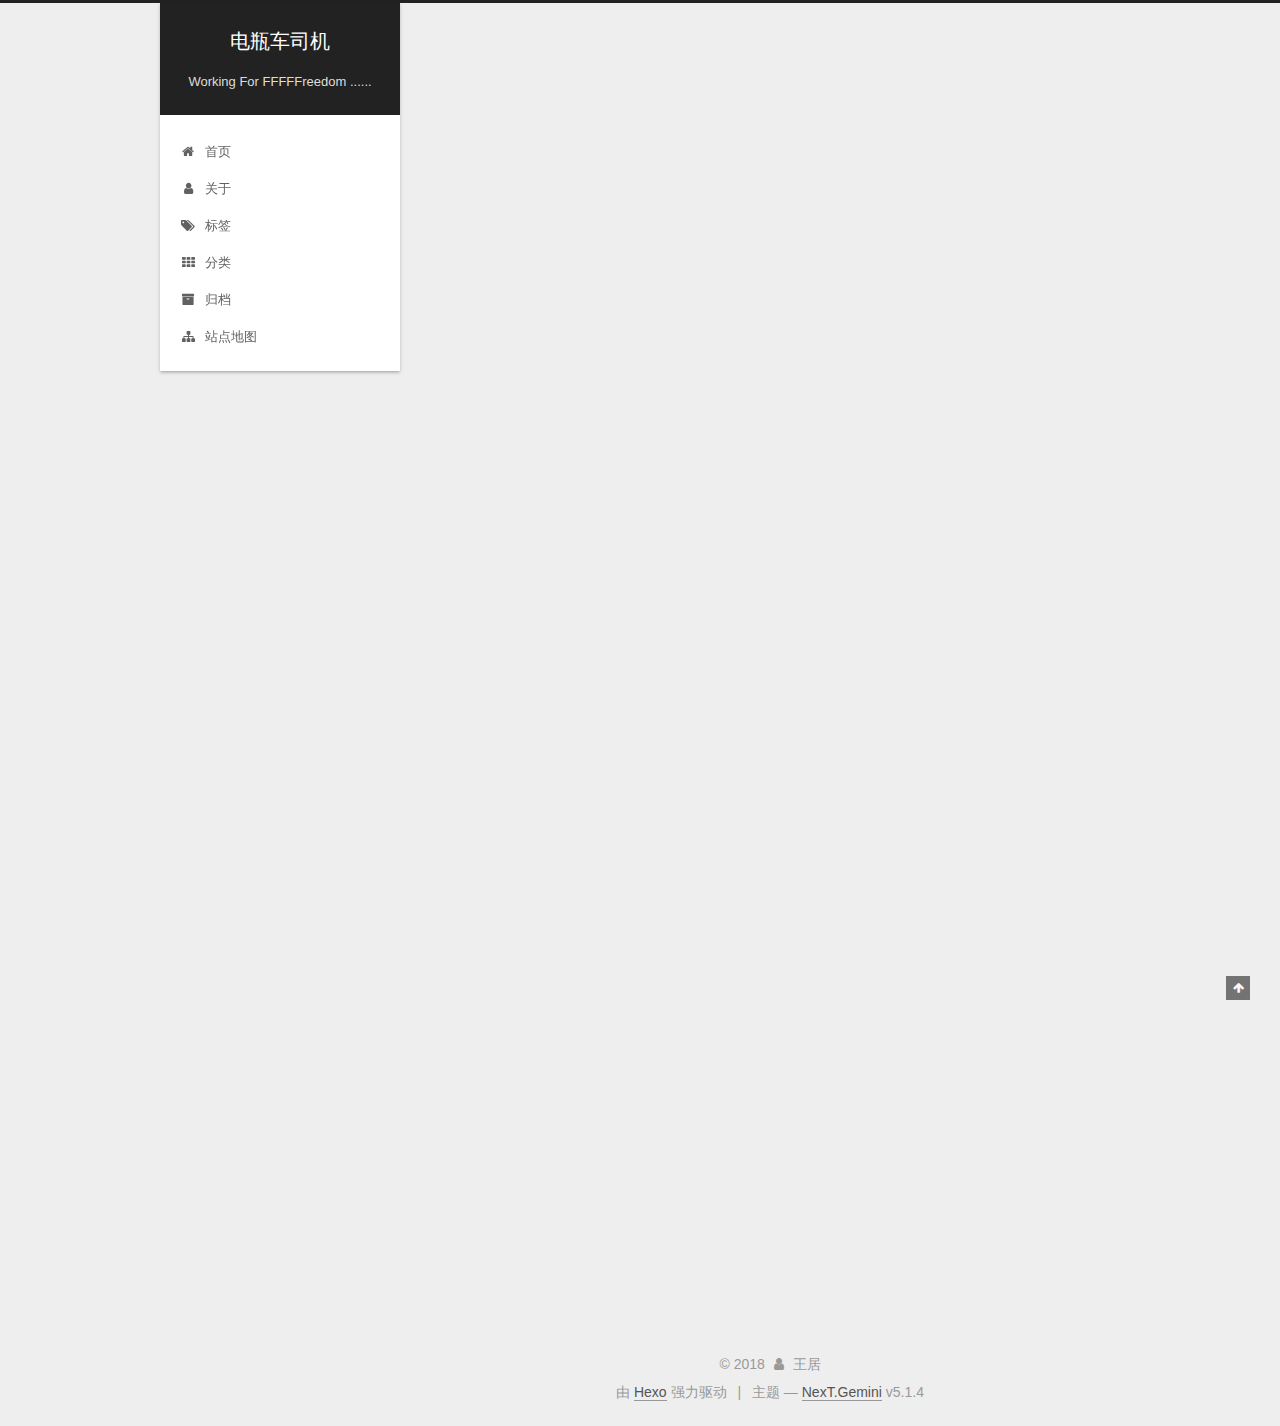
<file: index.html>
<!DOCTYPE html>



  


<html class="theme-next gemini use-motion" lang="zh-Hans">
<head>
  <meta charset="UTF-8"/>
<meta http-equiv="X-UA-Compatible" content="IE=edge" />
<meta name="viewport" content="width=device-width, initial-scale=1, maximum-scale=1"/>
<meta name="theme-color" content="#222">









<meta http-equiv="Cache-Control" content="no-transform" />
<meta http-equiv="Cache-Control" content="no-siteapp" />
















  
  
  <link href="/lib/fancybox/source/jquery.fancybox.css?v=2.1.5" rel="stylesheet" type="text/css" />







<link href="/lib/font-awesome/css/font-awesome.min.css?v=4.6.2" rel="stylesheet" type="text/css" />

<link href="/css/main.css?v=5.1.4" rel="stylesheet" type="text/css" />


  <link rel="apple-touch-icon" sizes="180x180" href="/images/apple-touch-icon-next.png?v=5.1.4">


  <link rel="icon" type="image/png" sizes="32x32" href="/images/favicon-32x32-next.png?v=5.1.4">


  <link rel="icon" type="image/png" sizes="16x16" href="/images/favicon-16x16-next.png?v=5.1.4">


  <link rel="mask-icon" href="/images/logo.svg?v=5.1.4" color="#222">





  <meta name="keywords" content="Hexo, NexT" />





  <link rel="alternate" href="/atom.xml" title="电瓶车司机" type="application/atom+xml" />






<meta property="og:type" content="website">
<meta property="og:title" content="电瓶车司机">
<meta property="og:url" content="https://fffffreedom.github.io/index.html">
<meta property="og:site_name" content="电瓶车司机">
<meta property="og:locale" content="zh-Hans">
<meta name="twitter:card" content="summary">
<meta name="twitter:title" content="电瓶车司机">



<script type="text/javascript" id="hexo.configurations">
  var NexT = window.NexT || {};
  var CONFIG = {
    root: '/',
    scheme: 'Gemini',
    version: '5.1.4',
    sidebar: {"position":"left","display":"post","offset":12,"b2t":false,"scrollpercent":false,"onmobile":false},
    fancybox: true,
    tabs: true,
    motion: {"enable":true,"async":false,"transition":{"post_block":"fadeIn","post_header":"slideDownIn","post_body":"slideDownIn","coll_header":"slideLeftIn","sidebar":"slideUpIn"}},
    duoshuo: {
      userId: '0',
      author: '博主'
    },
    algolia: {
      applicationID: '',
      apiKey: '',
      indexName: '',
      hits: {"per_page":10},
      labels: {"input_placeholder":"Search for Posts","hits_empty":"We didn't find any results for the search: ${query}","hits_stats":"${hits} results found in ${time} ms"}
    }
  };
</script>



  <link rel="canonical" href="https://fffffreedom.github.io/"/>





  <title>电瓶车司机</title>
  








</head>

<body itemscope itemtype="http://schema.org/WebPage" lang="zh-Hans">

  
  
    
  

  <div class="container sidebar-position-left 
  page-home">
    <div class="headband"></div>

    <header id="header" class="header" itemscope itemtype="http://schema.org/WPHeader">
      <div class="header-inner"><div class="site-brand-wrapper">
  <div class="site-meta ">
    

    <div class="custom-logo-site-title">
      <a href="/"  class="brand" rel="start">
        <span class="logo-line-before"><i></i></span>
        <span class="site-title">电瓶车司机</span>
        <span class="logo-line-after"><i></i></span>
      </a>
    </div>
      
        <p class="site-subtitle">Working For FFFFFreedom ......</p>
      
  </div>

  <div class="site-nav-toggle">
    <button>
      <span class="btn-bar"></span>
      <span class="btn-bar"></span>
      <span class="btn-bar"></span>
    </button>
  </div>
</div>

<nav class="site-nav">
  

  
    <ul id="menu" class="menu">
      
        
        <li class="menu-item menu-item-home">
          <a href="/" rel="section">
            
              <i class="menu-item-icon fa fa-fw fa-home"></i> <br />
            
            首页
          </a>
        </li>
      
        
        <li class="menu-item menu-item-about">
          <a href="/about/" rel="section">
            
              <i class="menu-item-icon fa fa-fw fa-user"></i> <br />
            
            关于
          </a>
        </li>
      
        
        <li class="menu-item menu-item-tags">
          <a href="/tags/" rel="section">
            
              <i class="menu-item-icon fa fa-fw fa-tags"></i> <br />
            
            标签
          </a>
        </li>
      
        
        <li class="menu-item menu-item-categories">
          <a href="/categories/" rel="section">
            
              <i class="menu-item-icon fa fa-fw fa-th"></i> <br />
            
            分类
          </a>
        </li>
      
        
        <li class="menu-item menu-item-archives">
          <a href="/archives/" rel="section">
            
              <i class="menu-item-icon fa fa-fw fa-archive"></i> <br />
            
            归档
          </a>
        </li>
      
        
        <li class="menu-item menu-item-sitemap">
          <a href="/sitemap.xml" rel="section">
            
              <i class="menu-item-icon fa fa-fw fa-sitemap"></i> <br />
            
            站点地图
          </a>
        </li>
      

      
    </ul>
  

  
</nav>



 </div>
    </header>

    <main id="main" class="main">
      <div class="main-inner">
        <div class="content-wrap">
          <div id="content" class="content">
            
  <section id="posts" class="posts-expand">
    
      

  

  
  
  

  <article class="post post-type-normal" itemscope itemtype="http://schema.org/Article">
  
  
  
  <div class="post-block">
    <link itemprop="mainEntityOfPage" href="https://fffffreedom.github.io/2018/09/02/beginning/">

    <span hidden itemprop="author" itemscope itemtype="http://schema.org/Person">
      <meta itemprop="name" content="王居">
      <meta itemprop="description" content="">
      <meta itemprop="image" content="/images/avatar.gif">
    </span>

    <span hidden itemprop="publisher" itemscope itemtype="http://schema.org/Organization">
      <meta itemprop="name" content="电瓶车司机">
    </span>

    
      <header class="post-header">

        
        
          <h1 class="post-title" itemprop="name headline">
                
                <a class="post-title-link" href="/2018/09/02/beginning/" itemprop="url">beginning</a></h1>
        

        <div class="post-meta">
          <span class="post-time">
            
              <span class="post-meta-item-icon">
                <i class="fa fa-calendar-o"></i>
              </span>
              
                <span class="post-meta-item-text">发表于</span>
              
              <time title="创建于" itemprop="dateCreated datePublished" datetime="2018-09-02T14:08:27+08:00">
                2018-09-02
              </time>
            

            

            
          </span>

          

          
            
          

          
          

          

          

          

        </div>
      </header>
    

    
    
    
    <div class="post-body" itemprop="articleBody">

      
      

      
        
          
            <p>话说，一把年纪了，突然间想整个自己的博客，也是希望能鞭策自己，不断的专研技术！<br>活到老，学到老！与君共勉！</p>

          
        
      
    </div>
    
    
    

    

    

    

    <footer class="post-footer">
      

      

      

      
      
        <div class="post-eof"></div>
      
    </footer>
  </div>
  
  
  
  </article>


    
      

  

  
  
  

  <article class="post post-type-normal" itemscope itemtype="http://schema.org/Article">
  
  
  
  <div class="post-block">
    <link itemprop="mainEntityOfPage" href="https://fffffreedom.github.io/2018/09/01/hello-world/">

    <span hidden itemprop="author" itemscope itemtype="http://schema.org/Person">
      <meta itemprop="name" content="王居">
      <meta itemprop="description" content="">
      <meta itemprop="image" content="/images/avatar.gif">
    </span>

    <span hidden itemprop="publisher" itemscope itemtype="http://schema.org/Organization">
      <meta itemprop="name" content="电瓶车司机">
    </span>

    
      <header class="post-header">

        
        
          <h1 class="post-title" itemprop="name headline">
                
                <a class="post-title-link" href="/2018/09/01/hello-world/" itemprop="url">Hello World</a></h1>
        

        <div class="post-meta">
          <span class="post-time">
            
              <span class="post-meta-item-icon">
                <i class="fa fa-calendar-o"></i>
              </span>
              
                <span class="post-meta-item-text">发表于</span>
              
              <time title="创建于" itemprop="dateCreated datePublished" datetime="2018-09-01T17:21:25+08:00">
                2018-09-01
              </time>
            

            

            
          </span>

          

          
            
          

          
          

          

          

          

        </div>
      </header>
    

    
    
    
    <div class="post-body" itemprop="articleBody">

      
      

      
        
          
            <p>Welcome to <a href="https://hexo.io/" target="_blank" rel="noopener">Hexo</a>! This is your very first post. Check <a href="https://hexo.io/docs/" target="_blank" rel="noopener">documentation</a> for more info. If you get any problems when using Hexo, you can find the answer in <a href="https://hexo.io/docs/troubleshooting.html" target="_blank" rel="noopener">troubleshooting</a> or you can ask me on <a href="https://github.com/hexojs/hexo/issues" target="_blank" rel="noopener">GitHub</a>.</p>
<h2 id="Quick-Start"><a href="#Quick-Start" class="headerlink" title="Quick Start"></a>Quick Start</h2><h3 id="Create-a-new-post"><a href="#Create-a-new-post" class="headerlink" title="Create a new post"></a>Create a new post</h3><figure class="highlight bash"><table><tr><td class="gutter"><pre><span class="line">1</span><br></pre></td><td class="code"><pre><span class="line">$ hexo new <span class="string">"My New Post"</span></span><br></pre></td></tr></table></figure>
<p>More info: <a href="https://hexo.io/docs/writing.html" target="_blank" rel="noopener">Writing</a></p>
<h3 id="Run-server"><a href="#Run-server" class="headerlink" title="Run server"></a>Run server</h3><figure class="highlight bash"><table><tr><td class="gutter"><pre><span class="line">1</span><br></pre></td><td class="code"><pre><span class="line">$ hexo server</span><br></pre></td></tr></table></figure>
<p>More info: <a href="https://hexo.io/docs/server.html" target="_blank" rel="noopener">Server</a></p>
<h3 id="Generate-static-files"><a href="#Generate-static-files" class="headerlink" title="Generate static files"></a>Generate static files</h3><figure class="highlight bash"><table><tr><td class="gutter"><pre><span class="line">1</span><br></pre></td><td class="code"><pre><span class="line">$ hexo generate</span><br></pre></td></tr></table></figure>
<p>More info: <a href="https://hexo.io/docs/generating.html" target="_blank" rel="noopener">Generating</a></p>
<h3 id="Deploy-to-remote-sites"><a href="#Deploy-to-remote-sites" class="headerlink" title="Deploy to remote sites"></a>Deploy to remote sites</h3><figure class="highlight bash"><table><tr><td class="gutter"><pre><span class="line">1</span><br></pre></td><td class="code"><pre><span class="line">$ hexo deploy</span><br></pre></td></tr></table></figure>
<p>More info: <a href="https://hexo.io/docs/deployment.html" target="_blank" rel="noopener">Deployment</a></p>

          
        
      
    </div>
    
    
    

    

    

    

    <footer class="post-footer">
      

      

      

      
      
        <div class="post-eof"></div>
      
    </footer>
  </div>
  
  
  
  </article>


    
  </section>

  


          </div>
          


          

        </div>
        
          
  
  <div class="sidebar-toggle">
    <div class="sidebar-toggle-line-wrap">
      <span class="sidebar-toggle-line sidebar-toggle-line-first"></span>
      <span class="sidebar-toggle-line sidebar-toggle-line-middle"></span>
      <span class="sidebar-toggle-line sidebar-toggle-line-last"></span>
    </div>
  </div>

  <aside id="sidebar" class="sidebar">
    
    <div class="sidebar-inner">

      

      

      <section class="site-overview-wrap sidebar-panel sidebar-panel-active">
        <div class="site-overview">
          <div class="site-author motion-element" itemprop="author" itemscope itemtype="http://schema.org/Person">
            
              <p class="site-author-name" itemprop="name">王居</p>
              <p class="site-description motion-element" itemprop="description"></p>
          </div>

          <nav class="site-state motion-element">

            
              <div class="site-state-item site-state-posts">
              
                <a href="/archives/">
              
                  <span class="site-state-item-count">2</span>
                  <span class="site-state-item-name">日志</span>
                </a>
              </div>
            

            

            
              
              
              <div class="site-state-item site-state-tags">
                
                  <span class="site-state-item-count">1</span>
                  <span class="site-state-item-name">标签</span>
                
              </div>
            

          </nav>

          
            <div class="feed-link motion-element">
              <a href="/atom.xml" rel="alternate">
                <i class="fa fa-rss"></i>
                RSS
              </a>
            </div>
          

          

          
          

          
          

          

        </div>
      </section>

      

      

    </div>
  </aside>


        
      </div>
    </main>

    <footer id="footer" class="footer">
      <div class="footer-inner">
        <div class="copyright">&copy; <span itemprop="copyrightYear">2018</span>
  <span class="with-love">
    <i class="fa fa-user"></i>
  </span>
  <span class="author" itemprop="copyrightHolder">王居</span>

  
</div>


  <div class="powered-by">由 <a class="theme-link" target="_blank" href="https://hexo.io">Hexo</a> 强力驱动</div>



  <span class="post-meta-divider">|</span>



  <div class="theme-info">主题 &mdash; <a class="theme-link" target="_blank" href="https://github.com/iissnan/hexo-theme-next">NexT.Gemini</a> v5.1.4</div>




        







        
      </div>
    </footer>

    
      <div class="back-to-top">
        <i class="fa fa-arrow-up"></i>
        
      </div>
    

    

  </div>

  

<script type="text/javascript">
  if (Object.prototype.toString.call(window.Promise) !== '[object Function]') {
    window.Promise = null;
  }
</script>









  












  
  
    <script type="text/javascript" src="/lib/jquery/index.js?v=2.1.3"></script>
  

  
  
    <script type="text/javascript" src="/lib/fastclick/lib/fastclick.min.js?v=1.0.6"></script>
  

  
  
    <script type="text/javascript" src="/lib/jquery_lazyload/jquery.lazyload.js?v=1.9.7"></script>
  

  
  
    <script type="text/javascript" src="/lib/velocity/velocity.min.js?v=1.2.1"></script>
  

  
  
    <script type="text/javascript" src="/lib/velocity/velocity.ui.min.js?v=1.2.1"></script>
  

  
  
    <script type="text/javascript" src="/lib/fancybox/source/jquery.fancybox.pack.js?v=2.1.5"></script>
  


  


  <script type="text/javascript" src="/js/src/utils.js?v=5.1.4"></script>

  <script type="text/javascript" src="/js/src/motion.js?v=5.1.4"></script>



  
  


  <script type="text/javascript" src="/js/src/affix.js?v=5.1.4"></script>

  <script type="text/javascript" src="/js/src/schemes/pisces.js?v=5.1.4"></script>



  

  


  <script type="text/javascript" src="/js/src/bootstrap.js?v=5.1.4"></script>



  


  




	





  





  












  





  

  

  

  
  

  

  

  

</body>
</html>
</file>
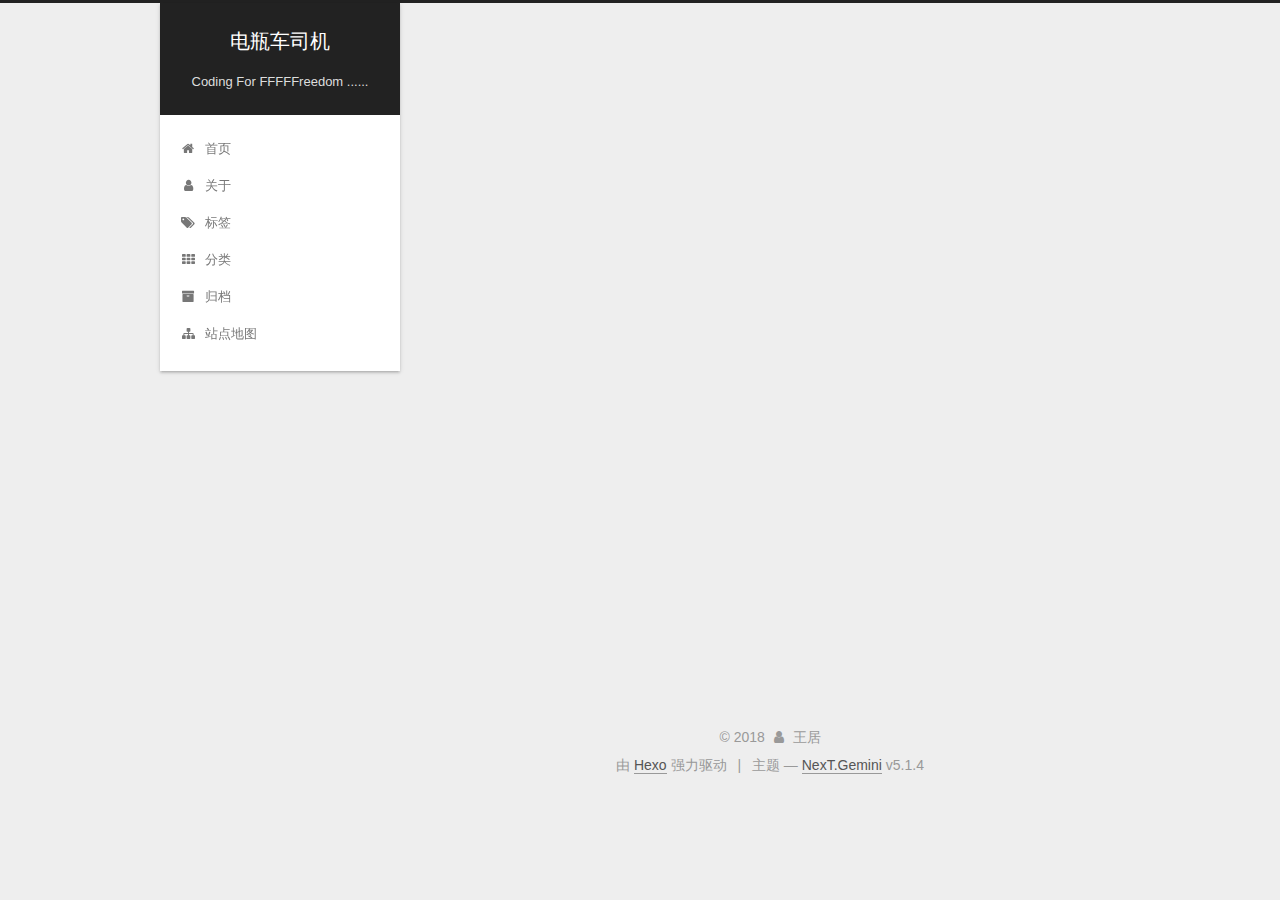
<file: about/index.html>
<!DOCTYPE html>



  


<html class="theme-next gemini use-motion" lang="zh-Hans">
<head>
  <meta charset="UTF-8"/>
<meta http-equiv="X-UA-Compatible" content="IE=edge" />
<meta name="viewport" content="width=device-width, initial-scale=1, maximum-scale=1"/>
<meta name="theme-color" content="#222">









<meta http-equiv="Cache-Control" content="no-transform" />
<meta http-equiv="Cache-Control" content="no-siteapp" />
















  
  
  <link href="/lib/fancybox/source/jquery.fancybox.css?v=2.1.5" rel="stylesheet" type="text/css" />







<link href="/lib/font-awesome/css/font-awesome.min.css?v=4.6.2" rel="stylesheet" type="text/css" />

<link href="/css/main.css?v=5.1.4" rel="stylesheet" type="text/css" />


  <link rel="apple-touch-icon" sizes="180x180" href="/images/apple-touch-icon-next.png?v=5.1.4">


  <link rel="icon" type="image/png" sizes="32x32" href="/images/favicon-32x32-next.png?v=5.1.4">


  <link rel="icon" type="image/png" sizes="16x16" href="/images/favicon-16x16-next.png?v=5.1.4">


  <link rel="mask-icon" href="/images/logo.svg?v=5.1.4" color="#222">





  <meta name="keywords" content="Hexo, NexT" />










<meta property="og:type" content="website">
<meta property="og:title" content="about">
<meta property="og:url" content="https://fffffreedom.github.io/about/index.html">
<meta property="og:site_name" content="电瓶车司机">
<meta property="og:locale" content="zh-Hans">
<meta property="og:updated_time" content="2018-09-01T14:33:22.310Z">
<meta name="twitter:card" content="summary">
<meta name="twitter:title" content="about">



<script type="text/javascript" id="hexo.configurations">
  var NexT = window.NexT || {};
  var CONFIG = {
    root: '/',
    scheme: 'Gemini',
    version: '5.1.4',
    sidebar: {"position":"left","display":"post","offset":12,"b2t":false,"scrollpercent":false,"onmobile":false},
    fancybox: true,
    tabs: true,
    motion: {"enable":true,"async":false,"transition":{"post_block":"fadeIn","post_header":"slideDownIn","post_body":"slideDownIn","coll_header":"slideLeftIn","sidebar":"slideUpIn"}},
    duoshuo: {
      userId: '0',
      author: '博主'
    },
    algolia: {
      applicationID: '',
      apiKey: '',
      indexName: '',
      hits: {"per_page":10},
      labels: {"input_placeholder":"Search for Posts","hits_empty":"We didn't find any results for the search: ${query}","hits_stats":"${hits} results found in ${time} ms"}
    }
  };
</script>



  <link rel="canonical" href="https://fffffreedom.github.io/about/"/>





  <title>about | 电瓶车司机</title>
  








</head>

<body itemscope itemtype="http://schema.org/WebPage" lang="zh-Hans">

  
  
    
  

  <div class="container sidebar-position-left page-post-detail">
    <div class="headband"></div>

    <header id="header" class="header" itemscope itemtype="http://schema.org/WPHeader">
      <div class="header-inner"><div class="site-brand-wrapper">
  <div class="site-meta ">
    

    <div class="custom-logo-site-title">
      <a href="/"  class="brand" rel="start">
        <span class="logo-line-before"><i></i></span>
        <span class="site-title">电瓶车司机</span>
        <span class="logo-line-after"><i></i></span>
      </a>
    </div>
      
        <p class="site-subtitle">Coding For FFFFFreedom ......</p>
      
  </div>

  <div class="site-nav-toggle">
    <button>
      <span class="btn-bar"></span>
      <span class="btn-bar"></span>
      <span class="btn-bar"></span>
    </button>
  </div>
</div>

<nav class="site-nav">
  

  
    <ul id="menu" class="menu">
      
        
        <li class="menu-item menu-item-home">
          <a href="/" rel="section">
            
              <i class="menu-item-icon fa fa-fw fa-home"></i> <br />
            
            首页
          </a>
        </li>
      
        
        <li class="menu-item menu-item-about">
          <a href="/about/" rel="section">
            
              <i class="menu-item-icon fa fa-fw fa-user"></i> <br />
            
            关于
          </a>
        </li>
      
        
        <li class="menu-item menu-item-tags">
          <a href="/tags/" rel="section">
            
              <i class="menu-item-icon fa fa-fw fa-tags"></i> <br />
            
            标签
          </a>
        </li>
      
        
        <li class="menu-item menu-item-categories">
          <a href="/categories/" rel="section">
            
              <i class="menu-item-icon fa fa-fw fa-th"></i> <br />
            
            分类
          </a>
        </li>
      
        
        <li class="menu-item menu-item-archives">
          <a href="/archives/" rel="section">
            
              <i class="menu-item-icon fa fa-fw fa-archive"></i> <br />
            
            归档
          </a>
        </li>
      
        
        <li class="menu-item menu-item-sitemap">
          <a href="/sitemap.xml" rel="section">
            
              <i class="menu-item-icon fa fa-fw fa-sitemap"></i> <br />
            
            站点地图
          </a>
        </li>
      

      
    </ul>
  

  
</nav>



 </div>
    </header>

    <main id="main" class="main">
      <div class="main-inner">
        <div class="content-wrap">
          <div id="content" class="content">
            

  <div id="posts" class="posts-expand">
    
    
    
    <div class="post-block page">
      <header class="post-header">

	<h1 class="post-title" itemprop="name headline">about</h1>



</header>

      
      
      
      <div class="post-body">
        
        
          
        
      </div>
      
      
      
    </div>
    
    
    
  </div>


          </div>
          


          

  



        </div>
        
          
  
  <div class="sidebar-toggle">
    <div class="sidebar-toggle-line-wrap">
      <span class="sidebar-toggle-line sidebar-toggle-line-first"></span>
      <span class="sidebar-toggle-line sidebar-toggle-line-middle"></span>
      <span class="sidebar-toggle-line sidebar-toggle-line-last"></span>
    </div>
  </div>

  <aside id="sidebar" class="sidebar">
    
    <div class="sidebar-inner">

      

      

      <section class="site-overview-wrap sidebar-panel sidebar-panel-active">
        <div class="site-overview">
          <div class="site-author motion-element" itemprop="author" itemscope itemtype="http://schema.org/Person">
            
              <p class="site-author-name" itemprop="name">王居</p>
              <p class="site-description motion-element" itemprop="description"></p>
          </div>

          <nav class="site-state motion-element">

            
              <div class="site-state-item site-state-posts">
              
                <a href="/archives/">
              
                  <span class="site-state-item-count">1</span>
                  <span class="site-state-item-name">日志</span>
                </a>
              </div>
            

            

            

          </nav>

          

          

          
          

          
          

          

        </div>
      </section>

      

      

    </div>
  </aside>


        
      </div>
    </main>

    <footer id="footer" class="footer">
      <div class="footer-inner">
        <div class="copyright">&copy; <span itemprop="copyrightYear">2018</span>
  <span class="with-love">
    <i class="fa fa-user"></i>
  </span>
  <span class="author" itemprop="copyrightHolder">王居</span>

  
</div>


  <div class="powered-by">由 <a class="theme-link" target="_blank" href="https://hexo.io">Hexo</a> 强力驱动</div>



  <span class="post-meta-divider">|</span>



  <div class="theme-info">主题 &mdash; <a class="theme-link" target="_blank" href="https://github.com/iissnan/hexo-theme-next">NexT.Gemini</a> v5.1.4</div>




        







        
      </div>
    </footer>

    
      <div class="back-to-top">
        <i class="fa fa-arrow-up"></i>
        
      </div>
    

    

  </div>

  

<script type="text/javascript">
  if (Object.prototype.toString.call(window.Promise) !== '[object Function]') {
    window.Promise = null;
  }
</script>









  












  
  
    <script type="text/javascript" src="/lib/jquery/index.js?v=2.1.3"></script>
  

  
  
    <script type="text/javascript" src="/lib/fastclick/lib/fastclick.min.js?v=1.0.6"></script>
  

  
  
    <script type="text/javascript" src="/lib/jquery_lazyload/jquery.lazyload.js?v=1.9.7"></script>
  

  
  
    <script type="text/javascript" src="/lib/velocity/velocity.min.js?v=1.2.1"></script>
  

  
  
    <script type="text/javascript" src="/lib/velocity/velocity.ui.min.js?v=1.2.1"></script>
  

  
  
    <script type="text/javascript" src="/lib/fancybox/source/jquery.fancybox.pack.js?v=2.1.5"></script>
  


  


  <script type="text/javascript" src="/js/src/utils.js?v=5.1.4"></script>

  <script type="text/javascript" src="/js/src/motion.js?v=5.1.4"></script>



  
  


  <script type="text/javascript" src="/js/src/affix.js?v=5.1.4"></script>

  <script type="text/javascript" src="/js/src/schemes/pisces.js?v=5.1.4"></script>



  
  <script type="text/javascript" src="/js/src/scrollspy.js?v=5.1.4"></script>
<script type="text/javascript" src="/js/src/post-details.js?v=5.1.4"></script>



  


  <script type="text/javascript" src="/js/src/bootstrap.js?v=5.1.4"></script>



  


  




	





  





  












  





  

  

  

  
  

  

  

  

</body>
</html>
</file>
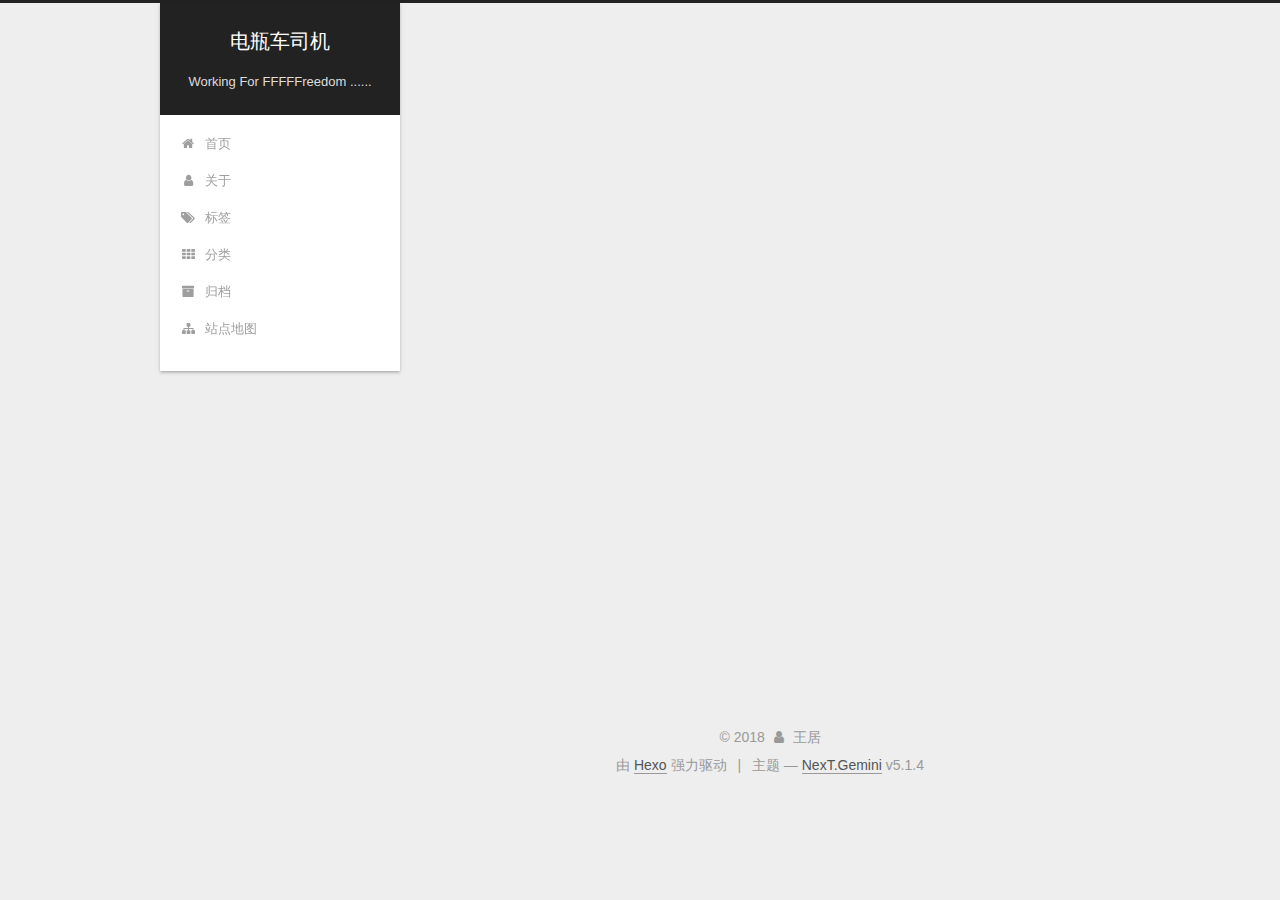
<file: archives/index.html>
<!DOCTYPE html>



  


<html class="theme-next gemini use-motion" lang="zh-Hans">
<head>
  <meta charset="UTF-8"/>
<meta http-equiv="X-UA-Compatible" content="IE=edge" />
<meta name="viewport" content="width=device-width, initial-scale=1, maximum-scale=1"/>
<meta name="theme-color" content="#222">









<meta http-equiv="Cache-Control" content="no-transform" />
<meta http-equiv="Cache-Control" content="no-siteapp" />
















  
  
  <link href="/lib/fancybox/source/jquery.fancybox.css?v=2.1.5" rel="stylesheet" type="text/css" />







<link href="/lib/font-awesome/css/font-awesome.min.css?v=4.6.2" rel="stylesheet" type="text/css" />

<link href="/css/main.css?v=5.1.4" rel="stylesheet" type="text/css" />


  <link rel="apple-touch-icon" sizes="180x180" href="/images/apple-touch-icon-next.png?v=5.1.4">


  <link rel="icon" type="image/png" sizes="32x32" href="/images/favicon-32x32-next.png?v=5.1.4">


  <link rel="icon" type="image/png" sizes="16x16" href="/images/favicon-16x16-next.png?v=5.1.4">


  <link rel="mask-icon" href="/images/logo.svg?v=5.1.4" color="#222">





  <meta name="keywords" content="Hexo, NexT" />





  <link rel="alternate" href="/atom.xml" title="电瓶车司机" type="application/atom+xml" />






<meta property="og:type" content="website">
<meta property="og:title" content="电瓶车司机">
<meta property="og:url" content="https://fffffreedom.github.io/archives/index.html">
<meta property="og:site_name" content="电瓶车司机">
<meta property="og:locale" content="zh-Hans">
<meta name="twitter:card" content="summary">
<meta name="twitter:title" content="电瓶车司机">



<script type="text/javascript" id="hexo.configurations">
  var NexT = window.NexT || {};
  var CONFIG = {
    root: '/',
    scheme: 'Gemini',
    version: '5.1.4',
    sidebar: {"position":"left","display":"post","offset":12,"b2t":false,"scrollpercent":false,"onmobile":false},
    fancybox: true,
    tabs: true,
    motion: {"enable":true,"async":false,"transition":{"post_block":"fadeIn","post_header":"slideDownIn","post_body":"slideDownIn","coll_header":"slideLeftIn","sidebar":"slideUpIn"}},
    duoshuo: {
      userId: '0',
      author: '博主'
    },
    algolia: {
      applicationID: '',
      apiKey: '',
      indexName: '',
      hits: {"per_page":10},
      labels: {"input_placeholder":"Search for Posts","hits_empty":"We didn't find any results for the search: ${query}","hits_stats":"${hits} results found in ${time} ms"}
    }
  };
</script>



  <link rel="canonical" href="https://fffffreedom.github.io/archives/"/>





  <title>归档 | 电瓶车司机</title>
  








</head>

<body itemscope itemtype="http://schema.org/WebPage" lang="zh-Hans">

  
  
    
  

  <div class="container sidebar-position-left page-archive">
    <div class="headband"></div>

    <header id="header" class="header" itemscope itemtype="http://schema.org/WPHeader">
      <div class="header-inner"><div class="site-brand-wrapper">
  <div class="site-meta ">
    

    <div class="custom-logo-site-title">
      <a href="/"  class="brand" rel="start">
        <span class="logo-line-before"><i></i></span>
        <span class="site-title">电瓶车司机</span>
        <span class="logo-line-after"><i></i></span>
      </a>
    </div>
      
        <p class="site-subtitle">Working For FFFFFreedom ......</p>
      
  </div>

  <div class="site-nav-toggle">
    <button>
      <span class="btn-bar"></span>
      <span class="btn-bar"></span>
      <span class="btn-bar"></span>
    </button>
  </div>
</div>

<nav class="site-nav">
  

  
    <ul id="menu" class="menu">
      
        
        <li class="menu-item menu-item-home">
          <a href="/" rel="section">
            
              <i class="menu-item-icon fa fa-fw fa-home"></i> <br />
            
            首页
          </a>
        </li>
      
        
        <li class="menu-item menu-item-about">
          <a href="/about/" rel="section">
            
              <i class="menu-item-icon fa fa-fw fa-user"></i> <br />
            
            关于
          </a>
        </li>
      
        
        <li class="menu-item menu-item-tags">
          <a href="/tags/" rel="section">
            
              <i class="menu-item-icon fa fa-fw fa-tags"></i> <br />
            
            标签
          </a>
        </li>
      
        
        <li class="menu-item menu-item-categories">
          <a href="/categories/" rel="section">
            
              <i class="menu-item-icon fa fa-fw fa-th"></i> <br />
            
            分类
          </a>
        </li>
      
        
        <li class="menu-item menu-item-archives">
          <a href="/archives/" rel="section">
            
              <i class="menu-item-icon fa fa-fw fa-archive"></i> <br />
            
            归档
          </a>
        </li>
      
        
        <li class="menu-item menu-item-sitemap">
          <a href="/sitemap.xml" rel="section">
            
              <i class="menu-item-icon fa fa-fw fa-sitemap"></i> <br />
            
            站点地图
          </a>
        </li>
      

      
    </ul>
  

  
</nav>



 </div>
    </header>

    <main id="main" class="main">
      <div class="main-inner">
        <div class="content-wrap">
          <div id="content" class="content">
            

  
  
  
  <div class="post-block archive">
    <div id="posts" class="posts-collapse">
      <span class="archive-move-on"></span>

      <span class="archive-page-counter">
        
        
        
          
        
        嗯..! 目前共计 2 篇日志。 继续努力。
      </span>

      

        
        
        

        
          
          <div class="collection-title">
            <h1 class="archive-year" id="archive-year-2018">2018</h1>
          </div>
        
        

        

  <article class="post post-type-normal" itemscope itemtype="http://schema.org/Article">
    <header class="post-header">

      <h2 class="post-title">
        
            <a class="post-title-link" href="/2018/09/02/beginning/" itemprop="url">
              
                <span itemprop="name">beginning</span>
              
            </a>
        
      </h2>

      <div class="post-meta">
        <time class="post-time" itemprop="dateCreated"
              datetime="2018-09-02T14:08:27+08:00"
              content="2018-09-02" >
          09-02
        </time>
      </div>

    </header>
  </article>



      

        
        
        

        
        

        

  <article class="post post-type-normal" itemscope itemtype="http://schema.org/Article">
    <header class="post-header">

      <h2 class="post-title">
        
            <a class="post-title-link" href="/2018/09/01/hello-world/" itemprop="url">
              
                <span itemprop="name">Hello World</span>
              
            </a>
        
      </h2>

      <div class="post-meta">
        <time class="post-time" itemprop="dateCreated"
              datetime="2018-09-01T17:21:25+08:00"
              content="2018-09-01" >
          09-01
        </time>
      </div>

    </header>
  </article>



      

    </div>
  </div>
  
  
  

  



          </div>
          


          

        </div>
        
          
  
  <div class="sidebar-toggle">
    <div class="sidebar-toggle-line-wrap">
      <span class="sidebar-toggle-line sidebar-toggle-line-first"></span>
      <span class="sidebar-toggle-line sidebar-toggle-line-middle"></span>
      <span class="sidebar-toggle-line sidebar-toggle-line-last"></span>
    </div>
  </div>

  <aside id="sidebar" class="sidebar">
    
    <div class="sidebar-inner">

      

      

      <section class="site-overview-wrap sidebar-panel sidebar-panel-active">
        <div class="site-overview">
          <div class="site-author motion-element" itemprop="author" itemscope itemtype="http://schema.org/Person">
            
              <p class="site-author-name" itemprop="name">王居</p>
              <p class="site-description motion-element" itemprop="description"></p>
          </div>

          <nav class="site-state motion-element">

            
              <div class="site-state-item site-state-posts">
              
                <a href="/archives/">
              
                  <span class="site-state-item-count">2</span>
                  <span class="site-state-item-name">日志</span>
                </a>
              </div>
            

            

            
              
              
              <div class="site-state-item site-state-tags">
                
                  <span class="site-state-item-count">1</span>
                  <span class="site-state-item-name">标签</span>
                
              </div>
            

          </nav>

          
            <div class="feed-link motion-element">
              <a href="/atom.xml" rel="alternate">
                <i class="fa fa-rss"></i>
                RSS
              </a>
            </div>
          

          

          
          

          
          

          

        </div>
      </section>

      

      

    </div>
  </aside>


        
      </div>
    </main>

    <footer id="footer" class="footer">
      <div class="footer-inner">
        <div class="copyright">&copy; <span itemprop="copyrightYear">2018</span>
  <span class="with-love">
    <i class="fa fa-user"></i>
  </span>
  <span class="author" itemprop="copyrightHolder">王居</span>

  
</div>


  <div class="powered-by">由 <a class="theme-link" target="_blank" href="https://hexo.io">Hexo</a> 强力驱动</div>



  <span class="post-meta-divider">|</span>



  <div class="theme-info">主题 &mdash; <a class="theme-link" target="_blank" href="https://github.com/iissnan/hexo-theme-next">NexT.Gemini</a> v5.1.4</div>




        







        
      </div>
    </footer>

    
      <div class="back-to-top">
        <i class="fa fa-arrow-up"></i>
        
      </div>
    

    

  </div>

  

<script type="text/javascript">
  if (Object.prototype.toString.call(window.Promise) !== '[object Function]') {
    window.Promise = null;
  }
</script>









  












  
  
    <script type="text/javascript" src="/lib/jquery/index.js?v=2.1.3"></script>
  

  
  
    <script type="text/javascript" src="/lib/fastclick/lib/fastclick.min.js?v=1.0.6"></script>
  

  
  
    <script type="text/javascript" src="/lib/jquery_lazyload/jquery.lazyload.js?v=1.9.7"></script>
  

  
  
    <script type="text/javascript" src="/lib/velocity/velocity.min.js?v=1.2.1"></script>
  

  
  
    <script type="text/javascript" src="/lib/velocity/velocity.ui.min.js?v=1.2.1"></script>
  

  
  
    <script type="text/javascript" src="/lib/fancybox/source/jquery.fancybox.pack.js?v=2.1.5"></script>
  


  


  <script type="text/javascript" src="/js/src/utils.js?v=5.1.4"></script>

  <script type="text/javascript" src="/js/src/motion.js?v=5.1.4"></script>



  
  


  <script type="text/javascript" src="/js/src/affix.js?v=5.1.4"></script>

  <script type="text/javascript" src="/js/src/schemes/pisces.js?v=5.1.4"></script>



  

  


  <script type="text/javascript" src="/js/src/bootstrap.js?v=5.1.4"></script>



  


  




	





  





  












  





  

  

  

  
  

  

  

  

</body>
</html>
</file>
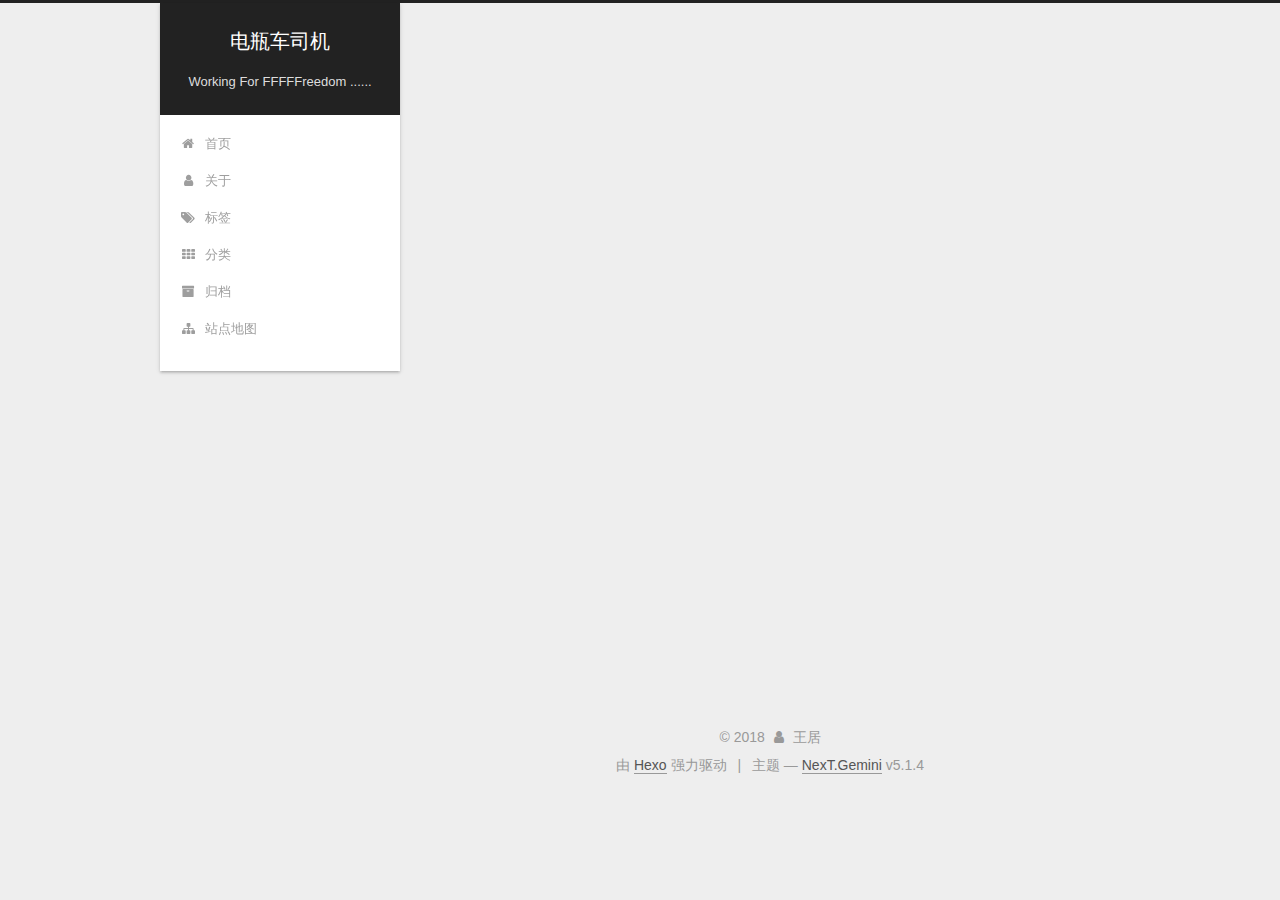
<file: categories/index.html>
<!DOCTYPE html>



  


<html class="theme-next gemini use-motion" lang="zh-Hans">
<head>
  <meta charset="UTF-8"/>
<meta http-equiv="X-UA-Compatible" content="IE=edge" />
<meta name="viewport" content="width=device-width, initial-scale=1, maximum-scale=1"/>
<meta name="theme-color" content="#222">









<meta http-equiv="Cache-Control" content="no-transform" />
<meta http-equiv="Cache-Control" content="no-siteapp" />
















  
  
  <link href="/lib/fancybox/source/jquery.fancybox.css?v=2.1.5" rel="stylesheet" type="text/css" />







<link href="/lib/font-awesome/css/font-awesome.min.css?v=4.6.2" rel="stylesheet" type="text/css" />

<link href="/css/main.css?v=5.1.4" rel="stylesheet" type="text/css" />


  <link rel="apple-touch-icon" sizes="180x180" href="/images/apple-touch-icon-next.png?v=5.1.4">


  <link rel="icon" type="image/png" sizes="32x32" href="/images/favicon-32x32-next.png?v=5.1.4">


  <link rel="icon" type="image/png" sizes="16x16" href="/images/favicon-16x16-next.png?v=5.1.4">


  <link rel="mask-icon" href="/images/logo.svg?v=5.1.4" color="#222">





  <meta name="keywords" content="Hexo, NexT" />





  <link rel="alternate" href="/atom.xml" title="电瓶车司机" type="application/atom+xml" />






<meta property="og:type" content="website">
<meta property="og:title" content="categories">
<meta property="og:url" content="https://fffffreedom.github.io/categories/index.html">
<meta property="og:site_name" content="电瓶车司机">
<meta property="og:locale" content="zh-Hans">
<meta property="og:updated_time" content="2018-09-01T14:31:50.997Z">
<meta name="twitter:card" content="summary">
<meta name="twitter:title" content="categories">



<script type="text/javascript" id="hexo.configurations">
  var NexT = window.NexT || {};
  var CONFIG = {
    root: '/',
    scheme: 'Gemini',
    version: '5.1.4',
    sidebar: {"position":"left","display":"post","offset":12,"b2t":false,"scrollpercent":false,"onmobile":false},
    fancybox: true,
    tabs: true,
    motion: {"enable":true,"async":false,"transition":{"post_block":"fadeIn","post_header":"slideDownIn","post_body":"slideDownIn","coll_header":"slideLeftIn","sidebar":"slideUpIn"}},
    duoshuo: {
      userId: '0',
      author: '博主'
    },
    algolia: {
      applicationID: '',
      apiKey: '',
      indexName: '',
      hits: {"per_page":10},
      labels: {"input_placeholder":"Search for Posts","hits_empty":"We didn't find any results for the search: ${query}","hits_stats":"${hits} results found in ${time} ms"}
    }
  };
</script>



  <link rel="canonical" href="https://fffffreedom.github.io/categories/"/>





  <title>categories | 电瓶车司机</title>
  








</head>

<body itemscope itemtype="http://schema.org/WebPage" lang="zh-Hans">

  
  
    
  

  <div class="container sidebar-position-left page-post-detail">
    <div class="headband"></div>

    <header id="header" class="header" itemscope itemtype="http://schema.org/WPHeader">
      <div class="header-inner"><div class="site-brand-wrapper">
  <div class="site-meta ">
    

    <div class="custom-logo-site-title">
      <a href="/"  class="brand" rel="start">
        <span class="logo-line-before"><i></i></span>
        <span class="site-title">电瓶车司机</span>
        <span class="logo-line-after"><i></i></span>
      </a>
    </div>
      
        <p class="site-subtitle">Working For FFFFFreedom ......</p>
      
  </div>

  <div class="site-nav-toggle">
    <button>
      <span class="btn-bar"></span>
      <span class="btn-bar"></span>
      <span class="btn-bar"></span>
    </button>
  </div>
</div>

<nav class="site-nav">
  

  
    <ul id="menu" class="menu">
      
        
        <li class="menu-item menu-item-home">
          <a href="/" rel="section">
            
              <i class="menu-item-icon fa fa-fw fa-home"></i> <br />
            
            首页
          </a>
        </li>
      
        
        <li class="menu-item menu-item-about">
          <a href="/about/" rel="section">
            
              <i class="menu-item-icon fa fa-fw fa-user"></i> <br />
            
            关于
          </a>
        </li>
      
        
        <li class="menu-item menu-item-tags">
          <a href="/tags/" rel="section">
            
              <i class="menu-item-icon fa fa-fw fa-tags"></i> <br />
            
            标签
          </a>
        </li>
      
        
        <li class="menu-item menu-item-categories">
          <a href="/categories/" rel="section">
            
              <i class="menu-item-icon fa fa-fw fa-th"></i> <br />
            
            分类
          </a>
        </li>
      
        
        <li class="menu-item menu-item-archives">
          <a href="/archives/" rel="section">
            
              <i class="menu-item-icon fa fa-fw fa-archive"></i> <br />
            
            归档
          </a>
        </li>
      
        
        <li class="menu-item menu-item-sitemap">
          <a href="/sitemap.xml" rel="section">
            
              <i class="menu-item-icon fa fa-fw fa-sitemap"></i> <br />
            
            站点地图
          </a>
        </li>
      

      
    </ul>
  

  
</nav>



 </div>
    </header>

    <main id="main" class="main">
      <div class="main-inner">
        <div class="content-wrap">
          <div id="content" class="content">
            

  <div id="posts" class="posts-expand">
    
    
    
    <div class="post-block page">
      <header class="post-header">

	<h1 class="post-title" itemprop="name headline">categories</h1>



</header>

      
      
      
      <div class="post-body">
        
        
          
        
      </div>
      
      
      
    </div>
    
    
    
  </div>


          </div>
          


          

  



        </div>
        
          
  
  <div class="sidebar-toggle">
    <div class="sidebar-toggle-line-wrap">
      <span class="sidebar-toggle-line sidebar-toggle-line-first"></span>
      <span class="sidebar-toggle-line sidebar-toggle-line-middle"></span>
      <span class="sidebar-toggle-line sidebar-toggle-line-last"></span>
    </div>
  </div>

  <aside id="sidebar" class="sidebar">
    
    <div class="sidebar-inner">

      

      

      <section class="site-overview-wrap sidebar-panel sidebar-panel-active">
        <div class="site-overview">
          <div class="site-author motion-element" itemprop="author" itemscope itemtype="http://schema.org/Person">
            
              <p class="site-author-name" itemprop="name">王居</p>
              <p class="site-description motion-element" itemprop="description"></p>
          </div>

          <nav class="site-state motion-element">

            
              <div class="site-state-item site-state-posts">
              
                <a href="/archives/">
              
                  <span class="site-state-item-count">2</span>
                  <span class="site-state-item-name">日志</span>
                </a>
              </div>
            

            

            
              
              
              <div class="site-state-item site-state-tags">
                
                  <span class="site-state-item-count">1</span>
                  <span class="site-state-item-name">标签</span>
                
              </div>
            

          </nav>

          
            <div class="feed-link motion-element">
              <a href="/atom.xml" rel="alternate">
                <i class="fa fa-rss"></i>
                RSS
              </a>
            </div>
          

          

          
          

          
          

          

        </div>
      </section>

      

      

    </div>
  </aside>


        
      </div>
    </main>

    <footer id="footer" class="footer">
      <div class="footer-inner">
        <div class="copyright">&copy; <span itemprop="copyrightYear">2018</span>
  <span class="with-love">
    <i class="fa fa-user"></i>
  </span>
  <span class="author" itemprop="copyrightHolder">王居</span>

  
</div>


  <div class="powered-by">由 <a class="theme-link" target="_blank" href="https://hexo.io">Hexo</a> 强力驱动</div>



  <span class="post-meta-divider">|</span>



  <div class="theme-info">主题 &mdash; <a class="theme-link" target="_blank" href="https://github.com/iissnan/hexo-theme-next">NexT.Gemini</a> v5.1.4</div>




        







        
      </div>
    </footer>

    
      <div class="back-to-top">
        <i class="fa fa-arrow-up"></i>
        
      </div>
    

    

  </div>

  

<script type="text/javascript">
  if (Object.prototype.toString.call(window.Promise) !== '[object Function]') {
    window.Promise = null;
  }
</script>









  












  
  
    <script type="text/javascript" src="/lib/jquery/index.js?v=2.1.3"></script>
  

  
  
    <script type="text/javascript" src="/lib/fastclick/lib/fastclick.min.js?v=1.0.6"></script>
  

  
  
    <script type="text/javascript" src="/lib/jquery_lazyload/jquery.lazyload.js?v=1.9.7"></script>
  

  
  
    <script type="text/javascript" src="/lib/velocity/velocity.min.js?v=1.2.1"></script>
  

  
  
    <script type="text/javascript" src="/lib/velocity/velocity.ui.min.js?v=1.2.1"></script>
  

  
  
    <script type="text/javascript" src="/lib/fancybox/source/jquery.fancybox.pack.js?v=2.1.5"></script>
  


  


  <script type="text/javascript" src="/js/src/utils.js?v=5.1.4"></script>

  <script type="text/javascript" src="/js/src/motion.js?v=5.1.4"></script>



  
  


  <script type="text/javascript" src="/js/src/affix.js?v=5.1.4"></script>

  <script type="text/javascript" src="/js/src/schemes/pisces.js?v=5.1.4"></script>



  
  <script type="text/javascript" src="/js/src/scrollspy.js?v=5.1.4"></script>
<script type="text/javascript" src="/js/src/post-details.js?v=5.1.4"></script>



  


  <script type="text/javascript" src="/js/src/bootstrap.js?v=5.1.4"></script>



  


  




	





  





  












  





  

  

  

  
  

  

  

  

</body>
</html>
</file>
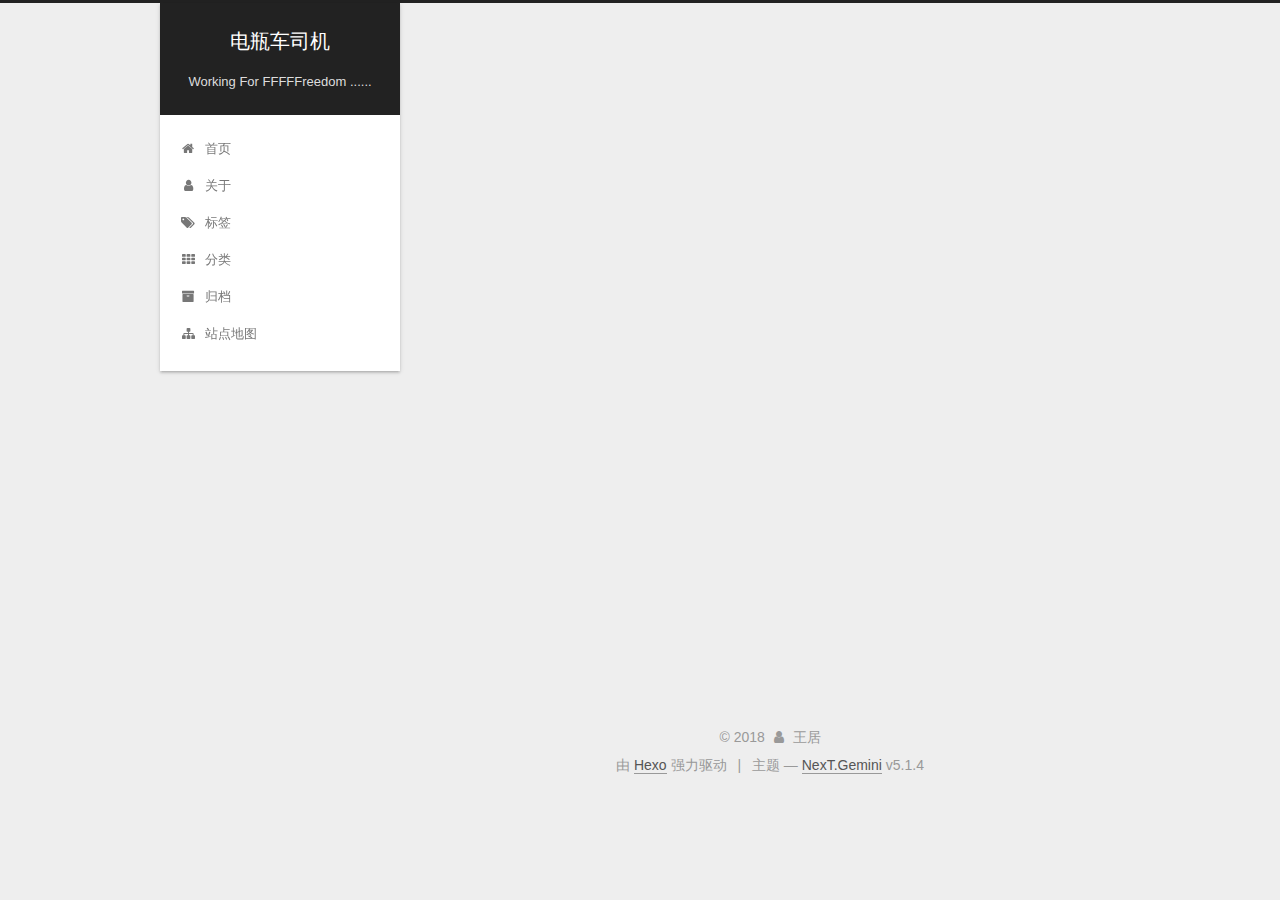
<file: tags/index.html>
<!DOCTYPE html>



  


<html class="theme-next gemini use-motion" lang="zh-Hans">
<head>
  <meta charset="UTF-8"/>
<meta http-equiv="X-UA-Compatible" content="IE=edge" />
<meta name="viewport" content="width=device-width, initial-scale=1, maximum-scale=1"/>
<meta name="theme-color" content="#222">









<meta http-equiv="Cache-Control" content="no-transform" />
<meta http-equiv="Cache-Control" content="no-siteapp" />
















  
  
  <link href="/lib/fancybox/source/jquery.fancybox.css?v=2.1.5" rel="stylesheet" type="text/css" />







<link href="/lib/font-awesome/css/font-awesome.min.css?v=4.6.2" rel="stylesheet" type="text/css" />

<link href="/css/main.css?v=5.1.4" rel="stylesheet" type="text/css" />


  <link rel="apple-touch-icon" sizes="180x180" href="/images/apple-touch-icon-next.png?v=5.1.4">


  <link rel="icon" type="image/png" sizes="32x32" href="/images/favicon-32x32-next.png?v=5.1.4">


  <link rel="icon" type="image/png" sizes="16x16" href="/images/favicon-16x16-next.png?v=5.1.4">


  <link rel="mask-icon" href="/images/logo.svg?v=5.1.4" color="#222">





  <meta name="keywords" content=",,,," />





  <link rel="alternate" href="/atom.xml" title="电瓶车司机" type="application/atom+xml" />






<meta name="keywords" content="tags">
<meta property="og:type" content="website">
<meta property="og:title" content="tags">
<meta property="og:url" content="https://fffffreedom.github.io/tags/index.html">
<meta property="og:site_name" content="电瓶车司机">
<meta property="og:locale" content="zh-Hans">
<meta property="og:updated_time" content="2018-09-02T10:50:34.220Z">
<meta name="twitter:card" content="summary">
<meta name="twitter:title" content="tags">



<script type="text/javascript" id="hexo.configurations">
  var NexT = window.NexT || {};
  var CONFIG = {
    root: '/',
    scheme: 'Gemini',
    version: '5.1.4',
    sidebar: {"position":"left","display":"post","offset":12,"b2t":false,"scrollpercent":false,"onmobile":false},
    fancybox: true,
    tabs: true,
    motion: {"enable":true,"async":false,"transition":{"post_block":"fadeIn","post_header":"slideDownIn","post_body":"slideDownIn","coll_header":"slideLeftIn","sidebar":"slideUpIn"}},
    duoshuo: {
      userId: '0',
      author: '博主'
    },
    algolia: {
      applicationID: '',
      apiKey: '',
      indexName: '',
      hits: {"per_page":10},
      labels: {"input_placeholder":"Search for Posts","hits_empty":"We didn't find any results for the search: ${query}","hits_stats":"${hits} results found in ${time} ms"}
    }
  };
</script>



  <link rel="canonical" href="https://fffffreedom.github.io/tags/"/>





  <title>tags | 电瓶车司机</title>
  








</head>

<body itemscope itemtype="http://schema.org/WebPage" lang="zh-Hans">

  
  
    
  

  <div class="container sidebar-position-left page-post-detail">
    <div class="headband"></div>

    <header id="header" class="header" itemscope itemtype="http://schema.org/WPHeader">
      <div class="header-inner"><div class="site-brand-wrapper">
  <div class="site-meta ">
    

    <div class="custom-logo-site-title">
      <a href="/"  class="brand" rel="start">
        <span class="logo-line-before"><i></i></span>
        <span class="site-title">电瓶车司机</span>
        <span class="logo-line-after"><i></i></span>
      </a>
    </div>
      
        <p class="site-subtitle">Working For FFFFFreedom ......</p>
      
  </div>

  <div class="site-nav-toggle">
    <button>
      <span class="btn-bar"></span>
      <span class="btn-bar"></span>
      <span class="btn-bar"></span>
    </button>
  </div>
</div>

<nav class="site-nav">
  

  
    <ul id="menu" class="menu">
      
        
        <li class="menu-item menu-item-home">
          <a href="/" rel="section">
            
              <i class="menu-item-icon fa fa-fw fa-home"></i> <br />
            
            首页
          </a>
        </li>
      
        
        <li class="menu-item menu-item-about">
          <a href="/about/" rel="section">
            
              <i class="menu-item-icon fa fa-fw fa-user"></i> <br />
            
            关于
          </a>
        </li>
      
        
        <li class="menu-item menu-item-tags">
          <a href="/tags/" rel="section">
            
              <i class="menu-item-icon fa fa-fw fa-tags"></i> <br />
            
            标签
          </a>
        </li>
      
        
        <li class="menu-item menu-item-categories">
          <a href="/categories/" rel="section">
            
              <i class="menu-item-icon fa fa-fw fa-th"></i> <br />
            
            分类
          </a>
        </li>
      
        
        <li class="menu-item menu-item-archives">
          <a href="/archives/" rel="section">
            
              <i class="menu-item-icon fa fa-fw fa-archive"></i> <br />
            
            归档
          </a>
        </li>
      
        
        <li class="menu-item menu-item-sitemap">
          <a href="/sitemap.xml" rel="section">
            
              <i class="menu-item-icon fa fa-fw fa-sitemap"></i> <br />
            
            站点地图
          </a>
        </li>
      

      
    </ul>
  

  
</nav>



 </div>
    </header>

    <main id="main" class="main">
      <div class="main-inner">
        <div class="content-wrap">
          <div id="content" class="content">
            

  <div id="posts" class="posts-expand">
    
    
    
    <div class="post-block page">
      <header class="post-header">

	<h1 class="post-title" itemprop="name headline">tags</h1>



</header>

      
      
      
      <div class="post-body">
        
        
          
        
      </div>
      
      
      
    </div>
    
    
    
  </div>


          </div>
          


          

  



        </div>
        
          
  
  <div class="sidebar-toggle">
    <div class="sidebar-toggle-line-wrap">
      <span class="sidebar-toggle-line sidebar-toggle-line-first"></span>
      <span class="sidebar-toggle-line sidebar-toggle-line-middle"></span>
      <span class="sidebar-toggle-line sidebar-toggle-line-last"></span>
    </div>
  </div>

  <aside id="sidebar" class="sidebar">
    
    <div class="sidebar-inner">

      

      

      <section class="site-overview-wrap sidebar-panel sidebar-panel-active">
        <div class="site-overview">
          <div class="site-author motion-element" itemprop="author" itemscope itemtype="http://schema.org/Person">
            
              <p class="site-author-name" itemprop="name">王居</p>
              <p class="site-description motion-element" itemprop="description"></p>
          </div>

          <nav class="site-state motion-element">

            
              <div class="site-state-item site-state-posts">
              
                <a href="/archives/">
              
                  <span class="site-state-item-count">2</span>
                  <span class="site-state-item-name">日志</span>
                </a>
              </div>
            

            

            
              
              
              <div class="site-state-item site-state-tags">
                
                  <span class="site-state-item-count">1</span>
                  <span class="site-state-item-name">标签</span>
                
              </div>
            

          </nav>

          
            <div class="feed-link motion-element">
              <a href="/atom.xml" rel="alternate">
                <i class="fa fa-rss"></i>
                RSS
              </a>
            </div>
          

          

          
          

          
          

          

        </div>
      </section>

      

      

    </div>
  </aside>


        
      </div>
    </main>

    <footer id="footer" class="footer">
      <div class="footer-inner">
        <div class="copyright">&copy; <span itemprop="copyrightYear">2018</span>
  <span class="with-love">
    <i class="fa fa-user"></i>
  </span>
  <span class="author" itemprop="copyrightHolder">王居</span>

  
</div>


  <div class="powered-by">由 <a class="theme-link" target="_blank" href="https://hexo.io">Hexo</a> 强力驱动</div>



  <span class="post-meta-divider">|</span>



  <div class="theme-info">主题 &mdash; <a class="theme-link" target="_blank" href="https://github.com/iissnan/hexo-theme-next">NexT.Gemini</a> v5.1.4</div>




        







        
      </div>
    </footer>

    
      <div class="back-to-top">
        <i class="fa fa-arrow-up"></i>
        
      </div>
    

    

  </div>

  

<script type="text/javascript">
  if (Object.prototype.toString.call(window.Promise) !== '[object Function]') {
    window.Promise = null;
  }
</script>









  












  
  
    <script type="text/javascript" src="/lib/jquery/index.js?v=2.1.3"></script>
  

  
  
    <script type="text/javascript" src="/lib/fastclick/lib/fastclick.min.js?v=1.0.6"></script>
  

  
  
    <script type="text/javascript" src="/lib/jquery_lazyload/jquery.lazyload.js?v=1.9.7"></script>
  

  
  
    <script type="text/javascript" src="/lib/velocity/velocity.min.js?v=1.2.1"></script>
  

  
  
    <script type="text/javascript" src="/lib/velocity/velocity.ui.min.js?v=1.2.1"></script>
  

  
  
    <script type="text/javascript" src="/lib/fancybox/source/jquery.fancybox.pack.js?v=2.1.5"></script>
  


  


  <script type="text/javascript" src="/js/src/utils.js?v=5.1.4"></script>

  <script type="text/javascript" src="/js/src/motion.js?v=5.1.4"></script>



  
  


  <script type="text/javascript" src="/js/src/affix.js?v=5.1.4"></script>

  <script type="text/javascript" src="/js/src/schemes/pisces.js?v=5.1.4"></script>



  
  <script type="text/javascript" src="/js/src/scrollspy.js?v=5.1.4"></script>
<script type="text/javascript" src="/js/src/post-details.js?v=5.1.4"></script>



  


  <script type="text/javascript" src="/js/src/bootstrap.js?v=5.1.4"></script>



  


  




	





  





  












  





  

  

  

  
  

  

  

  

</body>
</html>
</file>
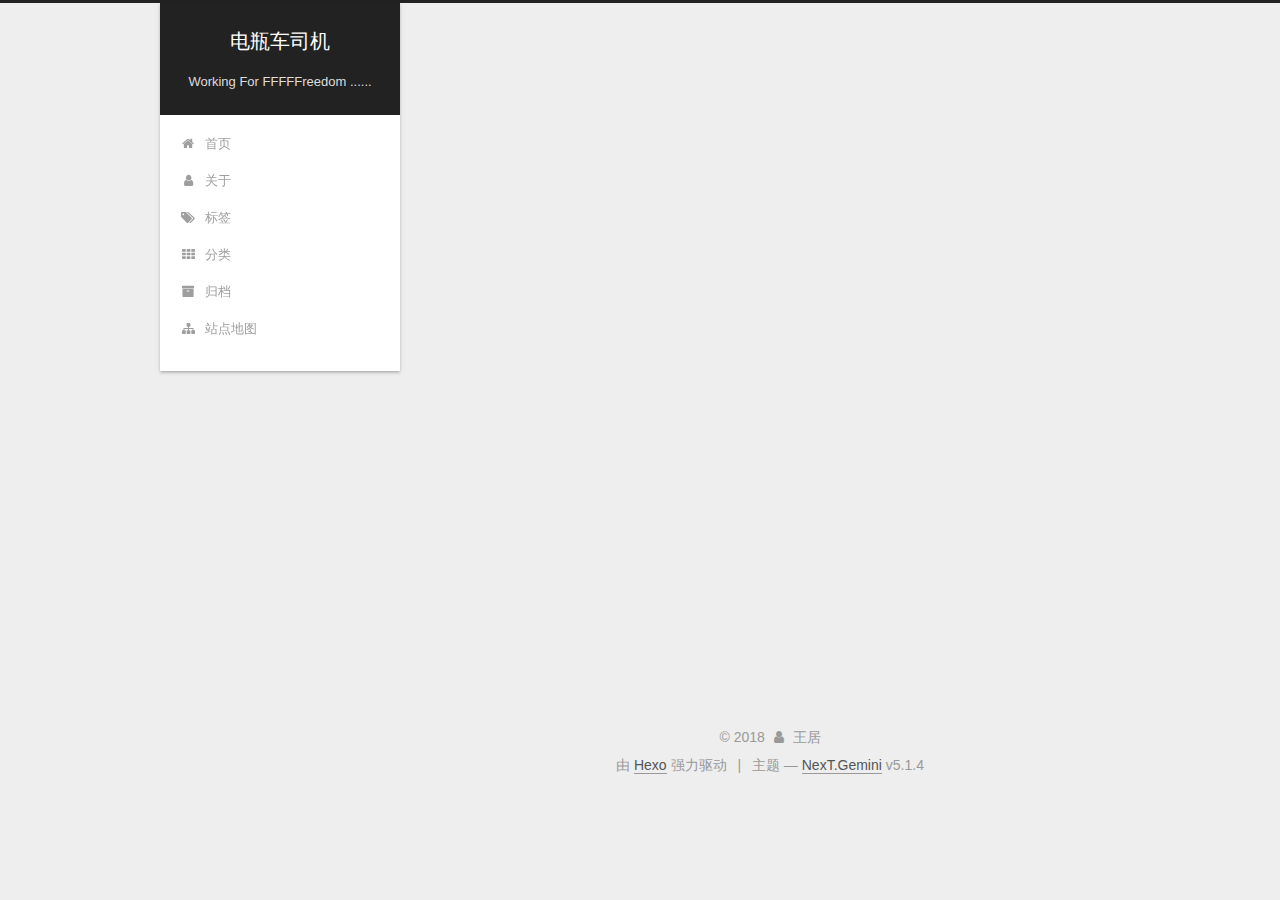
<file: archives/2018/index.html>
<!DOCTYPE html>



  


<html class="theme-next gemini use-motion" lang="zh-Hans">
<head>
  <meta charset="UTF-8"/>
<meta http-equiv="X-UA-Compatible" content="IE=edge" />
<meta name="viewport" content="width=device-width, initial-scale=1, maximum-scale=1"/>
<meta name="theme-color" content="#222">









<meta http-equiv="Cache-Control" content="no-transform" />
<meta http-equiv="Cache-Control" content="no-siteapp" />
















  
  
  <link href="/lib/fancybox/source/jquery.fancybox.css?v=2.1.5" rel="stylesheet" type="text/css" />







<link href="/lib/font-awesome/css/font-awesome.min.css?v=4.6.2" rel="stylesheet" type="text/css" />

<link href="/css/main.css?v=5.1.4" rel="stylesheet" type="text/css" />


  <link rel="apple-touch-icon" sizes="180x180" href="/images/apple-touch-icon-next.png?v=5.1.4">


  <link rel="icon" type="image/png" sizes="32x32" href="/images/favicon-32x32-next.png?v=5.1.4">


  <link rel="icon" type="image/png" sizes="16x16" href="/images/favicon-16x16-next.png?v=5.1.4">


  <link rel="mask-icon" href="/images/logo.svg?v=5.1.4" color="#222">





  <meta name="keywords" content="Hexo, NexT" />





  <link rel="alternate" href="/atom.xml" title="电瓶车司机" type="application/atom+xml" />






<meta property="og:type" content="website">
<meta property="og:title" content="电瓶车司机">
<meta property="og:url" content="https://fffffreedom.github.io/archives/2018/index.html">
<meta property="og:site_name" content="电瓶车司机">
<meta property="og:locale" content="zh-Hans">
<meta name="twitter:card" content="summary">
<meta name="twitter:title" content="电瓶车司机">



<script type="text/javascript" id="hexo.configurations">
  var NexT = window.NexT || {};
  var CONFIG = {
    root: '/',
    scheme: 'Gemini',
    version: '5.1.4',
    sidebar: {"position":"left","display":"post","offset":12,"b2t":false,"scrollpercent":false,"onmobile":false},
    fancybox: true,
    tabs: true,
    motion: {"enable":true,"async":false,"transition":{"post_block":"fadeIn","post_header":"slideDownIn","post_body":"slideDownIn","coll_header":"slideLeftIn","sidebar":"slideUpIn"}},
    duoshuo: {
      userId: '0',
      author: '博主'
    },
    algolia: {
      applicationID: '',
      apiKey: '',
      indexName: '',
      hits: {"per_page":10},
      labels: {"input_placeholder":"Search for Posts","hits_empty":"We didn't find any results for the search: ${query}","hits_stats":"${hits} results found in ${time} ms"}
    }
  };
</script>



  <link rel="canonical" href="https://fffffreedom.github.io/archives/2018/"/>





  <title>归档 | 电瓶车司机</title>
  








</head>

<body itemscope itemtype="http://schema.org/WebPage" lang="zh-Hans">

  
  
    
  

  <div class="container sidebar-position-left page-archive">
    <div class="headband"></div>

    <header id="header" class="header" itemscope itemtype="http://schema.org/WPHeader">
      <div class="header-inner"><div class="site-brand-wrapper">
  <div class="site-meta ">
    

    <div class="custom-logo-site-title">
      <a href="/"  class="brand" rel="start">
        <span class="logo-line-before"><i></i></span>
        <span class="site-title">电瓶车司机</span>
        <span class="logo-line-after"><i></i></span>
      </a>
    </div>
      
        <p class="site-subtitle">Working For FFFFFreedom ......</p>
      
  </div>

  <div class="site-nav-toggle">
    <button>
      <span class="btn-bar"></span>
      <span class="btn-bar"></span>
      <span class="btn-bar"></span>
    </button>
  </div>
</div>

<nav class="site-nav">
  

  
    <ul id="menu" class="menu">
      
        
        <li class="menu-item menu-item-home">
          <a href="/" rel="section">
            
              <i class="menu-item-icon fa fa-fw fa-home"></i> <br />
            
            首页
          </a>
        </li>
      
        
        <li class="menu-item menu-item-about">
          <a href="/about/" rel="section">
            
              <i class="menu-item-icon fa fa-fw fa-user"></i> <br />
            
            关于
          </a>
        </li>
      
        
        <li class="menu-item menu-item-tags">
          <a href="/tags/" rel="section">
            
              <i class="menu-item-icon fa fa-fw fa-tags"></i> <br />
            
            标签
          </a>
        </li>
      
        
        <li class="menu-item menu-item-categories">
          <a href="/categories/" rel="section">
            
              <i class="menu-item-icon fa fa-fw fa-th"></i> <br />
            
            分类
          </a>
        </li>
      
        
        <li class="menu-item menu-item-archives">
          <a href="/archives/" rel="section">
            
              <i class="menu-item-icon fa fa-fw fa-archive"></i> <br />
            
            归档
          </a>
        </li>
      
        
        <li class="menu-item menu-item-sitemap">
          <a href="/sitemap.xml" rel="section">
            
              <i class="menu-item-icon fa fa-fw fa-sitemap"></i> <br />
            
            站点地图
          </a>
        </li>
      

      
    </ul>
  

  
</nav>



 </div>
    </header>

    <main id="main" class="main">
      <div class="main-inner">
        <div class="content-wrap">
          <div id="content" class="content">
            

  
  
  
  <div class="post-block archive">
    <div id="posts" class="posts-collapse">
      <span class="archive-move-on"></span>

      <span class="archive-page-counter">
        
        
        
          
        
        嗯..! 目前共计 2 篇日志。 继续努力。
      </span>

      

        
        
        

        
          
          <div class="collection-title">
            <h1 class="archive-year" id="archive-year-2018">2018</h1>
          </div>
        
        

        

  <article class="post post-type-normal" itemscope itemtype="http://schema.org/Article">
    <header class="post-header">

      <h2 class="post-title">
        
            <a class="post-title-link" href="/2018/09/02/beginning/" itemprop="url">
              
                <span itemprop="name">beginning</span>
              
            </a>
        
      </h2>

      <div class="post-meta">
        <time class="post-time" itemprop="dateCreated"
              datetime="2018-09-02T14:08:27+08:00"
              content="2018-09-02" >
          09-02
        </time>
      </div>

    </header>
  </article>



      

        
        
        

        
        

        

  <article class="post post-type-normal" itemscope itemtype="http://schema.org/Article">
    <header class="post-header">

      <h2 class="post-title">
        
            <a class="post-title-link" href="/2018/09/01/hello-world/" itemprop="url">
              
                <span itemprop="name">Hello World</span>
              
            </a>
        
      </h2>

      <div class="post-meta">
        <time class="post-time" itemprop="dateCreated"
              datetime="2018-09-01T17:21:25+08:00"
              content="2018-09-01" >
          09-01
        </time>
      </div>

    </header>
  </article>



      

    </div>
  </div>
  
  
  

  



          </div>
          


          

        </div>
        
          
  
  <div class="sidebar-toggle">
    <div class="sidebar-toggle-line-wrap">
      <span class="sidebar-toggle-line sidebar-toggle-line-first"></span>
      <span class="sidebar-toggle-line sidebar-toggle-line-middle"></span>
      <span class="sidebar-toggle-line sidebar-toggle-line-last"></span>
    </div>
  </div>

  <aside id="sidebar" class="sidebar">
    
    <div class="sidebar-inner">

      

      

      <section class="site-overview-wrap sidebar-panel sidebar-panel-active">
        <div class="site-overview">
          <div class="site-author motion-element" itemprop="author" itemscope itemtype="http://schema.org/Person">
            
              <p class="site-author-name" itemprop="name">王居</p>
              <p class="site-description motion-element" itemprop="description"></p>
          </div>

          <nav class="site-state motion-element">

            
              <div class="site-state-item site-state-posts">
              
                <a href="/archives/">
              
                  <span class="site-state-item-count">2</span>
                  <span class="site-state-item-name">日志</span>
                </a>
              </div>
            

            

            
              
              
              <div class="site-state-item site-state-tags">
                
                  <span class="site-state-item-count">1</span>
                  <span class="site-state-item-name">标签</span>
                
              </div>
            

          </nav>

          
            <div class="feed-link motion-element">
              <a href="/atom.xml" rel="alternate">
                <i class="fa fa-rss"></i>
                RSS
              </a>
            </div>
          

          

          
          

          
          

          

        </div>
      </section>

      

      

    </div>
  </aside>


        
      </div>
    </main>

    <footer id="footer" class="footer">
      <div class="footer-inner">
        <div class="copyright">&copy; <span itemprop="copyrightYear">2018</span>
  <span class="with-love">
    <i class="fa fa-user"></i>
  </span>
  <span class="author" itemprop="copyrightHolder">王居</span>

  
</div>


  <div class="powered-by">由 <a class="theme-link" target="_blank" href="https://hexo.io">Hexo</a> 强力驱动</div>



  <span class="post-meta-divider">|</span>



  <div class="theme-info">主题 &mdash; <a class="theme-link" target="_blank" href="https://github.com/iissnan/hexo-theme-next">NexT.Gemini</a> v5.1.4</div>




        







        
      </div>
    </footer>

    
      <div class="back-to-top">
        <i class="fa fa-arrow-up"></i>
        
      </div>
    

    

  </div>

  

<script type="text/javascript">
  if (Object.prototype.toString.call(window.Promise) !== '[object Function]') {
    window.Promise = null;
  }
</script>









  












  
  
    <script type="text/javascript" src="/lib/jquery/index.js?v=2.1.3"></script>
  

  
  
    <script type="text/javascript" src="/lib/fastclick/lib/fastclick.min.js?v=1.0.6"></script>
  

  
  
    <script type="text/javascript" src="/lib/jquery_lazyload/jquery.lazyload.js?v=1.9.7"></script>
  

  
  
    <script type="text/javascript" src="/lib/velocity/velocity.min.js?v=1.2.1"></script>
  

  
  
    <script type="text/javascript" src="/lib/velocity/velocity.ui.min.js?v=1.2.1"></script>
  

  
  
    <script type="text/javascript" src="/lib/fancybox/source/jquery.fancybox.pack.js?v=2.1.5"></script>
  


  


  <script type="text/javascript" src="/js/src/utils.js?v=5.1.4"></script>

  <script type="text/javascript" src="/js/src/motion.js?v=5.1.4"></script>



  
  


  <script type="text/javascript" src="/js/src/affix.js?v=5.1.4"></script>

  <script type="text/javascript" src="/js/src/schemes/pisces.js?v=5.1.4"></script>



  

  


  <script type="text/javascript" src="/js/src/bootstrap.js?v=5.1.4"></script>



  


  




	





  





  












  





  

  

  

  
  

  

  

  

</body>
</html>
</file>
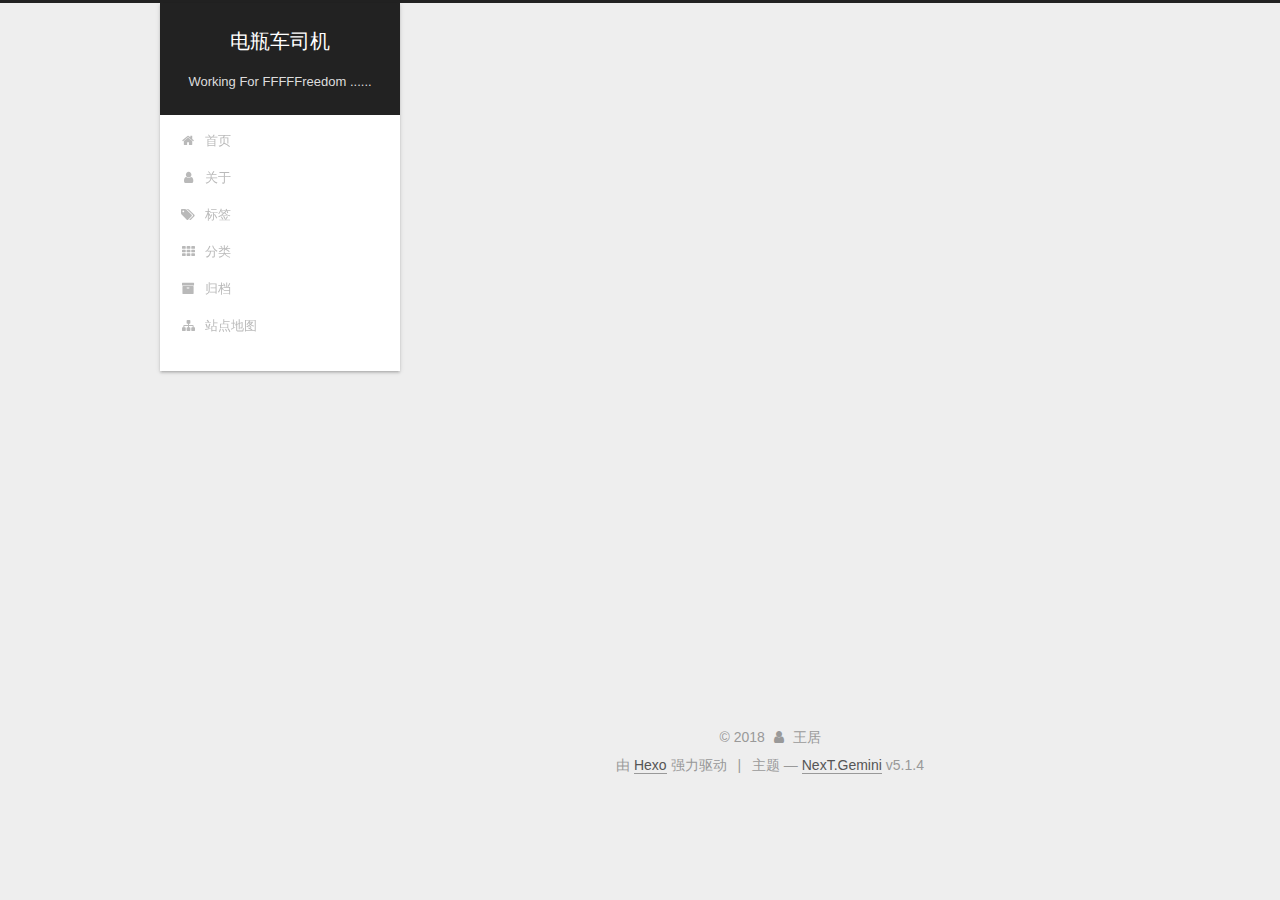
<file: tags/misc/index.html>
<!DOCTYPE html>



  


<html class="theme-next gemini use-motion" lang="zh-Hans">
<head>
  <meta charset="UTF-8"/>
<meta http-equiv="X-UA-Compatible" content="IE=edge" />
<meta name="viewport" content="width=device-width, initial-scale=1, maximum-scale=1"/>
<meta name="theme-color" content="#222">









<meta http-equiv="Cache-Control" content="no-transform" />
<meta http-equiv="Cache-Control" content="no-siteapp" />
















  
  
  <link href="/lib/fancybox/source/jquery.fancybox.css?v=2.1.5" rel="stylesheet" type="text/css" />







<link href="/lib/font-awesome/css/font-awesome.min.css?v=4.6.2" rel="stylesheet" type="text/css" />

<link href="/css/main.css?v=5.1.4" rel="stylesheet" type="text/css" />


  <link rel="apple-touch-icon" sizes="180x180" href="/images/apple-touch-icon-next.png?v=5.1.4">


  <link rel="icon" type="image/png" sizes="32x32" href="/images/favicon-32x32-next.png?v=5.1.4">


  <link rel="icon" type="image/png" sizes="16x16" href="/images/favicon-16x16-next.png?v=5.1.4">


  <link rel="mask-icon" href="/images/logo.svg?v=5.1.4" color="#222">





  <meta name="keywords" content="Hexo, NexT" />





  <link rel="alternate" href="/atom.xml" title="电瓶车司机" type="application/atom+xml" />






<meta property="og:type" content="website">
<meta property="og:title" content="电瓶车司机">
<meta property="og:url" content="https://fffffreedom.github.io/tags/misc/index.html">
<meta property="og:site_name" content="电瓶车司机">
<meta property="og:locale" content="zh-Hans">
<meta name="twitter:card" content="summary">
<meta name="twitter:title" content="电瓶车司机">



<script type="text/javascript" id="hexo.configurations">
  var NexT = window.NexT || {};
  var CONFIG = {
    root: '/',
    scheme: 'Gemini',
    version: '5.1.4',
    sidebar: {"position":"left","display":"post","offset":12,"b2t":false,"scrollpercent":false,"onmobile":false},
    fancybox: true,
    tabs: true,
    motion: {"enable":true,"async":false,"transition":{"post_block":"fadeIn","post_header":"slideDownIn","post_body":"slideDownIn","coll_header":"slideLeftIn","sidebar":"slideUpIn"}},
    duoshuo: {
      userId: '0',
      author: '博主'
    },
    algolia: {
      applicationID: '',
      apiKey: '',
      indexName: '',
      hits: {"per_page":10},
      labels: {"input_placeholder":"Search for Posts","hits_empty":"We didn't find any results for the search: ${query}","hits_stats":"${hits} results found in ${time} ms"}
    }
  };
</script>



  <link rel="canonical" href="https://fffffreedom.github.io/tags/misc/"/>





  <title>标签: misc | 电瓶车司机</title>
  








</head>

<body itemscope itemtype="http://schema.org/WebPage" lang="zh-Hans">

  
  
    
  

  <div class="container sidebar-position-left ">
    <div class="headband"></div>

    <header id="header" class="header" itemscope itemtype="http://schema.org/WPHeader">
      <div class="header-inner"><div class="site-brand-wrapper">
  <div class="site-meta ">
    

    <div class="custom-logo-site-title">
      <a href="/"  class="brand" rel="start">
        <span class="logo-line-before"><i></i></span>
        <span class="site-title">电瓶车司机</span>
        <span class="logo-line-after"><i></i></span>
      </a>
    </div>
      
        <p class="site-subtitle">Working For FFFFFreedom ......</p>
      
  </div>

  <div class="site-nav-toggle">
    <button>
      <span class="btn-bar"></span>
      <span class="btn-bar"></span>
      <span class="btn-bar"></span>
    </button>
  </div>
</div>

<nav class="site-nav">
  

  
    <ul id="menu" class="menu">
      
        
        <li class="menu-item menu-item-home">
          <a href="/" rel="section">
            
              <i class="menu-item-icon fa fa-fw fa-home"></i> <br />
            
            首页
          </a>
        </li>
      
        
        <li class="menu-item menu-item-about">
          <a href="/about/" rel="section">
            
              <i class="menu-item-icon fa fa-fw fa-user"></i> <br />
            
            关于
          </a>
        </li>
      
        
        <li class="menu-item menu-item-tags">
          <a href="/tags/" rel="section">
            
              <i class="menu-item-icon fa fa-fw fa-tags"></i> <br />
            
            标签
          </a>
        </li>
      
        
        <li class="menu-item menu-item-categories">
          <a href="/categories/" rel="section">
            
              <i class="menu-item-icon fa fa-fw fa-th"></i> <br />
            
            分类
          </a>
        </li>
      
        
        <li class="menu-item menu-item-archives">
          <a href="/archives/" rel="section">
            
              <i class="menu-item-icon fa fa-fw fa-archive"></i> <br />
            
            归档
          </a>
        </li>
      
        
        <li class="menu-item menu-item-sitemap">
          <a href="/sitemap.xml" rel="section">
            
              <i class="menu-item-icon fa fa-fw fa-sitemap"></i> <br />
            
            站点地图
          </a>
        </li>
      

      
    </ul>
  

  
</nav>



 </div>
    </header>

    <main id="main" class="main">
      <div class="main-inner">
        <div class="content-wrap">
          <div id="content" class="content">
            

  
  
  
  <div class="post-block tag">

    <div id="posts" class="posts-collapse">
      <div class="collection-title">
        <h1>misc<small>标签</small>
        </h1>
      </div>

      
        

  <article class="post post-type-normal" itemscope itemtype="http://schema.org/Article">
    <header class="post-header">

      <h2 class="post-title">
        
            <a class="post-title-link" href="/2018/09/02/beginning/" itemprop="url">
              
                <span itemprop="name">beginning</span>
              
            </a>
        
      </h2>

      <div class="post-meta">
        <time class="post-time" itemprop="dateCreated"
              datetime="2018-09-02T14:08:27+08:00"
              content="2018-09-02" >
          09-02
        </time>
      </div>

    </header>
  </article>


      
    </div>

  </div>
  
  
  

  


          </div>
          


          

        </div>
        
          
  
  <div class="sidebar-toggle">
    <div class="sidebar-toggle-line-wrap">
      <span class="sidebar-toggle-line sidebar-toggle-line-first"></span>
      <span class="sidebar-toggle-line sidebar-toggle-line-middle"></span>
      <span class="sidebar-toggle-line sidebar-toggle-line-last"></span>
    </div>
  </div>

  <aside id="sidebar" class="sidebar">
    
    <div class="sidebar-inner">

      

      

      <section class="site-overview-wrap sidebar-panel sidebar-panel-active">
        <div class="site-overview">
          <div class="site-author motion-element" itemprop="author" itemscope itemtype="http://schema.org/Person">
            
              <p class="site-author-name" itemprop="name">王居</p>
              <p class="site-description motion-element" itemprop="description"></p>
          </div>

          <nav class="site-state motion-element">

            
              <div class="site-state-item site-state-posts">
              
                <a href="/archives/">
              
                  <span class="site-state-item-count">2</span>
                  <span class="site-state-item-name">日志</span>
                </a>
              </div>
            

            

            
              
              
              <div class="site-state-item site-state-tags">
                
                  <span class="site-state-item-count">1</span>
                  <span class="site-state-item-name">标签</span>
                
              </div>
            

          </nav>

          
            <div class="feed-link motion-element">
              <a href="/atom.xml" rel="alternate">
                <i class="fa fa-rss"></i>
                RSS
              </a>
            </div>
          

          

          
          

          
          

          

        </div>
      </section>

      

      

    </div>
  </aside>


        
      </div>
    </main>

    <footer id="footer" class="footer">
      <div class="footer-inner">
        <div class="copyright">&copy; <span itemprop="copyrightYear">2018</span>
  <span class="with-love">
    <i class="fa fa-user"></i>
  </span>
  <span class="author" itemprop="copyrightHolder">王居</span>

  
</div>


  <div class="powered-by">由 <a class="theme-link" target="_blank" href="https://hexo.io">Hexo</a> 强力驱动</div>



  <span class="post-meta-divider">|</span>



  <div class="theme-info">主题 &mdash; <a class="theme-link" target="_blank" href="https://github.com/iissnan/hexo-theme-next">NexT.Gemini</a> v5.1.4</div>




        







        
      </div>
    </footer>

    
      <div class="back-to-top">
        <i class="fa fa-arrow-up"></i>
        
      </div>
    

    

  </div>

  

<script type="text/javascript">
  if (Object.prototype.toString.call(window.Promise) !== '[object Function]') {
    window.Promise = null;
  }
</script>









  












  
  
    <script type="text/javascript" src="/lib/jquery/index.js?v=2.1.3"></script>
  

  
  
    <script type="text/javascript" src="/lib/fastclick/lib/fastclick.min.js?v=1.0.6"></script>
  

  
  
    <script type="text/javascript" src="/lib/jquery_lazyload/jquery.lazyload.js?v=1.9.7"></script>
  

  
  
    <script type="text/javascript" src="/lib/velocity/velocity.min.js?v=1.2.1"></script>
  

  
  
    <script type="text/javascript" src="/lib/velocity/velocity.ui.min.js?v=1.2.1"></script>
  

  
  
    <script type="text/javascript" src="/lib/fancybox/source/jquery.fancybox.pack.js?v=2.1.5"></script>
  


  


  <script type="text/javascript" src="/js/src/utils.js?v=5.1.4"></script>

  <script type="text/javascript" src="/js/src/motion.js?v=5.1.4"></script>



  
  


  <script type="text/javascript" src="/js/src/affix.js?v=5.1.4"></script>

  <script type="text/javascript" src="/js/src/schemes/pisces.js?v=5.1.4"></script>



  

  


  <script type="text/javascript" src="/js/src/bootstrap.js?v=5.1.4"></script>



  


  




	





  





  












  





  

  

  

  
  

  

  

  

</body>
</html>
</file>
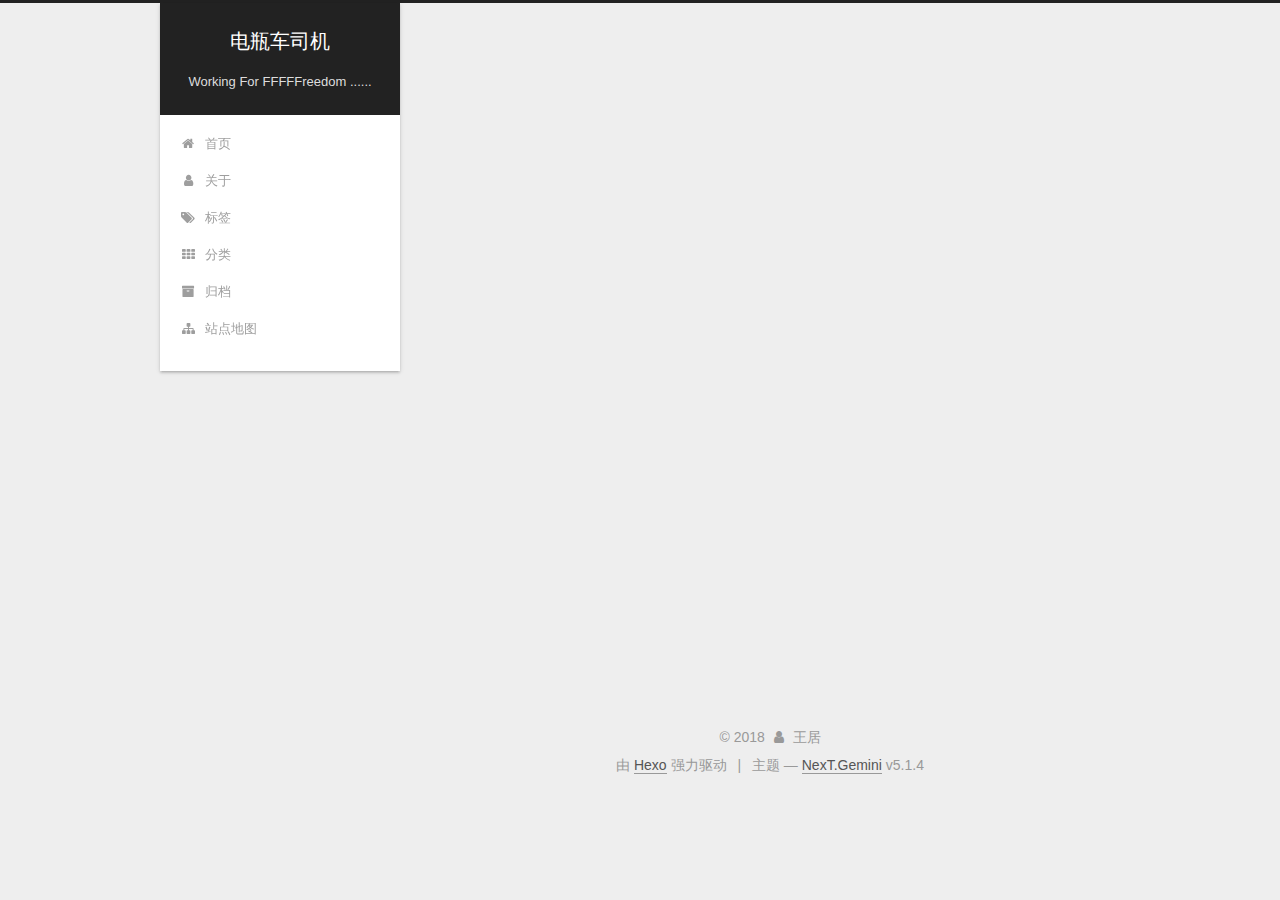
<file: archives/2018/09/index.html>
<!DOCTYPE html>



  


<html class="theme-next gemini use-motion" lang="zh-Hans">
<head>
  <meta charset="UTF-8"/>
<meta http-equiv="X-UA-Compatible" content="IE=edge" />
<meta name="viewport" content="width=device-width, initial-scale=1, maximum-scale=1"/>
<meta name="theme-color" content="#222">









<meta http-equiv="Cache-Control" content="no-transform" />
<meta http-equiv="Cache-Control" content="no-siteapp" />
















  
  
  <link href="/lib/fancybox/source/jquery.fancybox.css?v=2.1.5" rel="stylesheet" type="text/css" />







<link href="/lib/font-awesome/css/font-awesome.min.css?v=4.6.2" rel="stylesheet" type="text/css" />

<link href="/css/main.css?v=5.1.4" rel="stylesheet" type="text/css" />


  <link rel="apple-touch-icon" sizes="180x180" href="/images/apple-touch-icon-next.png?v=5.1.4">


  <link rel="icon" type="image/png" sizes="32x32" href="/images/favicon-32x32-next.png?v=5.1.4">


  <link rel="icon" type="image/png" sizes="16x16" href="/images/favicon-16x16-next.png?v=5.1.4">


  <link rel="mask-icon" href="/images/logo.svg?v=5.1.4" color="#222">





  <meta name="keywords" content="Hexo, NexT" />





  <link rel="alternate" href="/atom.xml" title="电瓶车司机" type="application/atom+xml" />






<meta property="og:type" content="website">
<meta property="og:title" content="电瓶车司机">
<meta property="og:url" content="https://fffffreedom.github.io/archives/2018/09/index.html">
<meta property="og:site_name" content="电瓶车司机">
<meta property="og:locale" content="zh-Hans">
<meta name="twitter:card" content="summary">
<meta name="twitter:title" content="电瓶车司机">



<script type="text/javascript" id="hexo.configurations">
  var NexT = window.NexT || {};
  var CONFIG = {
    root: '/',
    scheme: 'Gemini',
    version: '5.1.4',
    sidebar: {"position":"left","display":"post","offset":12,"b2t":false,"scrollpercent":false,"onmobile":false},
    fancybox: true,
    tabs: true,
    motion: {"enable":true,"async":false,"transition":{"post_block":"fadeIn","post_header":"slideDownIn","post_body":"slideDownIn","coll_header":"slideLeftIn","sidebar":"slideUpIn"}},
    duoshuo: {
      userId: '0',
      author: '博主'
    },
    algolia: {
      applicationID: '',
      apiKey: '',
      indexName: '',
      hits: {"per_page":10},
      labels: {"input_placeholder":"Search for Posts","hits_empty":"We didn't find any results for the search: ${query}","hits_stats":"${hits} results found in ${time} ms"}
    }
  };
</script>



  <link rel="canonical" href="https://fffffreedom.github.io/archives/2018/09/"/>





  <title>归档 | 电瓶车司机</title>
  








</head>

<body itemscope itemtype="http://schema.org/WebPage" lang="zh-Hans">

  
  
    
  

  <div class="container sidebar-position-left page-archive">
    <div class="headband"></div>

    <header id="header" class="header" itemscope itemtype="http://schema.org/WPHeader">
      <div class="header-inner"><div class="site-brand-wrapper">
  <div class="site-meta ">
    

    <div class="custom-logo-site-title">
      <a href="/"  class="brand" rel="start">
        <span class="logo-line-before"><i></i></span>
        <span class="site-title">电瓶车司机</span>
        <span class="logo-line-after"><i></i></span>
      </a>
    </div>
      
        <p class="site-subtitle">Working For FFFFFreedom ......</p>
      
  </div>

  <div class="site-nav-toggle">
    <button>
      <span class="btn-bar"></span>
      <span class="btn-bar"></span>
      <span class="btn-bar"></span>
    </button>
  </div>
</div>

<nav class="site-nav">
  

  
    <ul id="menu" class="menu">
      
        
        <li class="menu-item menu-item-home">
          <a href="/" rel="section">
            
              <i class="menu-item-icon fa fa-fw fa-home"></i> <br />
            
            首页
          </a>
        </li>
      
        
        <li class="menu-item menu-item-about">
          <a href="/about/" rel="section">
            
              <i class="menu-item-icon fa fa-fw fa-user"></i> <br />
            
            关于
          </a>
        </li>
      
        
        <li class="menu-item menu-item-tags">
          <a href="/tags/" rel="section">
            
              <i class="menu-item-icon fa fa-fw fa-tags"></i> <br />
            
            标签
          </a>
        </li>
      
        
        <li class="menu-item menu-item-categories">
          <a href="/categories/" rel="section">
            
              <i class="menu-item-icon fa fa-fw fa-th"></i> <br />
            
            分类
          </a>
        </li>
      
        
        <li class="menu-item menu-item-archives">
          <a href="/archives/" rel="section">
            
              <i class="menu-item-icon fa fa-fw fa-archive"></i> <br />
            
            归档
          </a>
        </li>
      
        
        <li class="menu-item menu-item-sitemap">
          <a href="/sitemap.xml" rel="section">
            
              <i class="menu-item-icon fa fa-fw fa-sitemap"></i> <br />
            
            站点地图
          </a>
        </li>
      

      
    </ul>
  

  
</nav>



 </div>
    </header>

    <main id="main" class="main">
      <div class="main-inner">
        <div class="content-wrap">
          <div id="content" class="content">
            

  
  
  
  <div class="post-block archive">
    <div id="posts" class="posts-collapse">
      <span class="archive-move-on"></span>

      <span class="archive-page-counter">
        
        
        
          
        
        嗯..! 目前共计 2 篇日志。 继续努力。
      </span>

      

        
        
        

        
          
          <div class="collection-title">
            <h1 class="archive-year" id="archive-year-2018">2018</h1>
          </div>
        
        

        

  <article class="post post-type-normal" itemscope itemtype="http://schema.org/Article">
    <header class="post-header">

      <h2 class="post-title">
        
            <a class="post-title-link" href="/2018/09/02/beginning/" itemprop="url">
              
                <span itemprop="name">beginning</span>
              
            </a>
        
      </h2>

      <div class="post-meta">
        <time class="post-time" itemprop="dateCreated"
              datetime="2018-09-02T14:08:27+08:00"
              content="2018-09-02" >
          09-02
        </time>
      </div>

    </header>
  </article>



      

        
        
        

        
        

        

  <article class="post post-type-normal" itemscope itemtype="http://schema.org/Article">
    <header class="post-header">

      <h2 class="post-title">
        
            <a class="post-title-link" href="/2018/09/01/hello-world/" itemprop="url">
              
                <span itemprop="name">Hello World</span>
              
            </a>
        
      </h2>

      <div class="post-meta">
        <time class="post-time" itemprop="dateCreated"
              datetime="2018-09-01T17:21:25+08:00"
              content="2018-09-01" >
          09-01
        </time>
      </div>

    </header>
  </article>



      

    </div>
  </div>
  
  
  

  



          </div>
          


          

        </div>
        
          
  
  <div class="sidebar-toggle">
    <div class="sidebar-toggle-line-wrap">
      <span class="sidebar-toggle-line sidebar-toggle-line-first"></span>
      <span class="sidebar-toggle-line sidebar-toggle-line-middle"></span>
      <span class="sidebar-toggle-line sidebar-toggle-line-last"></span>
    </div>
  </div>

  <aside id="sidebar" class="sidebar">
    
    <div class="sidebar-inner">

      

      

      <section class="site-overview-wrap sidebar-panel sidebar-panel-active">
        <div class="site-overview">
          <div class="site-author motion-element" itemprop="author" itemscope itemtype="http://schema.org/Person">
            
              <p class="site-author-name" itemprop="name">王居</p>
              <p class="site-description motion-element" itemprop="description"></p>
          </div>

          <nav class="site-state motion-element">

            
              <div class="site-state-item site-state-posts">
              
                <a href="/archives/">
              
                  <span class="site-state-item-count">2</span>
                  <span class="site-state-item-name">日志</span>
                </a>
              </div>
            

            

            
              
              
              <div class="site-state-item site-state-tags">
                
                  <span class="site-state-item-count">1</span>
                  <span class="site-state-item-name">标签</span>
                
              </div>
            

          </nav>

          
            <div class="feed-link motion-element">
              <a href="/atom.xml" rel="alternate">
                <i class="fa fa-rss"></i>
                RSS
              </a>
            </div>
          

          

          
          

          
          

          

        </div>
      </section>

      

      

    </div>
  </aside>


        
      </div>
    </main>

    <footer id="footer" class="footer">
      <div class="footer-inner">
        <div class="copyright">&copy; <span itemprop="copyrightYear">2018</span>
  <span class="with-love">
    <i class="fa fa-user"></i>
  </span>
  <span class="author" itemprop="copyrightHolder">王居</span>

  
</div>


  <div class="powered-by">由 <a class="theme-link" target="_blank" href="https://hexo.io">Hexo</a> 强力驱动</div>



  <span class="post-meta-divider">|</span>



  <div class="theme-info">主题 &mdash; <a class="theme-link" target="_blank" href="https://github.com/iissnan/hexo-theme-next">NexT.Gemini</a> v5.1.4</div>




        







        
      </div>
    </footer>

    
      <div class="back-to-top">
        <i class="fa fa-arrow-up"></i>
        
      </div>
    

    

  </div>

  

<script type="text/javascript">
  if (Object.prototype.toString.call(window.Promise) !== '[object Function]') {
    window.Promise = null;
  }
</script>









  












  
  
    <script type="text/javascript" src="/lib/jquery/index.js?v=2.1.3"></script>
  

  
  
    <script type="text/javascript" src="/lib/fastclick/lib/fastclick.min.js?v=1.0.6"></script>
  

  
  
    <script type="text/javascript" src="/lib/jquery_lazyload/jquery.lazyload.js?v=1.9.7"></script>
  

  
  
    <script type="text/javascript" src="/lib/velocity/velocity.min.js?v=1.2.1"></script>
  

  
  
    <script type="text/javascript" src="/lib/velocity/velocity.ui.min.js?v=1.2.1"></script>
  

  
  
    <script type="text/javascript" src="/lib/fancybox/source/jquery.fancybox.pack.js?v=2.1.5"></script>
  


  


  <script type="text/javascript" src="/js/src/utils.js?v=5.1.4"></script>

  <script type="text/javascript" src="/js/src/motion.js?v=5.1.4"></script>



  
  


  <script type="text/javascript" src="/js/src/affix.js?v=5.1.4"></script>

  <script type="text/javascript" src="/js/src/schemes/pisces.js?v=5.1.4"></script>



  

  


  <script type="text/javascript" src="/js/src/bootstrap.js?v=5.1.4"></script>



  


  




	





  





  












  





  

  

  

  
  

  

  

  

</body>
</html>
</file>
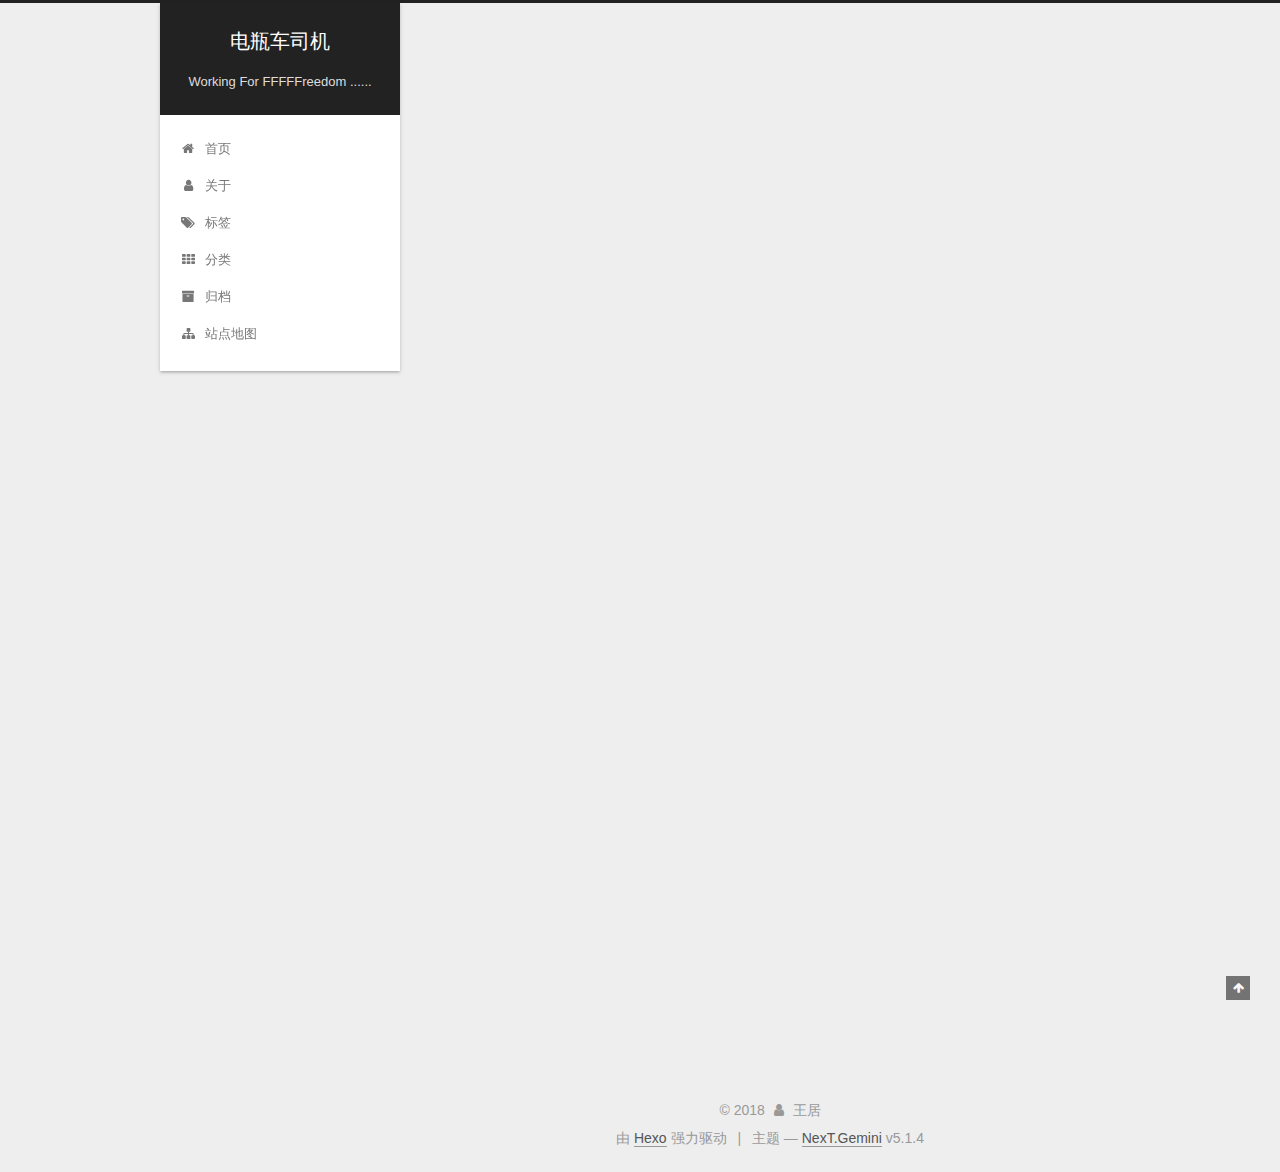
<file: 2018/09/01/hello-world/index.html>
<!DOCTYPE html>



  


<html class="theme-next gemini use-motion" lang="zh-Hans">
<head>
  <meta charset="UTF-8"/>
<meta http-equiv="X-UA-Compatible" content="IE=edge" />
<meta name="viewport" content="width=device-width, initial-scale=1, maximum-scale=1"/>
<meta name="theme-color" content="#222">









<meta http-equiv="Cache-Control" content="no-transform" />
<meta http-equiv="Cache-Control" content="no-siteapp" />
















  
  
  <link href="/lib/fancybox/source/jquery.fancybox.css?v=2.1.5" rel="stylesheet" type="text/css" />







<link href="/lib/font-awesome/css/font-awesome.min.css?v=4.6.2" rel="stylesheet" type="text/css" />

<link href="/css/main.css?v=5.1.4" rel="stylesheet" type="text/css" />


  <link rel="apple-touch-icon" sizes="180x180" href="/images/apple-touch-icon-next.png?v=5.1.4">


  <link rel="icon" type="image/png" sizes="32x32" href="/images/favicon-32x32-next.png?v=5.1.4">


  <link rel="icon" type="image/png" sizes="16x16" href="/images/favicon-16x16-next.png?v=5.1.4">


  <link rel="mask-icon" href="/images/logo.svg?v=5.1.4" color="#222">





  <meta name="keywords" content="Hexo, NexT" />





  <link rel="alternate" href="/atom.xml" title="电瓶车司机" type="application/atom+xml" />






<meta name="description" content="Welcome to Hexo! This is your very first post. Check documentation for more info. If you get any problems when using Hexo, you can find the answer in troubleshooting or you can ask me on GitHub. Quick">
<meta property="og:type" content="article">
<meta property="og:title" content="Hello World">
<meta property="og:url" content="https://fffffreedom.github.io/2018/09/01/hello-world/index.html">
<meta property="og:site_name" content="电瓶车司机">
<meta property="og:description" content="Welcome to Hexo! This is your very first post. Check documentation for more info. If you get any problems when using Hexo, you can find the answer in troubleshooting or you can ask me on GitHub. Quick">
<meta property="og:locale" content="zh-Hans">
<meta property="og:updated_time" content="2018-09-01T09:21:25.212Z">
<meta name="twitter:card" content="summary">
<meta name="twitter:title" content="Hello World">
<meta name="twitter:description" content="Welcome to Hexo! This is your very first post. Check documentation for more info. If you get any problems when using Hexo, you can find the answer in troubleshooting or you can ask me on GitHub. Quick">



<script type="text/javascript" id="hexo.configurations">
  var NexT = window.NexT || {};
  var CONFIG = {
    root: '/',
    scheme: 'Gemini',
    version: '5.1.4',
    sidebar: {"position":"left","display":"post","offset":12,"b2t":false,"scrollpercent":false,"onmobile":false},
    fancybox: true,
    tabs: true,
    motion: {"enable":true,"async":false,"transition":{"post_block":"fadeIn","post_header":"slideDownIn","post_body":"slideDownIn","coll_header":"slideLeftIn","sidebar":"slideUpIn"}},
    duoshuo: {
      userId: '0',
      author: '博主'
    },
    algolia: {
      applicationID: '',
      apiKey: '',
      indexName: '',
      hits: {"per_page":10},
      labels: {"input_placeholder":"Search for Posts","hits_empty":"We didn't find any results for the search: ${query}","hits_stats":"${hits} results found in ${time} ms"}
    }
  };
</script>



  <link rel="canonical" href="https://fffffreedom.github.io/2018/09/01/hello-world/"/>





  <title>Hello World | 电瓶车司机</title>
  








</head>

<body itemscope itemtype="http://schema.org/WebPage" lang="zh-Hans">

  
  
    
  

  <div class="container sidebar-position-left page-post-detail">
    <div class="headband"></div>

    <header id="header" class="header" itemscope itemtype="http://schema.org/WPHeader">
      <div class="header-inner"><div class="site-brand-wrapper">
  <div class="site-meta ">
    

    <div class="custom-logo-site-title">
      <a href="/"  class="brand" rel="start">
        <span class="logo-line-before"><i></i></span>
        <span class="site-title">电瓶车司机</span>
        <span class="logo-line-after"><i></i></span>
      </a>
    </div>
      
        <p class="site-subtitle">Working For FFFFFreedom ......</p>
      
  </div>

  <div class="site-nav-toggle">
    <button>
      <span class="btn-bar"></span>
      <span class="btn-bar"></span>
      <span class="btn-bar"></span>
    </button>
  </div>
</div>

<nav class="site-nav">
  

  
    <ul id="menu" class="menu">
      
        
        <li class="menu-item menu-item-home">
          <a href="/" rel="section">
            
              <i class="menu-item-icon fa fa-fw fa-home"></i> <br />
            
            首页
          </a>
        </li>
      
        
        <li class="menu-item menu-item-about">
          <a href="/about/" rel="section">
            
              <i class="menu-item-icon fa fa-fw fa-user"></i> <br />
            
            关于
          </a>
        </li>
      
        
        <li class="menu-item menu-item-tags">
          <a href="/tags/" rel="section">
            
              <i class="menu-item-icon fa fa-fw fa-tags"></i> <br />
            
            标签
          </a>
        </li>
      
        
        <li class="menu-item menu-item-categories">
          <a href="/categories/" rel="section">
            
              <i class="menu-item-icon fa fa-fw fa-th"></i> <br />
            
            分类
          </a>
        </li>
      
        
        <li class="menu-item menu-item-archives">
          <a href="/archives/" rel="section">
            
              <i class="menu-item-icon fa fa-fw fa-archive"></i> <br />
            
            归档
          </a>
        </li>
      
        
        <li class="menu-item menu-item-sitemap">
          <a href="/sitemap.xml" rel="section">
            
              <i class="menu-item-icon fa fa-fw fa-sitemap"></i> <br />
            
            站点地图
          </a>
        </li>
      

      
    </ul>
  

  
</nav>



 </div>
    </header>

    <main id="main" class="main">
      <div class="main-inner">
        <div class="content-wrap">
          <div id="content" class="content">
            

  <div id="posts" class="posts-expand">
    

  

  
  
  

  <article class="post post-type-normal" itemscope itemtype="http://schema.org/Article">
  
  
  
  <div class="post-block">
    <link itemprop="mainEntityOfPage" href="https://fffffreedom.github.io/2018/09/01/hello-world/">

    <span hidden itemprop="author" itemscope itemtype="http://schema.org/Person">
      <meta itemprop="name" content="王居">
      <meta itemprop="description" content="">
      <meta itemprop="image" content="/images/avatar.gif">
    </span>

    <span hidden itemprop="publisher" itemscope itemtype="http://schema.org/Organization">
      <meta itemprop="name" content="电瓶车司机">
    </span>

    
      <header class="post-header">

        
        
          <h1 class="post-title" itemprop="name headline">Hello World</h1>
        

        <div class="post-meta">
          <span class="post-time">
            
              <span class="post-meta-item-icon">
                <i class="fa fa-calendar-o"></i>
              </span>
              
                <span class="post-meta-item-text">发表于</span>
              
              <time title="创建于" itemprop="dateCreated datePublished" datetime="2018-09-01T17:21:25+08:00">
                2018-09-01
              </time>
            

            

            
          </span>

          

          
            
          

          
          

          

          

          

        </div>
      </header>
    

    
    
    
    <div class="post-body" itemprop="articleBody">

      
      

      
        <p>Welcome to <a href="https://hexo.io/" target="_blank" rel="noopener">Hexo</a>! This is your very first post. Check <a href="https://hexo.io/docs/" target="_blank" rel="noopener">documentation</a> for more info. If you get any problems when using Hexo, you can find the answer in <a href="https://hexo.io/docs/troubleshooting.html" target="_blank" rel="noopener">troubleshooting</a> or you can ask me on <a href="https://github.com/hexojs/hexo/issues" target="_blank" rel="noopener">GitHub</a>.</p>
<h2 id="Quick-Start"><a href="#Quick-Start" class="headerlink" title="Quick Start"></a>Quick Start</h2><h3 id="Create-a-new-post"><a href="#Create-a-new-post" class="headerlink" title="Create a new post"></a>Create a new post</h3><figure class="highlight bash"><table><tr><td class="gutter"><pre><span class="line">1</span><br></pre></td><td class="code"><pre><span class="line">$ hexo new <span class="string">"My New Post"</span></span><br></pre></td></tr></table></figure>
<p>More info: <a href="https://hexo.io/docs/writing.html" target="_blank" rel="noopener">Writing</a></p>
<h3 id="Run-server"><a href="#Run-server" class="headerlink" title="Run server"></a>Run server</h3><figure class="highlight bash"><table><tr><td class="gutter"><pre><span class="line">1</span><br></pre></td><td class="code"><pre><span class="line">$ hexo server</span><br></pre></td></tr></table></figure>
<p>More info: <a href="https://hexo.io/docs/server.html" target="_blank" rel="noopener">Server</a></p>
<h3 id="Generate-static-files"><a href="#Generate-static-files" class="headerlink" title="Generate static files"></a>Generate static files</h3><figure class="highlight bash"><table><tr><td class="gutter"><pre><span class="line">1</span><br></pre></td><td class="code"><pre><span class="line">$ hexo generate</span><br></pre></td></tr></table></figure>
<p>More info: <a href="https://hexo.io/docs/generating.html" target="_blank" rel="noopener">Generating</a></p>
<h3 id="Deploy-to-remote-sites"><a href="#Deploy-to-remote-sites" class="headerlink" title="Deploy to remote sites"></a>Deploy to remote sites</h3><figure class="highlight bash"><table><tr><td class="gutter"><pre><span class="line">1</span><br></pre></td><td class="code"><pre><span class="line">$ hexo deploy</span><br></pre></td></tr></table></figure>
<p>More info: <a href="https://hexo.io/docs/deployment.html" target="_blank" rel="noopener">Deployment</a></p>

      
    </div>
    
    
    

    

    

    

    <footer class="post-footer">
      

      
      
      

      
        <div class="post-nav">
          <div class="post-nav-next post-nav-item">
            
          </div>

          <span class="post-nav-divider"></span>

          <div class="post-nav-prev post-nav-item">
            
              <a href="/2018/09/02/beginning/" rel="prev" title="beginning">
                beginning <i class="fa fa-chevron-right"></i>
              </a>
            
          </div>
        </div>
      

      
      
    </footer>
  </div>
  
  
  
  </article>



    <div class="post-spread">
      
    </div>
  </div>


          </div>
          


          

  



        </div>
        
          
  
  <div class="sidebar-toggle">
    <div class="sidebar-toggle-line-wrap">
      <span class="sidebar-toggle-line sidebar-toggle-line-first"></span>
      <span class="sidebar-toggle-line sidebar-toggle-line-middle"></span>
      <span class="sidebar-toggle-line sidebar-toggle-line-last"></span>
    </div>
  </div>

  <aside id="sidebar" class="sidebar">
    
    <div class="sidebar-inner">

      

      
        <ul class="sidebar-nav motion-element">
          <li class="sidebar-nav-toc sidebar-nav-active" data-target="post-toc-wrap">
            文章目录
          </li>
          <li class="sidebar-nav-overview" data-target="site-overview-wrap">
            站点概览
          </li>
        </ul>
      

      <section class="site-overview-wrap sidebar-panel">
        <div class="site-overview">
          <div class="site-author motion-element" itemprop="author" itemscope itemtype="http://schema.org/Person">
            
              <p class="site-author-name" itemprop="name">王居</p>
              <p class="site-description motion-element" itemprop="description"></p>
          </div>

          <nav class="site-state motion-element">

            
              <div class="site-state-item site-state-posts">
              
                <a href="/archives/">
              
                  <span class="site-state-item-count">2</span>
                  <span class="site-state-item-name">日志</span>
                </a>
              </div>
            

            

            
              
              
              <div class="site-state-item site-state-tags">
                
                  <span class="site-state-item-count">1</span>
                  <span class="site-state-item-name">标签</span>
                
              </div>
            

          </nav>

          
            <div class="feed-link motion-element">
              <a href="/atom.xml" rel="alternate">
                <i class="fa fa-rss"></i>
                RSS
              </a>
            </div>
          

          

          
          

          
          

          

        </div>
      </section>

      
      <!--noindex-->
        <section class="post-toc-wrap motion-element sidebar-panel sidebar-panel-active">
          <div class="post-toc">

            
              
            

            
              <div class="post-toc-content"><ol class="nav"><li class="nav-item nav-level-2"><a class="nav-link" href="#Quick-Start"><span class="nav-number">1.</span> <span class="nav-text">Quick Start</span></a><ol class="nav-child"><li class="nav-item nav-level-3"><a class="nav-link" href="#Create-a-new-post"><span class="nav-number">1.1.</span> <span class="nav-text">Create a new post</span></a></li><li class="nav-item nav-level-3"><a class="nav-link" href="#Run-server"><span class="nav-number">1.2.</span> <span class="nav-text">Run server</span></a></li><li class="nav-item nav-level-3"><a class="nav-link" href="#Generate-static-files"><span class="nav-number">1.3.</span> <span class="nav-text">Generate static files</span></a></li><li class="nav-item nav-level-3"><a class="nav-link" href="#Deploy-to-remote-sites"><span class="nav-number">1.4.</span> <span class="nav-text">Deploy to remote sites</span></a></li></ol></li></ol></div>
            

          </div>
        </section>
      <!--/noindex-->
      

      

    </div>
  </aside>


        
      </div>
    </main>

    <footer id="footer" class="footer">
      <div class="footer-inner">
        <div class="copyright">&copy; <span itemprop="copyrightYear">2018</span>
  <span class="with-love">
    <i class="fa fa-user"></i>
  </span>
  <span class="author" itemprop="copyrightHolder">王居</span>

  
</div>


  <div class="powered-by">由 <a class="theme-link" target="_blank" href="https://hexo.io">Hexo</a> 强力驱动</div>



  <span class="post-meta-divider">|</span>



  <div class="theme-info">主题 &mdash; <a class="theme-link" target="_blank" href="https://github.com/iissnan/hexo-theme-next">NexT.Gemini</a> v5.1.4</div>




        







        
      </div>
    </footer>

    
      <div class="back-to-top">
        <i class="fa fa-arrow-up"></i>
        
      </div>
    

    

  </div>

  

<script type="text/javascript">
  if (Object.prototype.toString.call(window.Promise) !== '[object Function]') {
    window.Promise = null;
  }
</script>









  












  
  
    <script type="text/javascript" src="/lib/jquery/index.js?v=2.1.3"></script>
  

  
  
    <script type="text/javascript" src="/lib/fastclick/lib/fastclick.min.js?v=1.0.6"></script>
  

  
  
    <script type="text/javascript" src="/lib/jquery_lazyload/jquery.lazyload.js?v=1.9.7"></script>
  

  
  
    <script type="text/javascript" src="/lib/velocity/velocity.min.js?v=1.2.1"></script>
  

  
  
    <script type="text/javascript" src="/lib/velocity/velocity.ui.min.js?v=1.2.1"></script>
  

  
  
    <script type="text/javascript" src="/lib/fancybox/source/jquery.fancybox.pack.js?v=2.1.5"></script>
  


  


  <script type="text/javascript" src="/js/src/utils.js?v=5.1.4"></script>

  <script type="text/javascript" src="/js/src/motion.js?v=5.1.4"></script>



  
  


  <script type="text/javascript" src="/js/src/affix.js?v=5.1.4"></script>

  <script type="text/javascript" src="/js/src/schemes/pisces.js?v=5.1.4"></script>



  
  <script type="text/javascript" src="/js/src/scrollspy.js?v=5.1.4"></script>
<script type="text/javascript" src="/js/src/post-details.js?v=5.1.4"></script>



  


  <script type="text/javascript" src="/js/src/bootstrap.js?v=5.1.4"></script>



  


  




	





  





  












  





  

  

  

  
  

  

  

  

</body>
</html>
</file>
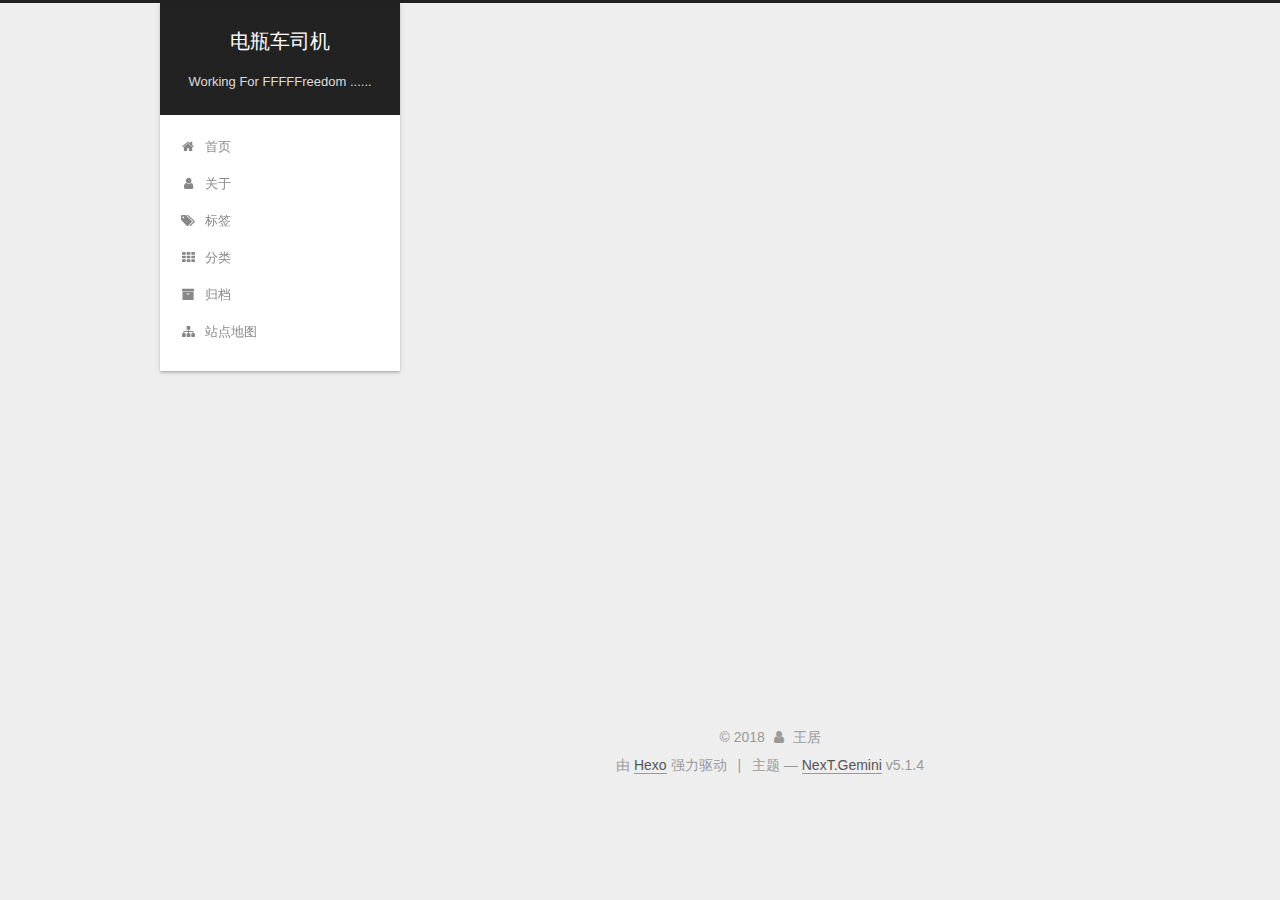
<file: 2018/09/02/beginning/index.html>
<!DOCTYPE html>



  


<html class="theme-next gemini use-motion" lang="zh-Hans">
<head>
  <meta charset="UTF-8"/>
<meta http-equiv="X-UA-Compatible" content="IE=edge" />
<meta name="viewport" content="width=device-width, initial-scale=1, maximum-scale=1"/>
<meta name="theme-color" content="#222">









<meta http-equiv="Cache-Control" content="no-transform" />
<meta http-equiv="Cache-Control" content="no-siteapp" />
















  
  
  <link href="/lib/fancybox/source/jquery.fancybox.css?v=2.1.5" rel="stylesheet" type="text/css" />







<link href="/lib/font-awesome/css/font-awesome.min.css?v=4.6.2" rel="stylesheet" type="text/css" />

<link href="/css/main.css?v=5.1.4" rel="stylesheet" type="text/css" />


  <link rel="apple-touch-icon" sizes="180x180" href="/images/apple-touch-icon-next.png?v=5.1.4">


  <link rel="icon" type="image/png" sizes="32x32" href="/images/favicon-32x32-next.png?v=5.1.4">


  <link rel="icon" type="image/png" sizes="16x16" href="/images/favicon-16x16-next.png?v=5.1.4">


  <link rel="mask-icon" href="/images/logo.svg?v=5.1.4" color="#222">





  <meta name="keywords" content="misc," />





  <link rel="alternate" href="/atom.xml" title="电瓶车司机" type="application/atom+xml" />






<meta name="description" content="话说，一把年纪了，突然间想整个自己的博客，也是希望能鞭策自己，不断的专研技术！活到老，学到老！与君共勉！">
<meta name="keywords" content="misc">
<meta property="og:type" content="article">
<meta property="og:title" content="beginning">
<meta property="og:url" content="https://fffffreedom.github.io/2018/09/02/beginning/index.html">
<meta property="og:site_name" content="电瓶车司机">
<meta property="og:description" content="话说，一把年纪了，突然间想整个自己的博客，也是希望能鞭策自己，不断的专研技术！活到老，学到老！与君共勉！">
<meta property="og:locale" content="zh-Hans">
<meta property="og:updated_time" content="2018-09-02T11:15:46.930Z">
<meta name="twitter:card" content="summary">
<meta name="twitter:title" content="beginning">
<meta name="twitter:description" content="话说，一把年纪了，突然间想整个自己的博客，也是希望能鞭策自己，不断的专研技术！活到老，学到老！与君共勉！">



<script type="text/javascript" id="hexo.configurations">
  var NexT = window.NexT || {};
  var CONFIG = {
    root: '/',
    scheme: 'Gemini',
    version: '5.1.4',
    sidebar: {"position":"left","display":"post","offset":12,"b2t":false,"scrollpercent":false,"onmobile":false},
    fancybox: true,
    tabs: true,
    motion: {"enable":true,"async":false,"transition":{"post_block":"fadeIn","post_header":"slideDownIn","post_body":"slideDownIn","coll_header":"slideLeftIn","sidebar":"slideUpIn"}},
    duoshuo: {
      userId: '0',
      author: '博主'
    },
    algolia: {
      applicationID: '',
      apiKey: '',
      indexName: '',
      hits: {"per_page":10},
      labels: {"input_placeholder":"Search for Posts","hits_empty":"We didn't find any results for the search: ${query}","hits_stats":"${hits} results found in ${time} ms"}
    }
  };
</script>



  <link rel="canonical" href="https://fffffreedom.github.io/2018/09/02/beginning/"/>





  <title>beginning | 电瓶车司机</title>
  








</head>

<body itemscope itemtype="http://schema.org/WebPage" lang="zh-Hans">

  
  
    
  

  <div class="container sidebar-position-left page-post-detail">
    <div class="headband"></div>

    <header id="header" class="header" itemscope itemtype="http://schema.org/WPHeader">
      <div class="header-inner"><div class="site-brand-wrapper">
  <div class="site-meta ">
    

    <div class="custom-logo-site-title">
      <a href="/"  class="brand" rel="start">
        <span class="logo-line-before"><i></i></span>
        <span class="site-title">电瓶车司机</span>
        <span class="logo-line-after"><i></i></span>
      </a>
    </div>
      
        <p class="site-subtitle">Working For FFFFFreedom ......</p>
      
  </div>

  <div class="site-nav-toggle">
    <button>
      <span class="btn-bar"></span>
      <span class="btn-bar"></span>
      <span class="btn-bar"></span>
    </button>
  </div>
</div>

<nav class="site-nav">
  

  
    <ul id="menu" class="menu">
      
        
        <li class="menu-item menu-item-home">
          <a href="/" rel="section">
            
              <i class="menu-item-icon fa fa-fw fa-home"></i> <br />
            
            首页
          </a>
        </li>
      
        
        <li class="menu-item menu-item-about">
          <a href="/about/" rel="section">
            
              <i class="menu-item-icon fa fa-fw fa-user"></i> <br />
            
            关于
          </a>
        </li>
      
        
        <li class="menu-item menu-item-tags">
          <a href="/tags/" rel="section">
            
              <i class="menu-item-icon fa fa-fw fa-tags"></i> <br />
            
            标签
          </a>
        </li>
      
        
        <li class="menu-item menu-item-categories">
          <a href="/categories/" rel="section">
            
              <i class="menu-item-icon fa fa-fw fa-th"></i> <br />
            
            分类
          </a>
        </li>
      
        
        <li class="menu-item menu-item-archives">
          <a href="/archives/" rel="section">
            
              <i class="menu-item-icon fa fa-fw fa-archive"></i> <br />
            
            归档
          </a>
        </li>
      
        
        <li class="menu-item menu-item-sitemap">
          <a href="/sitemap.xml" rel="section">
            
              <i class="menu-item-icon fa fa-fw fa-sitemap"></i> <br />
            
            站点地图
          </a>
        </li>
      

      
    </ul>
  

  
</nav>



 </div>
    </header>

    <main id="main" class="main">
      <div class="main-inner">
        <div class="content-wrap">
          <div id="content" class="content">
            

  <div id="posts" class="posts-expand">
    

  

  
  
  

  <article class="post post-type-normal" itemscope itemtype="http://schema.org/Article">
  
  
  
  <div class="post-block">
    <link itemprop="mainEntityOfPage" href="https://fffffreedom.github.io/2018/09/02/beginning/">

    <span hidden itemprop="author" itemscope itemtype="http://schema.org/Person">
      <meta itemprop="name" content="王居">
      <meta itemprop="description" content="">
      <meta itemprop="image" content="/images/avatar.gif">
    </span>

    <span hidden itemprop="publisher" itemscope itemtype="http://schema.org/Organization">
      <meta itemprop="name" content="电瓶车司机">
    </span>

    
      <header class="post-header">

        
        
          <h1 class="post-title" itemprop="name headline">beginning</h1>
        

        <div class="post-meta">
          <span class="post-time">
            
              <span class="post-meta-item-icon">
                <i class="fa fa-calendar-o"></i>
              </span>
              
                <span class="post-meta-item-text">发表于</span>
              
              <time title="创建于" itemprop="dateCreated datePublished" datetime="2018-09-02T14:08:27+08:00">
                2018-09-02
              </time>
            

            

            
          </span>

          

          
            
          

          
          

          

          

          

        </div>
      </header>
    

    
    
    
    <div class="post-body" itemprop="articleBody">

      
      

      
        <p>话说，一把年纪了，突然间想整个自己的博客，也是希望能鞭策自己，不断的专研技术！<br>活到老，学到老！与君共勉！</p>

      
    </div>
    
    
    

    

    

    

    <footer class="post-footer">
      
        <div class="post-tags">
          
            <a href="/tags/misc/" rel="tag"># misc</a>
          
        </div>
      

      
      
      

      
        <div class="post-nav">
          <div class="post-nav-next post-nav-item">
            
              <a href="/2018/09/01/hello-world/" rel="next" title="Hello World">
                <i class="fa fa-chevron-left"></i> Hello World
              </a>
            
          </div>

          <span class="post-nav-divider"></span>

          <div class="post-nav-prev post-nav-item">
            
          </div>
        </div>
      

      
      
    </footer>
  </div>
  
  
  
  </article>



    <div class="post-spread">
      
    </div>
  </div>


          </div>
          


          

  



        </div>
        
          
  
  <div class="sidebar-toggle">
    <div class="sidebar-toggle-line-wrap">
      <span class="sidebar-toggle-line sidebar-toggle-line-first"></span>
      <span class="sidebar-toggle-line sidebar-toggle-line-middle"></span>
      <span class="sidebar-toggle-line sidebar-toggle-line-last"></span>
    </div>
  </div>

  <aside id="sidebar" class="sidebar">
    
    <div class="sidebar-inner">

      

      

      <section class="site-overview-wrap sidebar-panel sidebar-panel-active">
        <div class="site-overview">
          <div class="site-author motion-element" itemprop="author" itemscope itemtype="http://schema.org/Person">
            
              <p class="site-author-name" itemprop="name">王居</p>
              <p class="site-description motion-element" itemprop="description"></p>
          </div>

          <nav class="site-state motion-element">

            
              <div class="site-state-item site-state-posts">
              
                <a href="/archives/">
              
                  <span class="site-state-item-count">2</span>
                  <span class="site-state-item-name">日志</span>
                </a>
              </div>
            

            

            
              
              
              <div class="site-state-item site-state-tags">
                
                  <span class="site-state-item-count">1</span>
                  <span class="site-state-item-name">标签</span>
                
              </div>
            

          </nav>

          
            <div class="feed-link motion-element">
              <a href="/atom.xml" rel="alternate">
                <i class="fa fa-rss"></i>
                RSS
              </a>
            </div>
          

          

          
          

          
          

          

        </div>
      </section>

      

      

    </div>
  </aside>


        
      </div>
    </main>

    <footer id="footer" class="footer">
      <div class="footer-inner">
        <div class="copyright">&copy; <span itemprop="copyrightYear">2018</span>
  <span class="with-love">
    <i class="fa fa-user"></i>
  </span>
  <span class="author" itemprop="copyrightHolder">王居</span>

  
</div>


  <div class="powered-by">由 <a class="theme-link" target="_blank" href="https://hexo.io">Hexo</a> 强力驱动</div>



  <span class="post-meta-divider">|</span>



  <div class="theme-info">主题 &mdash; <a class="theme-link" target="_blank" href="https://github.com/iissnan/hexo-theme-next">NexT.Gemini</a> v5.1.4</div>




        







        
      </div>
    </footer>

    
      <div class="back-to-top">
        <i class="fa fa-arrow-up"></i>
        
      </div>
    

    

  </div>

  

<script type="text/javascript">
  if (Object.prototype.toString.call(window.Promise) !== '[object Function]') {
    window.Promise = null;
  }
</script>









  












  
  
    <script type="text/javascript" src="/lib/jquery/index.js?v=2.1.3"></script>
  

  
  
    <script type="text/javascript" src="/lib/fastclick/lib/fastclick.min.js?v=1.0.6"></script>
  

  
  
    <script type="text/javascript" src="/lib/jquery_lazyload/jquery.lazyload.js?v=1.9.7"></script>
  

  
  
    <script type="text/javascript" src="/lib/velocity/velocity.min.js?v=1.2.1"></script>
  

  
  
    <script type="text/javascript" src="/lib/velocity/velocity.ui.min.js?v=1.2.1"></script>
  

  
  
    <script type="text/javascript" src="/lib/fancybox/source/jquery.fancybox.pack.js?v=2.1.5"></script>
  


  


  <script type="text/javascript" src="/js/src/utils.js?v=5.1.4"></script>

  <script type="text/javascript" src="/js/src/motion.js?v=5.1.4"></script>



  
  


  <script type="text/javascript" src="/js/src/affix.js?v=5.1.4"></script>

  <script type="text/javascript" src="/js/src/schemes/pisces.js?v=5.1.4"></script>



  
  <script type="text/javascript" src="/js/src/scrollspy.js?v=5.1.4"></script>
<script type="text/javascript" src="/js/src/post-details.js?v=5.1.4"></script>



  


  <script type="text/javascript" src="/js/src/bootstrap.js?v=5.1.4"></script>



  


  




	





  





  












  





  

  

  

  
  

  

  

  

</body>
</html>
</file>
<file: css/main.css>
/* normalize.css v3.0.2 | MIT License | git.io/normalize */
html {
  font-family: sans-serif; /* 1 */
  -ms-text-size-adjust: 100%; /* 2 */
  -webkit-text-size-adjust: 100%; /* 2 */
}
body {
  margin: 0;
}
article,
aside,
details,
figcaption,
figure,
footer,
header,
hgroup,
main,
menu,
nav,
section,
summary {
  display: block;
}
audio,
canvas,
progress,
video {
  display: inline-block; /* 1 */
  vertical-align: baseline; /* 2 */
}
audio:not([controls]) {
  display: none;
  height: 0;
}
[hidden],
template {
  display: none;
}
a {
  background-color: transparent;
}
a:active,
a:hover {
  outline: 0;
}
abbr[title] {
  border-bottom: 1px dotted;
}
b,
strong {
  font-weight: bold;
}
dfn {
  font-style: italic;
}
h1 {
  font-size: 2em;
  margin: 0.67em 0;
}
mark {
  background: #ff0;
  color: #000;
}
small {
  font-size: 80%;
}
sub,
sup {
  font-size: 75%;
  line-height: 0;
  position: relative;
  vertical-align: baseline;
}
sup {
  top: -0.5em;
}
sub {
  bottom: -0.25em;
}
img {
  border: 0;
}
svg:not(:root) {
  overflow: hidden;
}
figure {
  margin: 1em 40px;
}
hr {
  -moz-box-sizing: content-box;
  box-sizing: content-box;
  height: 0;
}
pre {
  overflow: auto;
}
code,
kbd,
pre,
samp {
  font-family: monospace, monospace;
  font-size: 1em;
}
button,
input,
optgroup,
select,
textarea {
  color: inherit; /* 1 */
  font: inherit; /* 2 */
  margin: 0; /* 3 */
}
button {
  overflow: visible;
}
button,
select {
  text-transform: none;
}
button,
html input[type="button"],
input[type="reset"],
input[type="submit"] {
  -webkit-appearance: button; /* 2 */
  cursor: pointer; /* 3 */
}
button[disabled],
html input[disabled] {
  cursor: default;
}
button::-moz-focus-inner,
input::-moz-focus-inner {
  border: 0;
  padding: 0;
}
input {
  line-height: normal;
}
input[type="checkbox"],
input[type="radio"] {
  box-sizing: border-box; /* 1 */
  padding: 0; /* 2 */
}
input[type="number"]::-webkit-inner-spin-button,
input[type="number"]::-webkit-outer-spin-button {
  height: auto;
}
input[type="search"] {
  -webkit-appearance: textfield; /* 1 */
  -moz-box-sizing: content-box;
  -webkit-box-sizing: content-box; /* 2 */
  box-sizing: content-box;
}
input[type="search"]::-webkit-search-cancel-button,
input[type="search"]::-webkit-search-decoration {
  -webkit-appearance: none;
}
fieldset {
  border: 1px solid #c0c0c0;
  margin: 0 2px;
  padding: 0.35em 0.625em 0.75em;
}
legend {
  border: 0; /* 1 */
  padding: 0; /* 2 */
}
textarea {
  overflow: auto;
}
optgroup {
  font-weight: bold;
}
table {
  border-collapse: collapse;
  border-spacing: 0;
}
td,
th {
  padding: 0;
}
::selection {
  background: #262a30;
  color: #fff;
}
body {
  position: relative;
  font-family: 'Lato', "PingFang SC", "Microsoft YaHei", sans-serif;
  font-size: 14px;
  line-height: 2;
  color: #555;
  background: #eee;
}
@media (max-width: 767px) {
  body {
    padding-right: 0 !important;
  }
}
@media (min-width: 768px) and (max-width: 991px) {
  body {
    padding-right: 0 !important;
  }
}
@media (min-width: 1600px) {
  body {
    font-size: 16px;
  }
}
h1,
h2,
h3,
h4,
h5,
h6 {
  margin: 0;
  padding: 0;
  font-weight: bold;
  line-height: 1.5;
  font-family: 'Lato', "PingFang SC", "Microsoft YaHei", sans-serif;
}
h2,
h3,
h4,
h5,
h6 {
  margin: 20px 0 15px;
}
h1 {
  font-size: 22px;
}
@media (max-width: 767px) {
  h1 {
    font-size: 18px;
  }
}
h2 {
  font-size: 20px;
}
@media (max-width: 767px) {
  h2 {
    font-size: 16px;
  }
}
h3 {
  font-size: 18px;
}
@media (max-width: 767px) {
  h3 {
    font-size: 14px;
  }
}
h4 {
  font-size: 16px;
}
@media (max-width: 767px) {
  h4 {
    font-size: 12px;
  }
}
h5 {
  font-size: 14px;
}
@media (max-width: 767px) {
  h5 {
    font-size: 10px;
  }
}
h6 {
  font-size: 12px;
}
@media (max-width: 767px) {
  h6 {
    font-size: 8px;
  }
}
p {
  margin: 0 0 20px 0;
}
a {
  color: #555;
  text-decoration: none;
  outline: none;
  border-bottom: 1px solid #999;
  word-wrap: break-word;
}
a:hover {
  color: #222;
  border-bottom-color: #222;
}
blockquote {
  margin: 0;
  padding: 0;
}
img {
  display: block;
  margin: auto;
  max-width: 100%;
  height: auto;
}
hr {
  margin: 40px 0;
  height: 3px;
  border: none;
  background-color: #ddd;
  background-image: repeating-linear-gradient(-45deg, #fff, #fff 4px, transparent 4px, transparent 8px);
}
blockquote {
  padding: 0 15px;
  color: #666;
  border-left: 4px solid #ddd;
}
blockquote cite::before {
  content: "-";
  padding: 0 5px;
}
dt {
  font-weight: 700;
}
dd {
  margin: 0;
  padding: 0;
}
kbd {
  border: 1px solid #ccc;
  border-radius: 0.2em;
  box-shadow: 0.1em 0.1em 0.2em rgba(0,0,0,0.1);
  background-color: #f9f9f9;
  font-family: inherit;
  background-image: -webkit-linear-gradient(top, #eee, #fff, #eee);
  padding: 0.1em 0.3em;
  white-space: nowrap;
}
.text-left {
  text-align: left;
}
.text-center {
  text-align: center;
}
.text-right {
  text-align: right;
}
.text-justify {
  text-align: justify;
}
.text-nowrap {
  white-space: nowrap;
}
.text-lowercase {
  text-transform: lowercase;
}
.text-uppercase {
  text-transform: uppercase;
}
.text-capitalize {
  text-transform: capitalize;
}
.center-block {
  display: block;
  margin-left: auto;
  margin-right: auto;
}
.clearfix:before,
.clearfix:after {
  content: " ";
  display: table;
}
.clearfix:after {
  clear: both;
}
.pullquote {
  width: 45%;
}
.pullquote.left {
  float: left;
  margin-left: 5px;
  margin-right: 10px;
}
.pullquote.right {
  float: right;
  margin-left: 10px;
  margin-right: 5px;
}
.affix.affix.affix {
  position: fixed;
}
.translation {
  margin-top: -20px;
  font-size: 14px;
  color: #999;
}
.scrollbar-measure {
  width: 100px;
  height: 100px;
  overflow: scroll;
  position: absolute;
  top: -9999px;
}
.use-motion .motion-element {
  opacity: 0;
}
table {
  margin: 20px 0;
  width: 100%;
  border-collapse: collapse;
  border-spacing: 0;
  border: 1px solid #ddd;
  font-size: 14px;
  table-layout: fixed;
  word-wrap: break-all;
}
table>tbody>tr:nth-of-type(odd) {
  background-color: #f9f9f9;
}
table>tbody>tr:hover {
  background-color: #f5f5f5;
}
caption,
th,
td {
  padding: 8px;
  text-align: left;
  vertical-align: middle;
  font-weight: normal;
}
th,
td {
  border-bottom: 3px solid #ddd;
  border-right: 1px solid #eee;
}
th {
  padding-bottom: 10px;
  font-weight: 700;
}
td {
  border-bottom-width: 1px;
}
html,
body {
  height: 100%;
}
.container {
  position: relative;
  min-height: 100%;
}
.header-inner {
  margin: 0 auto;
  padding: 100px 0 70px;
  width: calc(100% - 252px);
}
@media (min-width: 1600px) {
  .container .header-inner {
    width: 900px;
  }
}
.main {
  padding-bottom: 150px;
}
.main-inner {
  margin: 0 auto;
  width: calc(100% - 252px);
}
@media (min-width: 1600px) {
  .container .main-inner {
    width: 900px;
  }
}
.footer {
  position: absolute;
  left: 0;
  bottom: 0;
  width: 100%;
  min-height: 50px;
}
.footer-inner {
  box-sizing: border-box;
  margin: 20px auto;
  width: calc(100% - 252px);
}
@media (min-width: 1600px) {
  .container .footer-inner {
    width: 900px;
  }
}
pre,
.highlight {
  overflow: auto;
  margin: 20px 0;
  padding: 0;
  font-size: 13px;
  color: #4d4d4c;
  background: #f7f7f7;
  line-height: 1.6;
}
pre,
code {
  font-family: consolas, Menlo, "PingFang SC", "Microsoft YaHei", monospace;
}
code {
  padding: 2px 4px;
  word-wrap: break-word;
  color: #555;
  background: #eee;
  border-radius: 3px;
  font-size: 13px;
}
pre {
  padding: 10px;
}
pre code {
  padding: 0;
  color: #4d4d4c;
  background: none;
  text-shadow: none;
}
.highlight {
  border-radius: 1px;
}
.highlight pre {
  border: none;
  margin: 0;
  padding: 10px 0;
}
.highlight table {
  margin: 0;
  width: auto;
  border: none;
}
.highlight td {
  border: none;
  padding: 0;
}
.highlight figcaption {
  font-size: 1em;
  color: #4d4d4c;
  line-height: 1em;
  margin-bottom: 1em;
}
.highlight figcaption:before,
.highlight figcaption:after {
  content: " ";
  display: table;
}
.highlight figcaption:after {
  clear: both;
}
.highlight figcaption a {
  float: right;
  color: #4d4d4c;
}
.highlight figcaption a:hover {
  border-bottom-color: #4d4d4c;
}
.highlight .gutter pre {
  padding-left: 10px;
  padding-right: 10px;
  color: #869194;
  text-align: right;
  background-color: #eff2f3;
}
.highlight .code pre {
  width: 100%;
  padding-left: 10px;
  padding-right: 10px;
  background-color: #f7f7f7;
}
.highlight .line {
  height: 20px;
}
.gutter {
  -webkit-user-select: none;
  -moz-user-select: none;
  -ms-user-select: none;
  user-select: none;
}
.gist table {
  width: auto;
}
.gist table td {
  border: none;
}
pre .deletion {
  background: #fdd;
}
pre .addition {
  background: #dfd;
}
pre .meta {
  color: #8959a8;
}
pre .comment {
  color: #8e908c;
}
pre .variable,
pre .attribute,
pre .tag,
pre .regexp,
pre .ruby .constant,
pre .xml .tag .title,
pre .xml .pi,
pre .xml .doctype,
pre .html .doctype,
pre .css .id,
pre .css .class,
pre .css .pseudo {
  color: #c82829;
}
pre .number,
pre .preprocessor,
pre .built_in,
pre .literal,
pre .params,
pre .constant,
pre .command {
  color: #f5871f;
}
pre .ruby .class .title,
pre .css .rules .attribute,
pre .string,
pre .value,
pre .inheritance,
pre .header,
pre .ruby .symbol,
pre .xml .cdata,
pre .special,
pre .number,
pre .formula {
  color: #718c00;
}
pre .title,
pre .css .hexcolor {
  color: #3e999f;
}
pre .function,
pre .python .decorator,
pre .python .title,
pre .ruby .function .title,
pre .ruby .title .keyword,
pre .perl .sub,
pre .javascript .title,
pre .coffeescript .title {
  color: #4271ae;
}
pre .keyword,
pre .javascript .function {
  color: #8959a8;
}
.full-image.full-image.full-image.full-image {
  border: none;
  max-width: 100%;
  width: auto;
  margin: 20px auto 25px;
}
@media (min-width: 992px) {
  .full-image.full-image.full-image.full-image {
    max-width: none;
    width: 118%;
    margin: 0 -9%;
  }
}
.blockquote-center,
.page-home .post-type-quote blockquote,
.page-post-detail .post-type-quote blockquote {
  position: relative;
  margin: 40px 0;
  padding: 0;
  border-left: none;
  text-align: center;
}
.blockquote-center::before,
.page-home .post-type-quote blockquote::before,
.page-post-detail .post-type-quote blockquote::before,
.blockquote-center::after,
.page-home .post-type-quote blockquote::after,
.page-post-detail .post-type-quote blockquote::after {
  position: absolute;
  content: ' ';
  display: block;
  width: 100%;
  height: 24px;
  opacity: 0.2;
  background-repeat: no-repeat;
  background-position: 0 -6px;
  background-size: 22px 22px;
}
.blockquote-center::before,
.page-home .post-type-quote blockquote::before,
.page-post-detail .post-type-quote blockquote::before {
  top: -20px;
  background-image: url("../images/quote-l.svg");
  border-top: 1px solid #ccc;
}
.blockquote-center::after,
.page-home .post-type-quote blockquote::after,
.page-post-detail .post-type-quote blockquote::after {
  bottom: -20px;
  background-image: url("../images/quote-r.svg");
  border-bottom: 1px solid #ccc;
  background-position: 100% 8px;
}
.blockquote-center p,
.page-home .post-type-quote blockquote p,
.page-post-detail .post-type-quote blockquote p,
.blockquote-center div,
.page-home .post-type-quote blockquote div,
.page-post-detail .post-type-quote blockquote div {
  text-align: center;
}
.post .post-body .group-picture img {
  box-sizing: border-box;
  padding: 0 3px;
  border: none;
}
.post .group-picture-row {
  overflow: hidden;
  margin-top: 6px;
}
.post .group-picture-row:first-child {
  margin-top: 0;
}
.post .group-picture-column {
  float: left;
}
.page-post-detail .post-body .group-picture-column {
  float: none;
  margin-top: 10px;
  width: auto !important;
}
.page-post-detail .post-body .group-picture-column img {
  margin: 0 auto;
}
.page-archive .group-picture-container {
  overflow: hidden;
}
.page-archive .group-picture-row {
  float: left;
}
.page-archive .group-picture-row:first-child {
  margin-top: 6px;
}
.page-archive .group-picture-column {
  max-width: 150px;
  max-height: 150px;
}
.post-body .note {
  position: relative;
  padding: 15px;
  margin-bottom: 20px;
  border: 1px solid #eee;
  border-left-width: 5px;
  border-radius: 3px;
}
.post-body .note h2,
.post-body .note h3,
.post-body .note h4,
.post-body .note h5,
.post-body .note h6 {
  margin-top: 0;
  margin-bottom: 0;
  border-bottom: initial;
  padding-top: 0 !important;
}
.post-body .note p:first-child,
.post-body .note ul:first-child,
.post-body .note ol:first-child,
.post-body .note table:first-child,
.post-body .note pre:first-child,
.post-body .note blockquote:first-child {
  margin-top: 0;
}
.post-body .note p:last-child,
.post-body .note ul:last-child,
.post-body .note ol:last-child,
.post-body .note table:last-child,
.post-body .note pre:last-child,
.post-body .note blockquote:last-child {
  margin-bottom: 0;
}
.post-body .note.default {
  border-left-color: #777;
}
.post-body .note.default h2,
.post-body .note.default h3,
.post-body .note.default h4,
.post-body .note.default h5,
.post-body .note.default h6 {
  color: #777;
}
.post-body .note.primary {
  border-left-color: #6f42c1;
}
.post-body .note.primary h2,
.post-body .note.primary h3,
.post-body .note.primary h4,
.post-body .note.primary h5,
.post-body .note.primary h6 {
  color: #6f42c1;
}
.post-body .note.info {
  border-left-color: #428bca;
}
.post-body .note.info h2,
.post-body .note.info h3,
.post-body .note.info h4,
.post-body .note.info h5,
.post-body .note.info h6 {
  color: #428bca;
}
.post-body .note.success {
  border-left-color: #5cb85c;
}
.post-body .note.success h2,
.post-body .note.success h3,
.post-body .note.success h4,
.post-body .note.success h5,
.post-body .note.success h6 {
  color: #5cb85c;
}
.post-body .note.warning {
  border-left-color: #f0ad4e;
}
.post-body .note.warning h2,
.post-body .note.warning h3,
.post-body .note.warning h4,
.post-body .note.warning h5,
.post-body .note.warning h6 {
  color: #f0ad4e;
}
.post-body .note.danger {
  border-left-color: #d9534f;
}
.post-body .note.danger h2,
.post-body .note.danger h3,
.post-body .note.danger h4,
.post-body .note.danger h5,
.post-body .note.danger h6 {
  color: #d9534f;
}
.post-body .label {
  display: inline;
  padding: 0 2px;
  white-space: nowrap;
}
.post-body .label.default {
  background-color: #f0f0f0;
}
.post-body .label.primary {
  background-color: #efe6f7;
}
.post-body .label.info {
  background-color: #e5f2f8;
}
.post-body .label.success {
  background-color: #e7f4e9;
}
.post-body .label.warning {
  background-color: #fcf6e1;
}
.post-body .label.danger {
  background-color: #fae8eb;
}
.post-body .tabs {
  position: relative;
  display: block;
  margin-bottom: 20px;
  padding-top: 10px;
}
.post-body .tabs ul.nav-tabs {
  margin: 0;
  padding: 0;
  display: flex;
  margin-bottom: -1px;
}
@media (max-width: 413px) {
  .post-body .tabs ul.nav-tabs {
    display: block;
    margin-bottom: 5px;
  }
}
.post-body .tabs ul.nav-tabs li.tab {
  list-style-type: none !important;
  margin: 0 0.25em 0 0;
  border-top: 3px solid transparent;
  border-left: 1px solid transparent;
  border-right: 1px solid transparent;
}
@media (max-width: 413px) {
  .post-body .tabs ul.nav-tabs li.tab {
    margin: initial;
    border-top: 1px solid transparent;
    border-left: 3px solid transparent;
    border-right: 1px solid transparent;
    border-bottom: 1px solid transparent;
  }
}
.post-body .tabs ul.nav-tabs li.tab a {
  outline: 0;
  border-bottom: initial;
  display: block;
  line-height: 1.8em;
  padding: 0.25em 0.75em;
  transition-duration: 0.2s;
  transition-timing-function: ease-out;
  transition-delay: 0s;
}
.post-body .tabs ul.nav-tabs li.tab a i {
  width: 1.285714285714286em;
}
.post-body .tabs ul.nav-tabs li.tab.active {
  border-top: 3px solid #fc6423;
  border-left: 1px solid #ddd;
  border-right: 1px solid #ddd;
  background-color: #fff;
}
@media (max-width: 413px) {
  .post-body .tabs ul.nav-tabs li.tab.active {
    border-top: 1px solid #ddd;
    border-left: 3px solid #fc6423;
    border-right: 1px solid #ddd;
    border-bottom: 1px solid #ddd;
  }
}
.post-body .tabs ul.nav-tabs li.tab.active a {
  cursor: default;
  color: #555;
}
.post-body .tabs .tab-content {
  background-color: #fff;
}
.post-body .tabs .tab-content .tab-pane {
  border: 1px solid #ddd;
  padding: 20px 20px 0 20px;
}
.post-body .tabs .tab-content .tab-pane:not(.active) {
  display: none !important;
}
.post-body .tabs .tab-content .tab-pane.active {
  display: block !important;
}
.btn {
  display: inline-block;
  padding: 0 20px;
  font-size: 14px;
  color: #555;
  background: #fff;
  border: 2px solid #555;
  text-decoration: none;
  border-radius: 2px;
  transition-property: background-color;
  transition-duration: 0.2s;
  transition-timing-function: ease-in-out;
  transition-delay: 0s;
  line-height: 2;
}
.btn:hover {
  border-color: #222;
  color: #fff;
  background: #222;
}
.btn +.btn {
  margin: 0 0 8px 8px;
}
.btn .fa-fw {
  width: 1.285714285714286em;
  text-align: left;
}
.btn-bar {
  display: block;
  width: 22px;
  height: 2px;
  background: #555;
  border-radius: 1px;
}
.btn-bar+.btn-bar {
  margin-top: 4px;
}
.pagination {
  margin: 120px 0 40px;
  text-align: center;
  border-top: 1px solid #eee;
}
.page-number-basic,
.pagination .prev,
.pagination .next,
.pagination .page-number,
.pagination .space {
  display: inline-block;
  position: relative;
  top: -1px;
  margin: 0 10px;
  padding: 0 11px;
}
@media (max-width: 767px) {
  .page-number-basic,
  .pagination .prev,
  .pagination .next,
  .pagination .page-number,
  .pagination .space {
    margin: 0 5px;
  }
}
.pagination .prev,
.pagination .next,
.pagination .page-number {
  border-bottom: 0;
  border-top: 1px solid #eee;
  transition-property: border-color;
  transition-duration: 0.2s;
  transition-timing-function: ease-in-out;
  transition-delay: 0s;
}
.pagination .prev:hover,
.pagination .next:hover,
.pagination .page-number:hover {
  border-top-color: #222;
}
.pagination .space {
  padding: 0;
  margin: 0;
}
.pagination .prev {
  margin-left: 0;
}
.pagination .next {
  margin-right: 0;
}
.pagination .page-number.current {
  color: #fff;
  background: #ccc;
  border-top-color: #ccc;
}
@media (max-width: 767px) {
  .pagination {
    border-top: none;
  }
  .pagination .prev,
  .pagination .next,
  .pagination .page-number {
    margin-bottom: 10px;
    border-top: 0;
    border-bottom: 1px solid #eee;
    padding: 0 10px;
  }
  .pagination .prev:hover,
  .pagination .next:hover,
  .pagination .page-number:hover {
    border-bottom-color: #222;
  }
}
.comments {
  margin: 60px 20px 0;
}
.tag-cloud {
  text-align: center;
}
.tag-cloud a {
  display: inline-block;
  margin: 10px;
}
.back-to-top {
  box-sizing: border-box;
  position: fixed;
  bottom: -100px;
  right: 30px;
  z-index: 1050;
  padding: 0 6px;
  width: 24px;
  background: #222;
  font-size: 12px;
  opacity: 0.6;
  color: #fff;
  cursor: pointer;
  text-align: center;
  -webkit-transform: translateZ(0);
  transition-property: bottom;
  transition-duration: 0.2s;
  transition-timing-function: ease-in-out;
  transition-delay: 0s;
}
@media (min-width: 768px) and (max-width: 991px) {
  .back-to-top {
    display: none !important;
  }
}
@media (max-width: 767px) {
  .back-to-top {
    display: none !important;
  }
}
.back-to-top.back-to-top-on {
  bottom: 30px;
}
.header {
  background: transparent;
}
.header-inner {
  position: relative;
}
.headband {
  height: 3px;
  background: #222;
}
.site-meta {
  margin: 0;
  text-align: center;
}
@media (max-width: 767px) {
  .site-meta {
    text-align: center;
  }
}
.brand {
  position: relative;
  display: inline-block;
  padding: 0 40px;
  color: #fff;
  background: #222;
  border-bottom: none;
}
.brand:hover {
  color: #fff;
}
.logo {
  display: inline-block;
  margin-right: 5px;
  line-height: 36px;
  vertical-align: top;
}
.site-title {
  display: inline-block;
  vertical-align: top;
  line-height: 36px;
  font-size: 20px;
  font-weight: normal;
  font-family: 'Lato', "PingFang SC", "Microsoft YaHei", sans-serif;
}
.site-subtitle {
  margin-top: 10px;
  font-size: 13px;
  color: #ddd;
}
.use-motion .brand {
  opacity: 0;
}
.use-motion .logo,
.use-motion .site-title,
.use-motion .site-subtitle {
  opacity: 0;
  position: relative;
  top: -10px;
}
.site-nav-toggle {
  display: none;
  position: absolute;
  top: 10px;
  left: 10px;
}
@media (max-width: 767px) {
  .site-nav-toggle {
    display: block;
  }
}
.site-nav-toggle button {
  margin-top: 2px;
  padding: 9px 10px;
  background: transparent;
  border: none;
}
@media (max-width: 767px) {
  .site-nav {
    display: none;
    margin: 0 -10px;
    padding: 0 10px;
    clear: both;
    border-top: 1px solid #ddd;
  }
}
@media (min-width: 768px) and (max-width: 991px) {
  .site-nav {
    display: block !important;
  }
}
@media (min-width: 992px) {
  .site-nav {
    display: block !important;
  }
}
.menu {
  margin-top: 20px;
  padding-left: 0;
  text-align: center;
}
.menu .menu-item {
  display: inline-block;
  margin: 0 10px;
  list-style: none;
}
@media screen and (max-width: 767px) {
  .menu .menu-item {
    margin-top: 10px;
  }
}
.menu .menu-item a {
  display: block;
  font-size: 13px;
  line-height: inherit;
  border-bottom: 1px solid transparent;
  transition-property: border-color;
  transition-duration: 0.2s;
  transition-timing-function: ease-in-out;
  transition-delay: 0s;
}
.menu .menu-item a:hover,
.menu-item-active a {
  border-bottom-color: #222;
}
.menu .menu-item .fa {
  margin-right: 5px;
}
.use-motion .menu-item {
  opacity: 0;
}
.post-body {
  font-family: 'Lato', "PingFang SC", "Microsoft YaHei", sans-serif;
}
@media (max-width: 767px) {
  .post-body {
    word-break: break-word;
  }
}
.post-body .fancybox img {
  display: block !important;
  margin: 0 auto;
  cursor: pointer;
  cursor: zoom-in;
  cursor: -webkit-zoom-in;
}
.post-body .image-caption,
.post-body .figure .caption {
  margin: -20px auto 15px;
  text-align: center;
  font-size: 14px;
  color: #999;
  font-weight: bold;
  line-height: 1;
}
.post-sticky-flag {
  display: inline-block;
  font-size: 16px;
  -ms-transform: rotate(30deg);
  -webkit-transform: rotate(30deg);
  -moz-transform: rotate(30deg);
  -ms-transform: rotate(30deg);
  -o-transform: rotate(30deg);
  transform: rotate(30deg);
}
.use-motion .post-block,
.use-motion .pagination,
.use-motion .comments {
  opacity: 0;
}
.use-motion .post-header {
  opacity: 0;
}
.use-motion .post-body {
  opacity: 0;
}
.use-motion .collection-title {
  opacity: 0;
}
.posts-expand {
  padding-top: 40px;
}
@media (max-width: 767px) {
  .posts-expand {
    margin: 0 20px;
  }
  .post-body pre .gutter pre {
    padding-right: 10px;
  }
  .post-body .highlight {
    margin-left: 0px;
    margin-right: 0px;
    padding: 0;
  }
  .post-body .highlight .gutter pre {
    padding-right: 10px;
  }
}
@media (min-width: 992px) {
  .posts-expand .post-body {
    text-align: justify;
  }
}
.posts-expand .post-body h2,
.posts-expand .post-body h3,
.posts-expand .post-body h4,
.posts-expand .post-body h5,
.posts-expand .post-body h6 {
  padding-top: 10px;
}
.posts-expand .post-body h2 .header-anchor,
.posts-expand .post-body h3 .header-anchor,
.posts-expand .post-body h4 .header-anchor,
.posts-expand .post-body h5 .header-anchor,
.posts-expand .post-body h6 .header-anchor {
  float: right;
  margin-left: 10px;
  color: #ccc;
  border-bottom-style: none;
  visibility: hidden;
}
.posts-expand .post-body h2 .header-anchor:hover,
.posts-expand .post-body h3 .header-anchor:hover,
.posts-expand .post-body h4 .header-anchor:hover,
.posts-expand .post-body h5 .header-anchor:hover,
.posts-expand .post-body h6 .header-anchor:hover {
  color: inherit;
}
.posts-expand .post-body h2:hover .header-anchor,
.posts-expand .post-body h3:hover .header-anchor,
.posts-expand .post-body h4:hover .header-anchor,
.posts-expand .post-body h5:hover .header-anchor,
.posts-expand .post-body h6:hover .header-anchor {
  visibility: visible;
}
.posts-expand .post-body ul li {
  list-style: circle;
}
.posts-expand .post-body img {
  box-sizing: border-box;
  margin: auto;
  padding: 3px;
  border: 1px solid #ddd;
}
.posts-expand .post-body .fancybox img {
  margin: 0 auto 25px;
}
@media (max-width: 767px) {
  .posts-collapse {
    margin: 0 20px;
  }
  .posts-collapse .post-title,
  .posts-collapse .post-meta {
    display: block;
    width: auto;
    text-align: left;
  }
}
.posts-collapse {
  position: relative;
  z-index: 1010;
  margin-left: 55px;
}
.posts-collapse::after {
  content: " ";
  position: absolute;
  top: 20px;
  left: 0;
  margin-left: -2px;
  width: 4px;
  height: 100%;
  background: #f5f5f5;
  z-index: -1;
}
@media (max-width: 767px) {
  .posts-collapse {
    margin: 0 20px;
  }
}
.posts-collapse .collection-title {
  position: relative;
  margin: 60px 0;
}
.posts-collapse .collection-title h1,
.posts-collapse .collection-title h2 {
  margin-left: 20px;
}
.posts-collapse .collection-title small {
  color: #bbb;
  margin-left: 5px;
}
.posts-collapse .collection-title::before {
  content: " ";
  position: absolute;
  left: 0;
  top: 50%;
  margin-left: -4px;
  margin-top: -4px;
  width: 8px;
  height: 8px;
  background: #bbb;
  border-radius: 50%;
}
.posts-collapse .post {
  margin: 30px 0;
}
.posts-collapse .post-header {
  position: relative;
  transition-duration: 0.2s;
  transition-timing-function: ease-in-out;
  transition-delay: 0s;
  transition-property: border;
  border-bottom: 1px dashed #ccc;
}
.posts-collapse .post-header::before {
  content: " ";
  position: absolute;
  left: 0;
  top: 12px;
  width: 6px;
  height: 6px;
  margin-left: -4px;
  background: #bbb;
  border-radius: 50%;
  border: 1px solid #fff;
  transition-duration: 0.2s;
  transition-timing-function: ease-in-out;
  transition-delay: 0s;
  transition-property: background;
}
.posts-collapse .post-header:hover {
  border-bottom-color: #666;
}
.posts-collapse .post-header:hover::before {
  background: #222;
}
.posts-collapse .post-meta {
  position: absolute;
  font-size: 12px;
  left: 20px;
  top: 5px;
}
.posts-collapse .post-comments-count {
  display: none;
}
.posts-collapse .post-title {
  margin-left: 60px;
  font-size: 16px;
  font-weight: normal;
  line-height: inherit;
}
.posts-collapse .post-title::after {
  margin-left: 3px;
  opacity: 0.6;
}
.posts-collapse .post-title a {
  color: #666;
  border-bottom: none;
}
.page-home .post-type-quote .post-header,
.page-post-detail .post-type-quote .post-header,
.page-home .post-type-quote .post-tags,
.page-post-detail .post-type-quote .post-tags {
  display: none;
}
.posts-expand .post-title {
  text-align: center;
  word-break: break-word;
  font-weight: 400;
}
.posts-expand .post-title-link {
  display: inline-block;
  position: relative;
  color: #555;
  border-bottom: none;
  line-height: 1.2;
  vertical-align: top;
}
.posts-expand .post-title-link::before {
  content: "";
  position: absolute;
  width: 100%;
  height: 2px;
  bottom: 0;
  left: 0;
  background-color: #000;
  visibility: hidden;
  -webkit-transform: scaleX(0);
  -moz-transform: scaleX(0);
  -ms-transform: scaleX(0);
  -o-transform: scaleX(0);
  transform: scaleX(0);
  transition-duration: 0.2s;
  transition-timing-function: ease-in-out;
  transition-delay: 0s;
}
.posts-expand .post-title-link:hover::before {
  visibility: visible;
  -webkit-transform: scaleX(1);
  -moz-transform: scaleX(1);
  -ms-transform: scaleX(1);
  -o-transform: scaleX(1);
  transform: scaleX(1);
}
.posts-expand .post-title-link .fa {
  font-size: 16px;
}
.posts-expand .post-meta {
  margin: 3px 0 60px 0;
  color: #999;
  font-family: 'Lato', "PingFang SC", "Microsoft YaHei", sans-serif;
  font-size: 12px;
  text-align: center;
}
.posts-expand .post-meta .post-category-list {
  display: inline-block;
  margin: 0;
  padding: 3px;
}
.posts-expand .post-meta .post-category-list-link {
  color: #999;
}
.posts-expand .post-meta .post-description {
  font-size: 14px;
  margin-top: 2px;
}
.post-meta-divider {
  margin: 0 0.5em;
}
.post-meta-item-icon {
  margin-right: 3px;
}
@media (min-width: 768px) and (max-width: 991px) {
  .post-meta-item-icon {
    display: inline-block;
  }
}
@media (max-width: 767px) {
  .post-meta-item-icon {
    display: inline-block;
  }
}
@media (min-width: 768px) and (max-width: 991px) {
  .post-meta-item-text {
    display: none;
  }
}
@media (max-width: 767px) {
  .post-meta-item-text {
    display: none;
  }
}
@media (max-width: 767px) {
  .posts-expand .post-comments-count {
    display: none;
  }
}
.post-button {
  margin-top: 40px;
}
.posts-expand .post-tags {
  margin-top: 40px;
  text-align: center;
}
.posts-expand .post-tags a {
  display: inline-block;
  margin-right: 10px;
  font-size: 13px;
}
.post-nav {
  display: table;
  margin-top: 15px;
  width: 100%;
  border-top: 1px solid #eee;
}
.post-nav-divider {
  display: table-cell;
  width: 10%;
}
.post-nav-item {
  display: table-cell;
  padding: 10px 0 0 0;
  width: 45%;
  vertical-align: top;
}
.post-nav-item a {
  position: relative;
  display: block;
  line-height: 25px;
  font-size: 14px;
  color: #555;
  border-bottom: none;
}
.post-nav-item a:hover {
  color: #222;
  border-bottom: none;
}
.post-nav-item a:active {
  top: 2px;
}
.post-nav-item .fa {
  position: absolute;
  top: 8px;
  left: 0;
  font-size: 12px;
}
.post-nav-next a {
  padding-left: 15px;
}
.post-nav-prev {
  text-align: right;
}
.post-nav-prev a {
  padding-right: 15px;
}
.post-nav-prev .fa {
  right: 0;
  left: auto;
}
.posts-expand .post-eof {
  display: block;
  margin: 80px auto 60px;
  width: 8%;
  height: 1px;
  background: #ccc;
  text-align: center;
}
.post:last-child .post-eof.post-eof.post-eof {
  display: none;
}
.post-gallery {
  display: table;
  table-layout: fixed;
  width: 100%;
  border-collapse: separate;
}
.post-gallery-row {
  display: table-row;
}
.post-gallery .post-gallery-img {
  display: table-cell;
  text-align: center;
  vertical-align: middle;
  border: none;
}
.post-gallery .post-gallery-img img {
  max-width: 100%;
  max-height: 100%;
  border: none;
}
.fancybox-close,
.fancybox-close:hover {
  border: none;
}
.rtl.post-body p,
.rtl.post-body a,
.rtl.post-body h1,
.rtl.post-body h2,
.rtl.post-body h3,
.rtl.post-body h4,
.rtl.post-body h5,
.rtl.post-body h6,
.rtl.post-body li,
.rtl.post-body ul,
.rtl.post-body ol {
  direction: rtl;
  font-family: UKIJ Ekran;
}
.rtl.post-title {
  font-family: UKIJ Ekran;
}
.sidebar {
  position: fixed;
  right: 0;
  top: 0;
  bottom: 0;
  width: 0;
  z-index: 1040;
  box-shadow: inset 0 2px 6px #000;
  background: #222;
  -webkit-transform: translateZ(0);
}
.sidebar a {
  color: #999;
  border-bottom-color: #555;
}
.sidebar a:hover {
  color: #eee;
}
@media (min-width: 768px) and (max-width: 991px) {
  .sidebar {
    display: none !important;
  }
}
@media (max-width: 767px) {
  .sidebar {
    display: none !important;
  }
}
.sidebar-inner {
  position: relative;
  padding: 20px 10px;
  color: #999;
  text-align: center;
}
.site-overview-wrap {
  overflow: hidden;
}
.site-overview {
  overflow-y: auto;
  overflow-x: hidden;
}
.sidebar-toggle {
  position: fixed;
  right: 30px;
  bottom: 45px;
  width: 14px;
  height: 14px;
  padding: 5px;
  background: #222;
  line-height: 0;
  z-index: 1050;
  cursor: pointer;
  -webkit-transform: translateZ(0);
}
@media (min-width: 768px) and (max-width: 991px) {
  .sidebar-toggle {
    display: none !important;
  }
}
@media (max-width: 767px) {
  .sidebar-toggle {
    display: none !important;
  }
}
.sidebar-toggle-line {
  position: relative;
  display: inline-block;
  vertical-align: top;
  height: 2px;
  width: 100%;
  background: #fff;
  margin-top: 3px;
}
.sidebar-toggle-line:first-child {
  margin-top: 0;
}
.site-author-image {
  display: block;
  margin: 0 auto;
  padding: 2px;
  max-width: 120px;
  height: auto;
  border: 1px solid #eee;
}
.site-author-name {
  margin: 0;
  text-align: center;
  color: #222;
  font-weight: 600;
}
.site-description {
  margin-top: 0;
  text-align: center;
  font-size: 13px;
  color: #999;
}
.site-state {
  overflow: hidden;
  line-height: 1.4;
  white-space: nowrap;
  text-align: center;
}
.site-state-item {
  display: inline-block;
  padding: 0 15px;
  border-left: 1px solid #eee;
}
.site-state-item:first-child {
  border-left: none;
}
.site-state-item a {
  border-bottom: none;
}
.site-state-item-count {
  display: block;
  text-align: center;
  color: inherit;
  font-weight: 600;
  font-size: 16px;
}
.site-state-item-name {
  font-size: 13px;
  color: #999;
}
.feed-link {
  margin-top: 20px;
}
.feed-link a {
  display: inline-block;
  padding: 0 15px;
  color: #fc6423;
  border: 1px solid #fc6423;
  border-radius: 4px;
}
.feed-link a i {
  color: #fc6423;
  font-size: 14px;
}
.feed-link a:hover {
  color: #fff;
  background: #fc6423;
}
.feed-link a:hover i {
  color: #fff;
}
.links-of-author {
  margin-top: 20px;
}
.links-of-author a {
  display: inline-block;
  vertical-align: middle;
  margin-right: 10px;
  margin-bottom: 10px;
  border-bottom-color: #555;
  font-size: 13px;
}
.links-of-author a:before {
  display: inline-block;
  vertical-align: middle;
  margin-right: 3px;
  content: " ";
  width: 4px;
  height: 4px;
  border-radius: 50%;
  background: #061ce2;
}
.links-of-blogroll {
  font-size: 13px;
}
.links-of-blogroll-title {
  margin-top: 20px;
  font-size: 14px;
  font-weight: 600;
}
.links-of-blogroll-list {
  margin: 0;
  padding: 0;
  list-style: none;
}
.links-of-blogroll-item {
  padding: 2px 10px;
}
.links-of-blogroll-item a {
  max-width: 280px;
  box-sizing: border-box;
  display: inline-block;
  overflow: hidden;
  white-space: nowrap;
  text-overflow: ellipsis;
}
.sidebar-nav {
  margin: 0 0 20px;
  padding-left: 0;
}
.sidebar-nav li {
  display: inline-block;
  cursor: pointer;
  border-bottom: 1px solid transparent;
  font-size: 14px;
  color: #555;
}
.sidebar-nav li:hover {
  color: #fc6423;
}
.page-post-detail .sidebar-nav-toc {
  padding: 0 5px;
}
.page-post-detail .sidebar-nav-overview {
  margin-left: 10px;
}
.sidebar-nav .sidebar-nav-active {
  color: #fc6423;
  border-bottom-color: #fc6423;
}
.sidebar-nav .sidebar-nav-active:hover {
  color: #fc6423;
}
.sidebar-panel {
  display: none;
}
.sidebar-panel-active {
  display: block;
}
.post-toc-empty {
  font-size: 14px;
  color: #666;
}
.post-toc-wrap {
  overflow: hidden;
}
.post-toc {
  overflow: auto;
}
.post-toc ol {
  margin: 0;
  padding: 0 2px 5px 10px;
  text-align: left;
  list-style: none;
  font-size: 14px;
}
.post-toc ol > ol {
  padding-left: 0;
}
.post-toc ol a {
  transition-duration: 0.2s;
  transition-timing-function: ease-in-out;
  transition-delay: 0s;
  transition-property: all;
  color: #666;
  border-bottom-color: #ccc;
}
.post-toc ol a:hover {
  color: #000;
  border-bottom-color: #000;
}
.post-toc .nav-item {
  overflow: hidden;
  text-overflow: ellipsis;
  text-align: justify;
  white-space: nowrap;
  line-height: 1.8;
}
.post-toc .nav .nav-child {
  display: none;
}
.post-toc .nav .active > .nav-child {
  display: block;
}
.post-toc .nav .active-current > .nav-child {
  display: block;
}
.post-toc .nav .active-current > .nav-child > .nav-item {
  display: block;
}
.post-toc .nav .active > a {
  color: #fc6423;
  border-bottom-color: #fc6423;
}
.post-toc .nav .active-current > a {
  color: #fc6423;
}
.post-toc .nav .active-current > a:hover {
  color: #fc6423;
}
.footer {
  font-size: 14px;
  color: #999;
}
.footer img {
  border: none;
}
.footer-inner {
  text-align: center;
}
.with-love {
  display: inline-block;
  margin: 0 5px;
}
.powered-by,
.theme-info {
  display: inline-block;
}
.cc-license {
  margin-top: 10px;
  text-align: center;
}
.cc-license .cc-opacity {
  opacity: 0.7;
  border-bottom: none;
}
.cc-license .cc-opacity:hover {
  opacity: 0.9;
}
.cc-license img {
  display: inline-block;
}
.theme-next #ds-thread #ds-reset {
  color: #555;
}
.theme-next #ds-thread #ds-reset .ds-replybox {
  margin-bottom: 30px;
}
.theme-next #ds-thread #ds-reset .ds-replybox .ds-avatar,
.theme-next #ds-reset .ds-avatar img {
  box-shadow: none;
}
.theme-next #ds-thread #ds-reset .ds-textarea-wrapper {
  border-color: #c7d4e1;
  background: none;
  border-top-right-radius: 3px;
  border-top-left-radius: 3px;
}
.theme-next #ds-thread #ds-reset .ds-textarea-wrapper textarea {
  height: 60px;
}
.theme-next #ds-reset .ds-rounded-top {
  border-radius: 0;
}
.theme-next #ds-thread #ds-reset .ds-post-toolbar {
  box-sizing: border-box;
  border: 1px solid #c7d4e1;
  background: #f6f8fa;
}
.theme-next #ds-thread #ds-reset .ds-post-options {
  height: 40px;
  border: none;
  background: none;
}
.theme-next #ds-thread #ds-reset .ds-toolbar-buttons {
  top: 11px;
}
.theme-next #ds-thread #ds-reset .ds-sync {
  top: 5px;
}
.theme-next #ds-thread #ds-reset .ds-post-button {
  top: 4px;
  right: 5px;
  width: 90px;
  height: 30px;
  border: 1px solid #c5ced7;
  border-radius: 3px;
  background-image: linear-gradient(#fbfbfc, #f5f7f9);
  color: #60676d;
}
.theme-next #ds-thread #ds-reset .ds-post-button:hover {
  background-position: 0 -30px;
  color: #60676d;
}
.theme-next #ds-thread #ds-reset .ds-comments-info {
  padding: 10px 0;
}
.theme-next #ds-thread #ds-reset .ds-sort {
  display: none;
}
.theme-next #ds-thread #ds-reset li.ds-tab a.ds-current {
  border: none;
  background: #f6f8fa;
  color: #60676d;
}
.theme-next #ds-thread #ds-reset li.ds-tab a.ds-current:hover {
  background-color: #e9f0f7;
  color: #60676d;
}
.theme-next #ds-thread #ds-reset li.ds-tab a {
  border-radius: 2px;
  padding: 5px;
}
.theme-next #ds-thread #ds-reset .ds-login-buttons p {
  color: #999;
  line-height: 36px;
}
.theme-next #ds-thread #ds-reset .ds-login-buttons .ds-service-list li {
  height: 28px;
}
.theme-next #ds-thread #ds-reset .ds-service-list a {
  background: none;
  padding: 5px;
  border: 1px solid;
  border-radius: 3px;
  text-align: center;
}
.theme-next #ds-thread #ds-reset .ds-service-list a:hover {
  color: #fff;
  background: #666;
}
.theme-next #ds-thread #ds-reset .ds-service-list .ds-weibo {
  color: #fc9b00;
  border-color: #fc9b00;
}
.theme-next #ds-thread #ds-reset .ds-service-list .ds-weibo:hover {
  background: #fc9b00;
}
.theme-next #ds-thread #ds-reset .ds-service-list .ds-qq {
  color: #60a3ec;
  border-color: #60a3ec;
}
.theme-next #ds-thread #ds-reset .ds-service-list .ds-qq:hover {
  background: #60a3ec;
}
.theme-next #ds-thread #ds-reset .ds-service-list .ds-renren {
  color: #2e7ac4;
  border-color: #2e7ac4;
}
.theme-next #ds-thread #ds-reset .ds-service-list .ds-renren:hover {
  background: #2e7ac4;
}
.theme-next #ds-thread #ds-reset .ds-service-list .ds-douban {
  color: #37994c;
  border-color: #37994c;
}
.theme-next #ds-thread #ds-reset .ds-service-list .ds-douban:hover {
  background: #37994c;
}
.theme-next #ds-thread #ds-reset .ds-service-list .ds-kaixin {
  color: #fef20d;
  border-color: #fef20d;
}
.theme-next #ds-thread #ds-reset .ds-service-list .ds-kaixin:hover {
  background: #fef20d;
}
.theme-next #ds-thread #ds-reset .ds-service-list .ds-netease {
  color: #f00;
  border-color: #f00;
}
.theme-next #ds-thread #ds-reset .ds-service-list .ds-netease:hover {
  background: #f00;
}
.theme-next #ds-thread #ds-reset .ds-service-list .ds-sohu {
  color: #ffcb05;
  border-color: #ffcb05;
}
.theme-next #ds-thread #ds-reset .ds-service-list .ds-sohu:hover {
  background: #ffcb05;
}
.theme-next #ds-thread #ds-reset .ds-service-list .ds-baidu {
  color: #2831e0;
  border-color: #2831e0;
}
.theme-next #ds-thread #ds-reset .ds-service-list .ds-baidu:hover {
  background: #2831e0;
}
.theme-next #ds-thread #ds-reset .ds-service-list .ds-google {
  color: #166bec;
  border-color: #166bec;
}
.theme-next #ds-thread #ds-reset .ds-service-list .ds-google:hover {
  background: #166bec;
}
.theme-next #ds-thread #ds-reset .ds-service-list .ds-weixin {
  color: #00ce0d;
  border-color: #00ce0d;
}
.theme-next #ds-thread #ds-reset .ds-service-list .ds-weixin:hover {
  background: #00ce0d;
}
.theme-next #ds-thread #ds-reset .ds-service-list .ds-more-services {
  border: none;
}
.theme-next #ds-thread #ds-reset .ds-service-list .ds-more-services:hover {
  background: none;
}
.theme-next #ds-reset .duoshuo-ua-admin {
  display: inline-block;
  color: #f00;
}
.theme-next #ds-reset .duoshuo-ua-platform,
.theme-next #ds-reset .duoshuo-ua-browser {
  color: #ccc;
}
.theme-next #ds-reset .duoshuo-ua-platform .fa,
.theme-next #ds-reset .duoshuo-ua-browser .fa {
  display: inline-block;
  margin-right: 3px;
}
.theme-next #ds-reset .duoshuo-ua-separator {
  display: inline-block;
  margin-left: 5px;
}
.theme-next .this_ua {
  background-color: #ccc !important;
  border-radius: 4px;
  padding: 0 5px !important;
  margin: 1px 1px !important;
  border: 1px solid #bbb !important;
  color: #fff;
  display: inline-block !important;
}
.theme-next .this_ua.admin {
  background-color: #d9534f !important;
  border-color: #d9534f !important;
}
.theme-next .this_ua.platform.iOS,
.theme-next .this_ua.platform.Mac,
.theme-next .this_ua.platform.Windows {
  background-color: #39b3d7 !important;
  border-color: #46b8da !important;
}
.theme-next .this_ua.platform.Linux {
  background-color: #3a3a3a !important;
  border-color: #1f1f1f !important;
}
.theme-next .this_ua.platform.Android {
  background-color: #00c47d !important;
  border-color: #01b171 !important;
}
.theme-next .this_ua.browser.Mobile,
.theme-next .this_ua.browser.Chrome {
  background-color: #5cb85c !important;
  border-color: #4cae4c !important;
}
.theme-next .this_ua.browser.Firefox {
  background-color: #f0ad4e !important;
  border-color: #eea236 !important;
}
.theme-next .this_ua.browser.Maxthon,
.theme-next .this_ua.browser.IE {
  background-color: #428bca !important;
  border-color: #357ebd !important;
}
.theme-next .this_ua.browser.baidu,
.theme-next .this_ua.browser.UCBrowser,
.theme-next .this_ua.browser.Opera {
  background-color: #d9534f !important;
  border-color: #d43f3a !important;
}
.theme-next .this_ua.browser.Android,
.theme-next .this_ua.browser.QQBrowser {
  background-color: #78ace9 !important;
  border-color: #4cae4c !important;
}
.post-spread {
  margin-top: 20px;
  text-align: center;
}
.jiathis_style {
  display: inline-block;
}
.jiathis_style a {
  border: none;
}
.fa {
  font-family: FontAwesome !important;
}
.post-spread {
  margin-top: 20px;
  text-align: center;
}
.bdshare-slide-button-box a {
  border: none;
}
.bdsharebuttonbox {
  display: inline-block;
}
.bdsharebuttonbox a {
  border: none;
}
.local-search-pop-overlay {
  position: fixed;
  width: 100%;
  height: 100%;
  top: 0;
  left: 0;
  z-index: 2080;
  background-color: rgba(0,0,0,0.3);
}
.local-search-popup {
  display: none;
  position: fixed;
  top: 10%;
  left: 50%;
  margin-left: -350px;
  width: 700px;
  height: 80%;
  padding: 0;
  background: #fff;
  color: #333;
  z-index: 9999;
  border-radius: 5px;
}
@media (max-width: 767px) {
  .local-search-popup {
    padding: 0;
    top: 0;
    left: 0;
    margin: 0;
    width: 100%;
    height: 100%;
    border-radius: 0;
  }
}
.local-search-popup ul.search-result-list {
  padding: 0;
  margin: 0 5px;
}
.local-search-popup p.search-result {
  border-bottom: 1px dashed #ccc;
  padding: 5px 0;
}
.local-search-popup a.search-result-title {
  font-weight: bold;
  font-size: 16px;
}
.local-search-popup .search-keyword {
  border-bottom: 1px dashed #f00;
  font-weight: bold;
  color: #f00;
}
.local-search-popup .local-search-header {
  padding: 5px;
  height: 36px;
  background: #f5f5f5;
  border-top-left-radius: 5px;
  border-top-right-radius: 5px;
}
.local-search-popup #local-search-result {
  overflow: auto;
  position: relative;
  padding: 5px 25px;
  height: calc(100% - 55px);
}
.local-search-popup .local-search-input-wrapper {
  display: inline-block;
  width: calc(100% - 90px);
  height: 36px;
  line-height: 36px;
  padding: 0 5px;
}
.local-search-popup .local-search-input-wrapper input {
  padding: 8px 0;
  height: 20px;
  display: block;
  width: 100%;
  outline: none;
  border: none;
  background: transparent;
  vertical-align: middle;
}
.local-search-popup .search-icon,
.local-search-popup .popup-btn-close {
  display: inline-block;
  font-size: 18px;
  color: #999;
  height: 36px;
  width: 18px;
  padding-left: 10px;
  padding-right: 10px;
}
.local-search-popup .search-icon {
  float: left;
}
.local-search-popup .popup-btn-close {
  border-left: 1px solid #eee;
  float: right;
  cursor: pointer;
}
.local-search-popup #no-result {
  position: absolute;
  left: 50%;
  top: 50%;
  -webkit-transform: translate(-50%, -50%);
  -webkit-transform: translate(-50%, -50%);
  -moz-transform: translate(-50%, -50%);
  -ms-transform: translate(-50%, -50%);
  -o-transform: translate(-50%, -50%);
  transform: translate(-50%, -50%);
  color: #ccc;
}
.site-uv,
.site-pv,
.page-pv {
  display: inline-block;
}
.site-uv .busuanzi-value,
.site-pv .busuanzi-value,
.page-pv .busuanzi-value {
  margin: 0 5px;
}
.site-uv {
  margin-right: 10px;
}
.site-uv::after {
  content: "|";
  padding-left: 10px;
}
.page-archive .archive-page-counter {
  position: relative;
  top: 3px;
  left: 20px;
}
@media (max-width: 767px) {
  .page-archive .archive-page-counter {
    top: 5px;
  }
}
.page-archive .posts-collapse .archive-move-on {
  position: absolute;
  top: 11px;
  left: 0;
  margin-left: -6px;
  width: 10px;
  height: 10px;
  opacity: 0.5;
  background: #555;
  border: 1px solid #fff;
  border-radius: 50%;
}
.category-all-page .category-all-title {
  text-align: center;
}
.category-all-page .category-all {
  margin-top: 20px;
}
.category-all-page .category-list {
  margin: 0;
  padding: 0;
  list-style: none;
}
.category-all-page .category-list-item {
  margin: 5px 10px;
}
.category-all-page .category-list-count {
  color: #bbb;
}
.category-all-page .category-list-count:before {
  display: inline;
  content: " (";
}
.category-all-page .category-list-count:after {
  display: inline;
  content: ") ";
}
.category-all-page .category-list-child {
  padding-left: 10px;
}
#schedule ul#event-list {
  padding-left: 30px;
}
#schedule ul#event-list hr {
  margin: 20px 0 45px 0 !important;
  background: #222;
}
#schedule ul#event-list hr:after {
  display: inline-block;
  content: 'NOW';
  background: #222;
  color: #fff;
  font-weight: bold;
  text-align: right;
  padding: 0 5px;
}
#schedule ul#event-list li.event {
  margin: 20px 0px;
  background: #f9f9f9;
  padding-left: 10px;
  min-height: 40px;
}
#schedule ul#event-list li.event h2.event-summary {
  margin: 0;
  padding-bottom: 3px;
}
#schedule ul#event-list li.event h2.event-summary:before {
  display: inline-block;
  font-family: FontAwesome;
  font-size: 8px;
  content: '\f111';
  vertical-align: middle;
  margin-right: 25px;
  color: #bbb;
}
#schedule ul#event-list li.event span.event-relative-time {
  display: inline-block;
  font-size: 12px;
  font-weight: 400;
  padding-left: 12px;
  color: #bbb;
}
#schedule ul#event-list li.event span.event-details {
  display: block;
  color: #bbb;
  margin-left: 56px;
  padding-top: 3px;
  padding-bottom: 6px;
  text-indent: -24px;
  line-height: 18px;
}
#schedule ul#event-list li.event span.event-details:before {
  text-indent: 0;
  display: inline-block;
  width: 14px;
  font-family: FontAwesome;
  text-align: center;
  margin-right: 9px;
  color: #bbb;
}
#schedule ul#event-list li.event span.event-details.event-location:before {
  content: '\f041';
}
#schedule ul#event-list li.event span.event-details.event-duration:before {
  content: '\f017';
}
#schedule ul#event-list li.event-past {
  background: #fcfcfc;
}
#schedule ul#event-list li.event-past > * {
  opacity: 0.6;
}
#schedule ul#event-list li.event-past h2.event-summary {
  color: #bbb;
}
#schedule ul#event-list li.event-past h2.event-summary:before {
  color: #dfdfdf;
}
#schedule ul#event-list li.event-now {
  background: #222;
  color: #fff;
  padding: 15px 0 15px 10px;
}
#schedule ul#event-list li.event-now h2.event-summary:before {
  -webkit-transform: scale(1.2);
  -moz-transform: scale(1.2);
  -ms-transform: scale(1.2);
  -o-transform: scale(1.2);
  transform: scale(1.2);
  color: #fff;
  animation: dot-flash 1s alternate infinite ease-in-out;
}
#schedule ul#event-list li.event-now * {
  color: #fff !important;
}
@-moz-keyframes dot-flash {
  from {
    opacity: 1;
    -webkit-transform: scale(1.1);
    -moz-transform: scale(1.1);
    -ms-transform: scale(1.1);
    -o-transform: scale(1.1);
    transform: scale(1.1);
  }
  to {
    opacity: 0;
    -webkit-transform: scale(1);
    -moz-transform: scale(1);
    -ms-transform: scale(1);
    -o-transform: scale(1);
    transform: scale(1);
  }
}
@-webkit-keyframes dot-flash {
  from {
    opacity: 1;
    -webkit-transform: scale(1.1);
    -moz-transform: scale(1.1);
    -ms-transform: scale(1.1);
    -o-transform: scale(1.1);
    transform: scale(1.1);
  }
  to {
    opacity: 0;
    -webkit-transform: scale(1);
    -moz-transform: scale(1);
    -ms-transform: scale(1);
    -o-transform: scale(1);
    transform: scale(1);
  }
}
@-o-keyframes dot-flash {
  from {
    opacity: 1;
    -webkit-transform: scale(1.1);
    -moz-transform: scale(1.1);
    -ms-transform: scale(1.1);
    -o-transform: scale(1.1);
    transform: scale(1.1);
  }
  to {
    opacity: 0;
    -webkit-transform: scale(1);
    -moz-transform: scale(1);
    -ms-transform: scale(1);
    -o-transform: scale(1);
    transform: scale(1);
  }
}
@keyframes dot-flash {
  from {
    opacity: 1;
    -webkit-transform: scale(1.1);
    -moz-transform: scale(1.1);
    -ms-transform: scale(1.1);
    -o-transform: scale(1.1);
    transform: scale(1.1);
  }
  to {
    opacity: 0;
    -webkit-transform: scale(1);
    -moz-transform: scale(1);
    -ms-transform: scale(1);
    -o-transform: scale(1);
    transform: scale(1);
  }
}
.page-post-detail .sidebar-toggle-line {
  background: #fc6423;
}
.page-post-detail .comments {
  overflow: hidden;
}
.header {
  position: relative;
  margin: 0 auto;
  width: 75%;
}
@media (min-width: 768px) and (max-width: 991px) {
  .header {
    width: auto;
  }
}
@media (max-width: 767px) {
  .header {
    width: auto;
  }
}
.header-inner {
  position: absolute;
  top: 0;
  overflow: hidden;
  padding: 0;
  width: 240px;
  background: #fff;
  box-shadow: 0 2px 2px 0 rgba(0,0,0,0.12), 0 3px 1px -2px rgba(0,0,0,0.06), 0 1px 5px 0 rgba(0,0,0,0.12);
  border-radius: initial;
}
@media (min-width: 1600px) {
  .container .header-inner {
    width: 240px;
  }
}
@media (min-width: 768px) and (max-width: 991px) {
  .header-inner {
    position: relative;
    width: auto;
    border-radius: initial;
  }
}
@media (max-width: 767px) {
  .header-inner {
    position: relative;
    width: auto;
    border-radius: initial;
  }
}
.main:before,
.main:after {
  content: " ";
  display: table;
}
.main:after {
  clear: both;
}
@media (min-width: 768px) and (max-width: 991px) {
  .main {
    padding-bottom: 100px;
  }
}
@media (max-width: 767px) {
  .main {
    padding-bottom: 100px;
  }
}
.container .main-inner {
  width: 75%;
}
@media (min-width: 768px) and (max-width: 991px) {
  .container .main-inner {
    width: auto;
  }
}
@media (max-width: 767px) {
  .container .main-inner {
    width: auto;
  }
}
.content-wrap {
  float: right;
  box-sizing: border-box;
  padding: 40px;
  width: calc(100% - 252px);
  background: #fff;
  min-height: 700px;
  box-shadow: 0 2px 2px 0 rgba(0,0,0,0.12), 0 3px 1px -2px rgba(0,0,0,0.06), 0 1px 5px 0 rgba(0,0,0,0.12);
  border-radius: initial;
}
@media (min-width: 768px) and (max-width: 991px) {
  .content-wrap {
    width: 100%;
    padding: 20px;
    border-radius: initial;
  }
}
@media (max-width: 767px) {
  .content-wrap {
    width: 100%;
    padding: 20px;
    min-height: auto;
    border-radius: initial;
  }
}
.sidebar {
  position: static;
  float: left;
  margin-top: 300px;
  width: 240px;
  background: #eee;
  box-shadow: none;
}
@media (min-width: 768px) and (max-width: 991px) {
  .sidebar {
    display: none;
  }
}
@media (max-width: 767px) {
  .sidebar {
    display: none;
  }
}
.sidebar-toggle {
  display: none;
}
.footer-inner {
  width: 75%;
  padding-left: 260px;
}
@media (min-width: 768px) and (max-width: 991px) {
  .footer-inner {
    width: auto;
    padding-left: 0 !important;
    padding-right: 0 !important;
  }
}
@media (max-width: 767px) {
  .footer-inner {
    width: auto;
    padding-left: 0 !important;
    padding-right: 0 !important;
  }
}
.sidebar-position-right .header-inner {
  right: 0;
}
.sidebar-position-right .content-wrap {
  float: left;
}
.sidebar-position-right .sidebar {
  float: right;
}
.sidebar-position-right .footer-inner {
  padding-left: 0;
  padding-right: 260px;
}
.site-brand-wrapper {
  position: relative;
}
.site-meta {
  padding: 20px 0;
  color: #fff;
  background: #222;
}
@media (min-width: 768px) and (max-width: 991px) {
  .site-meta {
    box-shadow: 0 0 16px rgba(0,0,0,0.5);
  }
}
@media (max-width: 767px) {
  .site-meta {
    box-shadow: 0 0 16px rgba(0,0,0,0.5);
  }
}
.brand {
  padding: 0;
  background: none;
}
.brand:hover {
  color: #fff;
}
.site-subtitle {
  margin: 10px 10px 0;
  font-weight: initial;
}
.site-search form {
  display: none;
}
.site-nav {
  border-top: none;
}
@media (min-width: 768px) and (max-width: 991px) {
  .site-nav {
    display: none !important;
  }
}
@media (min-width: 768px) and (max-width: 991px) {
  .site-nav-on {
    display: block !important;
  }
}
.menu .menu-item {
  display: block;
  margin: 0;
}
.menu .menu-item a {
  position: relative;
  box-sizing: border-box;
  padding: 5px 20px;
  text-align: left;
  line-height: inherit;
  transition-property: background-color;
  transition-duration: 0.2s;
  transition-timing-function: ease-in-out;
  transition-delay: 0s;
}
.menu .menu-item a:hover,
.menu-item-active a {
  background: #f9f9f9;
  border-bottom-color: #fff;
}
.menu .menu-item br {
  display: none;
}
.menu-item-active a:after {
  content: " ";
  position: absolute;
  top: 50%;
  margin-top: -3px;
  right: 15px;
  width: 6px;
  height: 6px;
  border-radius: 50%;
  background-color: #bbb;
}
.btn-bar {
  background-color: #fff;
}
.site-nav-toggle {
  left: 20px;
  top: 50%;
  -webkit-transform: translateY(-50%);
  -webkit-transform: translateY(-50%);
  -moz-transform: translateY(-50%);
  -ms-transform: translateY(-50%);
  -o-transform: translateY(-50%);
  transform: translateY(-50%);
}
@media (min-width: 768px) and (max-width: 991px) {
  .site-nav-toggle {
    display: block;
  }
}
.use-motion .sidebar .motion-element {
  opacity: 1;
}
.sidebar {
  margin-left: -100%;
  right: auto;
  bottom: auto;
  -webkit-transform: none;
}
.sidebar-inner {
  box-sizing: border-box;
  width: 240px;
  color: #555;
  background: #fff;
  box-shadow: 0 2px 2px 0 rgba(0,0,0,0.12), 0 3px 1px -2px rgba(0,0,0,0.06), 0 1px 5px 0 rgba(0,0,0,0.12), 0 -1px 0.5px 0 rgba(0,0,0,0.09);
  border-radius: initial;
  opacity: 0;
}
.sidebar-inner.affix {
  position: fixed;
  top: 12px;
}
.sidebar-inner.affix-bottom {
  position: absolute;
}
.site-overview {
  text-align: left;
}
.site-author:before,
.site-author:after {
  content: " ";
  display: table;
}
.site-author:after {
  clear: both;
}
.sidebar a {
  color: #555;
}
.sidebar a:hover {
  color: #222;
}
.site-state-item {
  padding: 0 10px;
}
.links-of-author-item a:before {
  display: none;
}
.links-of-author-item a {
  border-bottom: none;
  text-decoration: underline;
}
.feed-link {
  border-top: 1px dotted #ccc;
  border-bottom: 1px dotted #ccc;
  text-align: center;
}
.feed-link a {
  display: block;
  color: #fc6423;
  border: none;
}
.feed-link a:hover {
  background: none;
  color: #e34603;
}
.feed-link a:hover i {
  color: #e34603;
}
.links-of-author {
  display: flex;
  flex-wrap: wrap;
  justify-content: center;
}
.links-of-author-item {
  margin: 5px 0 0;
  width: 50%;
}
.links-of-author-item a {
  max-width: 216px;
  box-sizing: border-box;
  display: inline-block;
  margin-right: 0;
  margin-bottom: 0;
  padding: 0 5px;
  overflow: hidden;
  white-space: nowrap;
  text-overflow: ellipsis;
}
.links-of-author-item a {
  display: block;
  text-decoration: none;
}
.links-of-author-item a:hover {
  border-radius: 4px;
  background: #eee;
}
.links-of-author-item .fa {
  margin-right: 2px;
  font-size: 16px;
}
.links-of-author-item .fa-globe {
  font-size: 15px;
}
.links-of-blogroll {
  text-align: center;
  margin-top: 20px;
  padding: 3px 0 0;
  border-top: 1px dotted #ccc;
}
.links-of-blogroll-title {
  margin-top: 0;
}
.links-of-blogroll-item {
  padding: 0;
}
.links-of-blogroll-inline:before,
.links-of-blogroll-inline:after {
  content: " ";
  display: table;
}
.links-of-blogroll-inline:after {
  clear: both;
}
.links-of-blogroll-inline .links-of-blogroll-item {
  margin: 5px 0 0;
  width: 50%;
  display: inline-block;
  width: unset;
}
.links-of-blogroll-inline .links-of-blogroll-item a {
  max-width: 216px;
  box-sizing: border-box;
  display: inline-block;
  margin-right: 0;
  margin-bottom: 0;
  padding: 0 5px;
  overflow: hidden;
  white-space: nowrap;
  text-overflow: ellipsis;
}
.content-wrap {
  padding: initial;
  background: initial;
  box-shadow: initial;
  border-radius: initial;
}
.post-block {
  padding: 40px;
  background: #fff;
  box-shadow: 0 2px 2px 0 rgba(0,0,0,0.12), 0 3px 1px -2px rgba(0,0,0,0.06), 0 1px 5px 0 rgba(0,0,0,0.12);
  border-radius: initial;
}
#posts > article + article .post-block {
  margin-top: 12px;
  box-shadow: 0 2px 2px 0 rgba(0,0,0,0.12), 0 3px 1px -2px rgba(0,0,0,0.06), 0 1px 5px 0 rgba(0,0,0,0.12), 0 -1px 0.5px 0 rgba(0,0,0,0.09);
  border-radius: initial;
}
.comments {
  padding: 40px;
  margin: initial;
  margin-top: 12px;
  background: #fff;
  box-shadow: 0 2px 2px 0 rgba(0,0,0,0.12), 0 3px 1px -2px rgba(0,0,0,0.06), 0 1px 5px 0 rgba(0,0,0,0.12), 0 -1px 0.5px 0 rgba(0,0,0,0.09);
  border-radius: initial;
}
.posts-expand {
  padding-top: initial;
}
.post-nav-divider {
  width: 4%;
}
.post-nav-item {
  width: 48%;
}
.post-eof,
.post-spread {
  display: none !important;
}
.pagination {
  margin: 12px 0 0;
  border-top: initial;
  background: #fff;
  box-shadow: 0 2px 2px 0 rgba(0,0,0,0.12), 0 3px 1px -2px rgba(0,0,0,0.06), 0 1px 5px 0 rgba(0,0,0,0.12), 0 -1px 0.5px 0 rgba(0,0,0,0.09);
  border-radius: initial;
  padding: 10px 0 10px;
}
.pagination .prev,
.pagination .next,
.pagination .page-number {
  margin-bottom: initial;
  top: initial;
}
.main {
  padding-bottom: initial;
}
.footer {
  bottom: auto;
}
.post-header h1,
.post-header h2 {
  margin: initial;
}
.posts-expand .post-title-link {
  line-height: inherit;
}
.posts-expand .post-title {
  font-size: 1.7em;
}
.post-body h1 {
  font-size: 1.6em;
  border-bottom: 1px solid #eee;
}
.post-body h2 {
  font-size: 1.45em;
  border-bottom: 1px solid #eee;
}
.post-body h3 {
  font-size: 1.3em;
  border-bottom: 1px dotted #eee;
}
.post-body h4 {
  font-size: 1.2em;
}
.post-body h5 {
  font-size: 1.07em;
}
.post-body h6 {
  font-size: 1.03em;
}
@media (min-width: 768px) and (max-width: 991px) {
  .content-wrap {
    padding: 10px;
  }
  .posts-expand {
    margin: initial;
  }
  .posts-expand .post-button {
    margin-top: 20px;
  }
  .post-block {
    padding: 20px;
    box-shadow: 0 2px 2px 0 rgba(0,0,0,0.12), 0 3px 1px -2px rgba(0,0,0,0.06), 0 1px 5px 0 rgba(0,0,0,0.12), 0 -1px 0.5px 0 rgba(0,0,0,0.09);
    border-radius: initial;
  }
  #posts > article + article .post-block {
    margin-top: 10px;
  }
  .comments {
    margin-top: 10px;
    padding: 10px 20px;
  }
  .pagination {
    margin: 10px 0 0;
  }
}
@media (max-width: 767px) {
  .content-wrap {
    padding: 8px;
  }
  .posts-expand {
    margin: initial;
  }
  .posts-expand .post-button {
    margin-top: 12px;
  }
  .posts-expand img {
    padding: initial !important;
  }
  .post-block {
    padding: 12px;
    min-height: auto;
    box-shadow: 0 2px 2px 0 rgba(0,0,0,0.12), 0 3px 1px -2px rgba(0,0,0,0.06), 0 1px 5px 0 rgba(0,0,0,0.12), 0 -1px 0.5px 0 rgba(0,0,0,0.09);
    border-radius: initial;
  }
  #posts > article + article .post-block {
    margin-top: 8px;
  }
  .comments {
    margin-top: 8px;
    padding: 0 12px;
  }
  .pagination {
    margin: 8px 0 0;
  }
}
</file>
